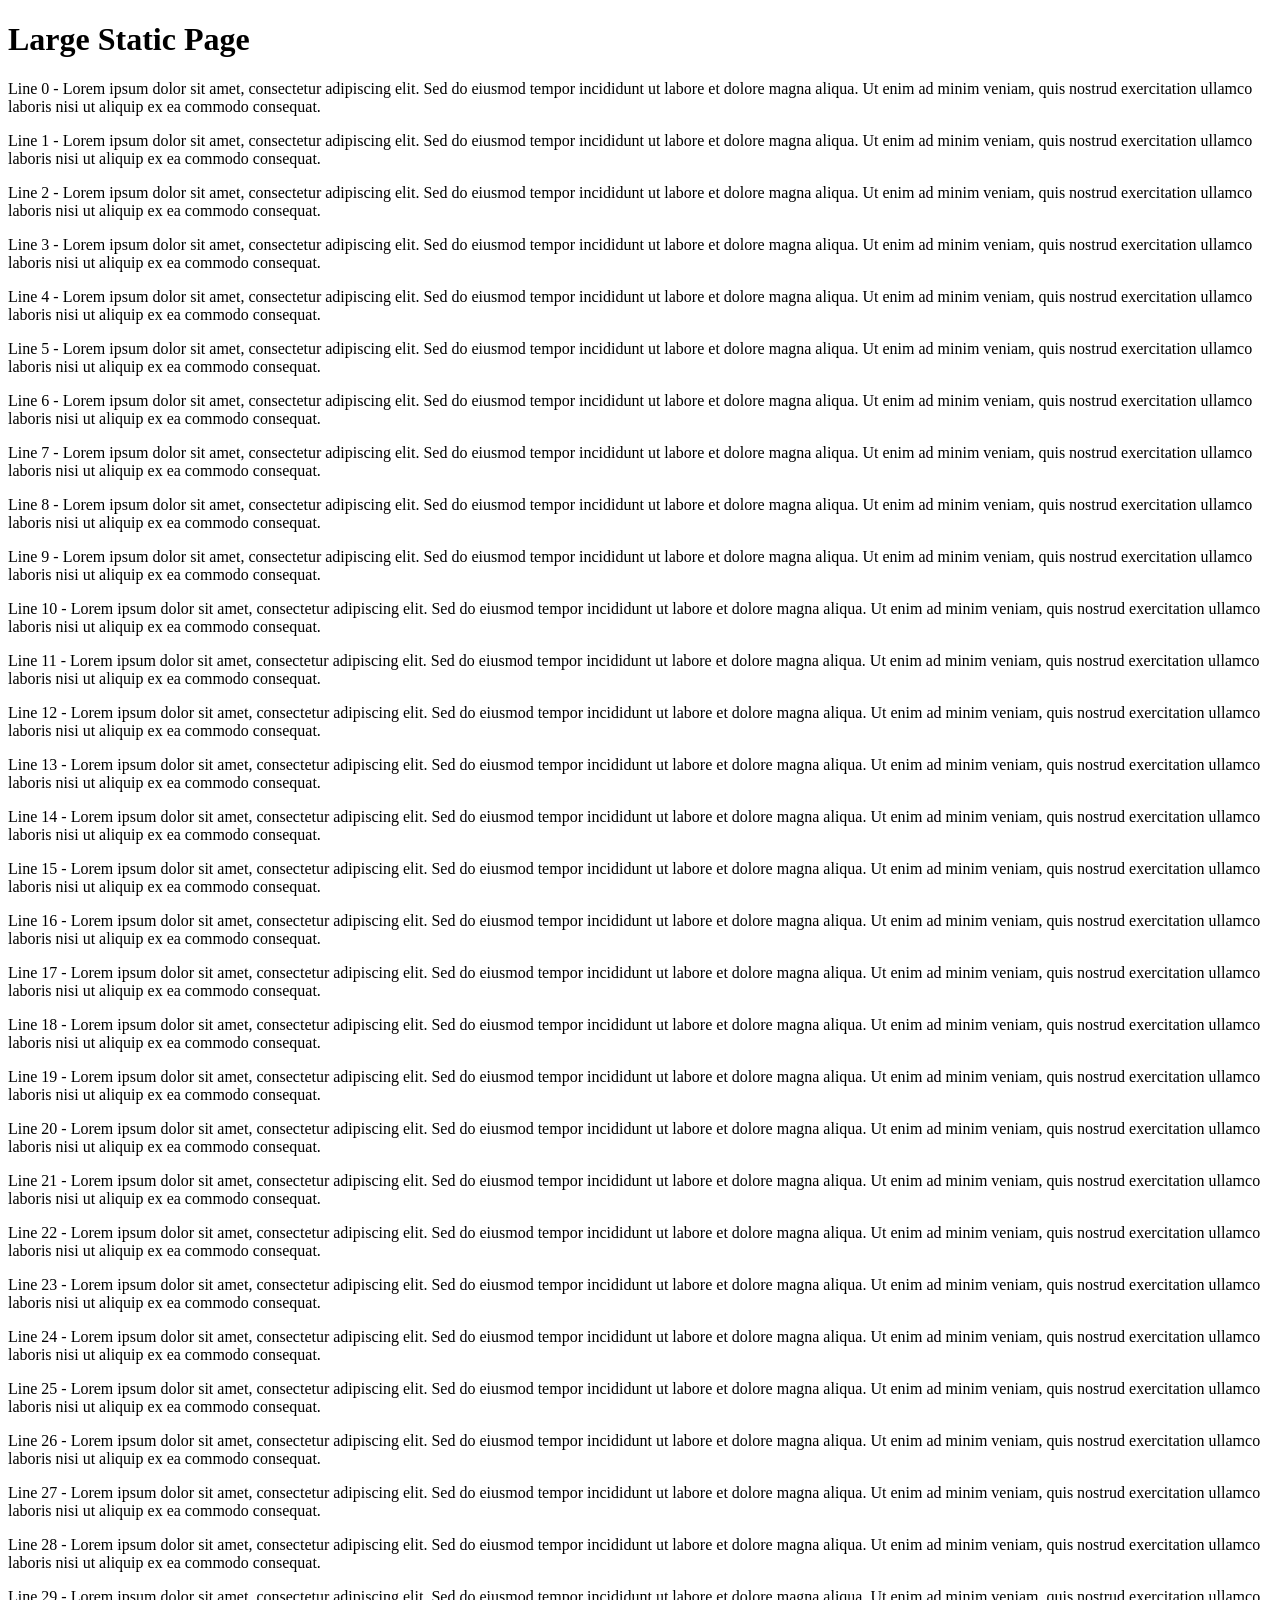
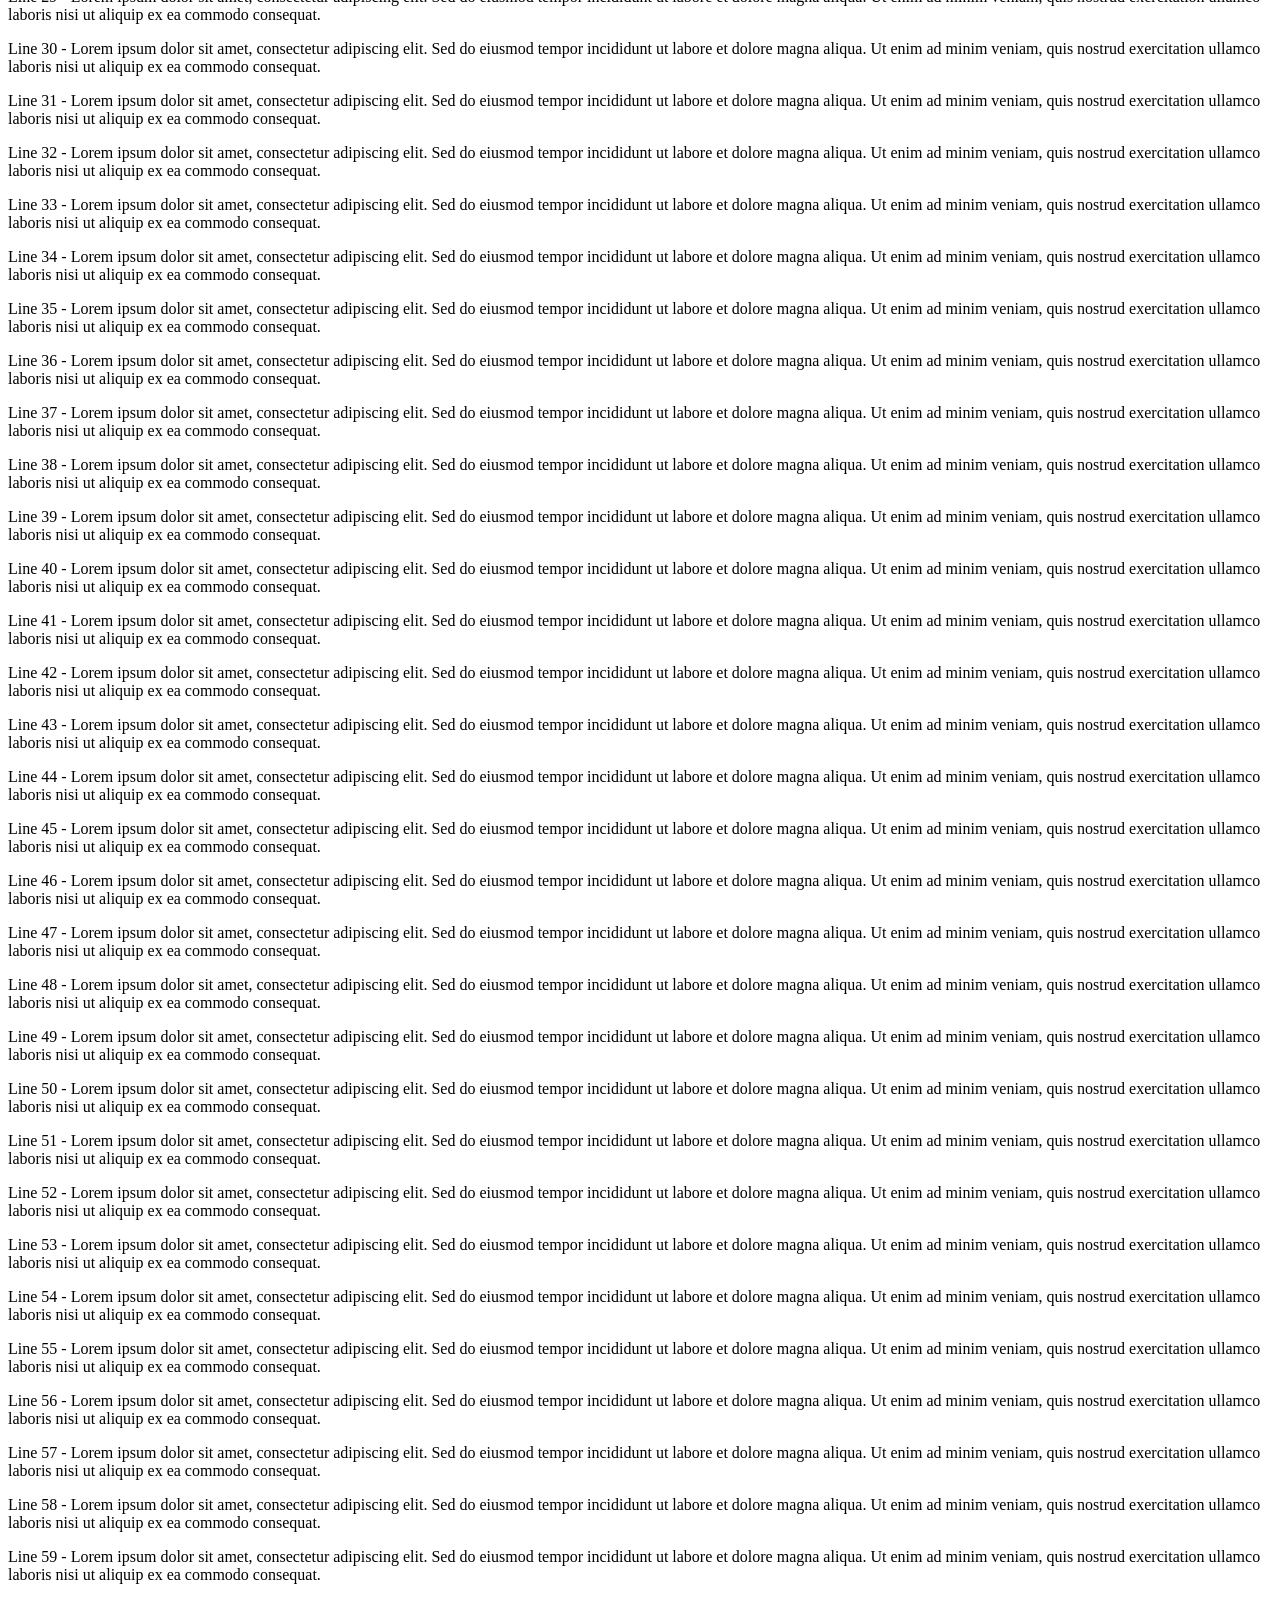
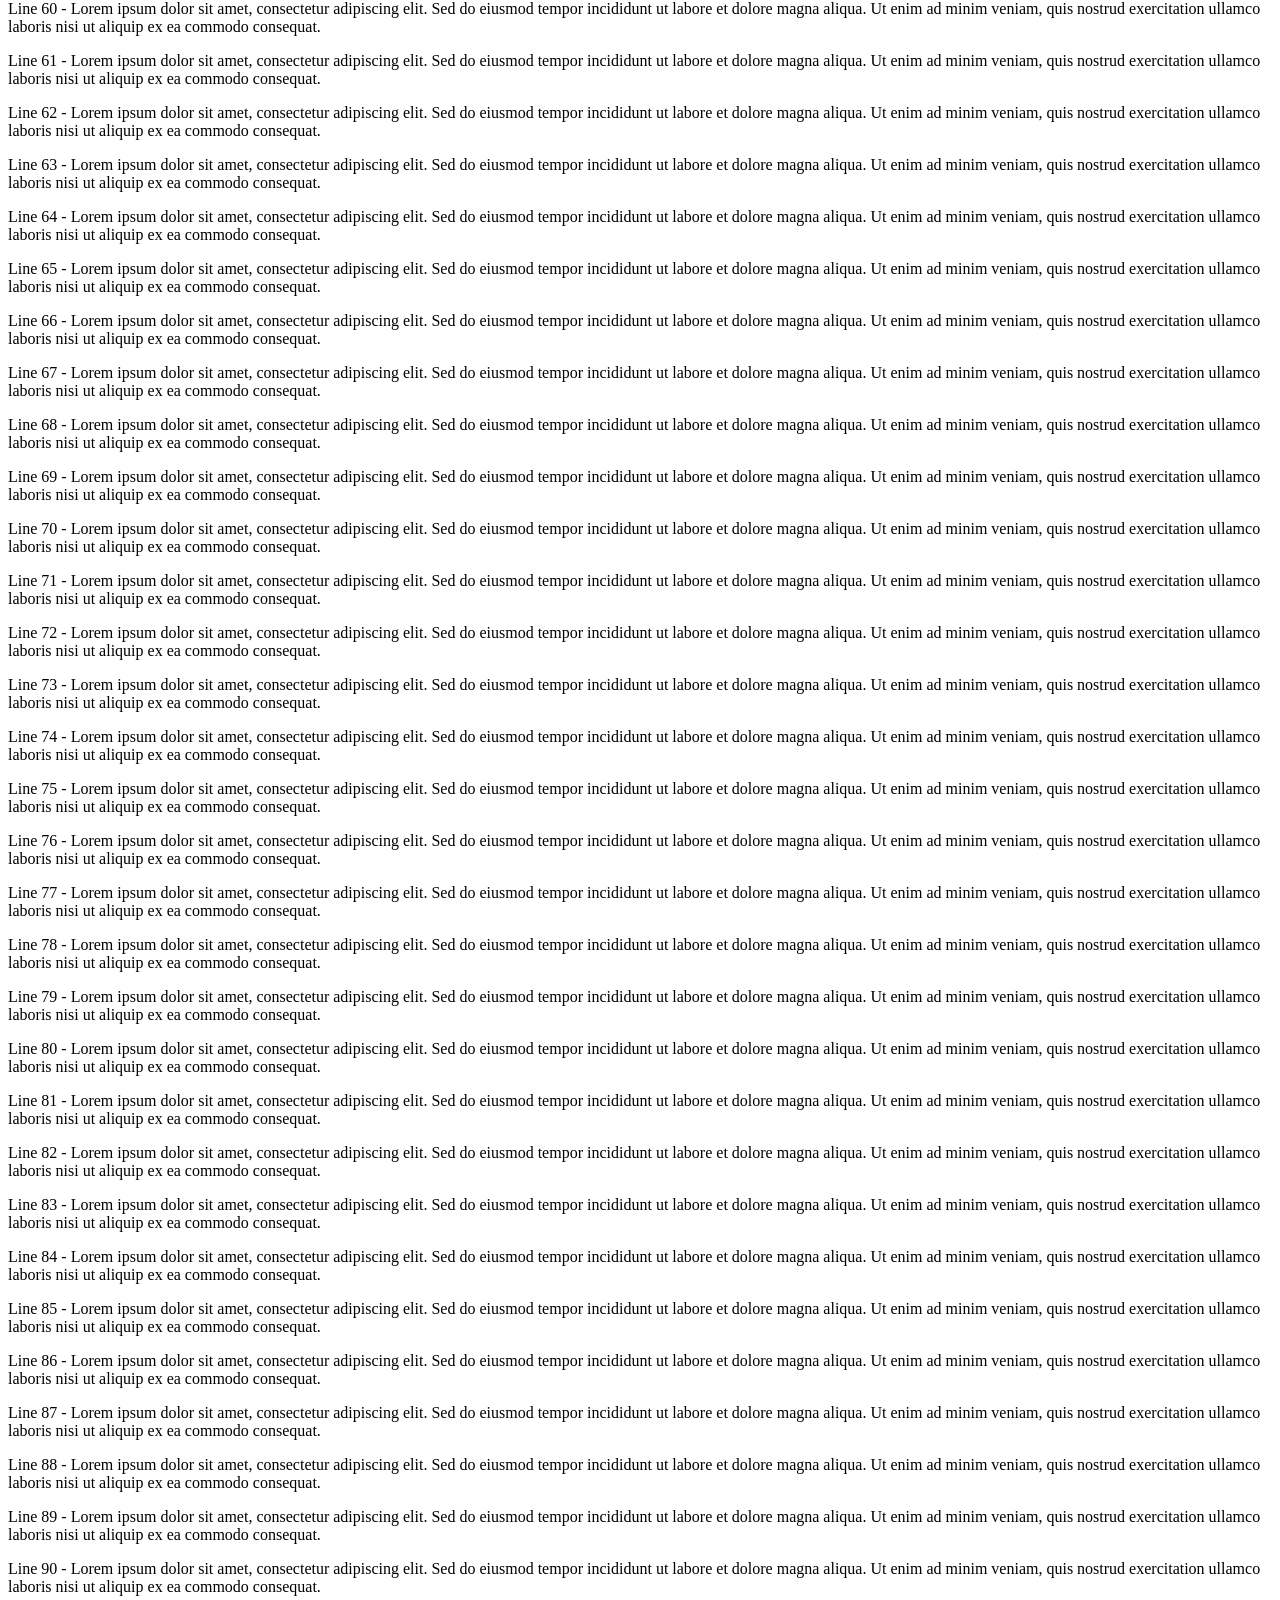
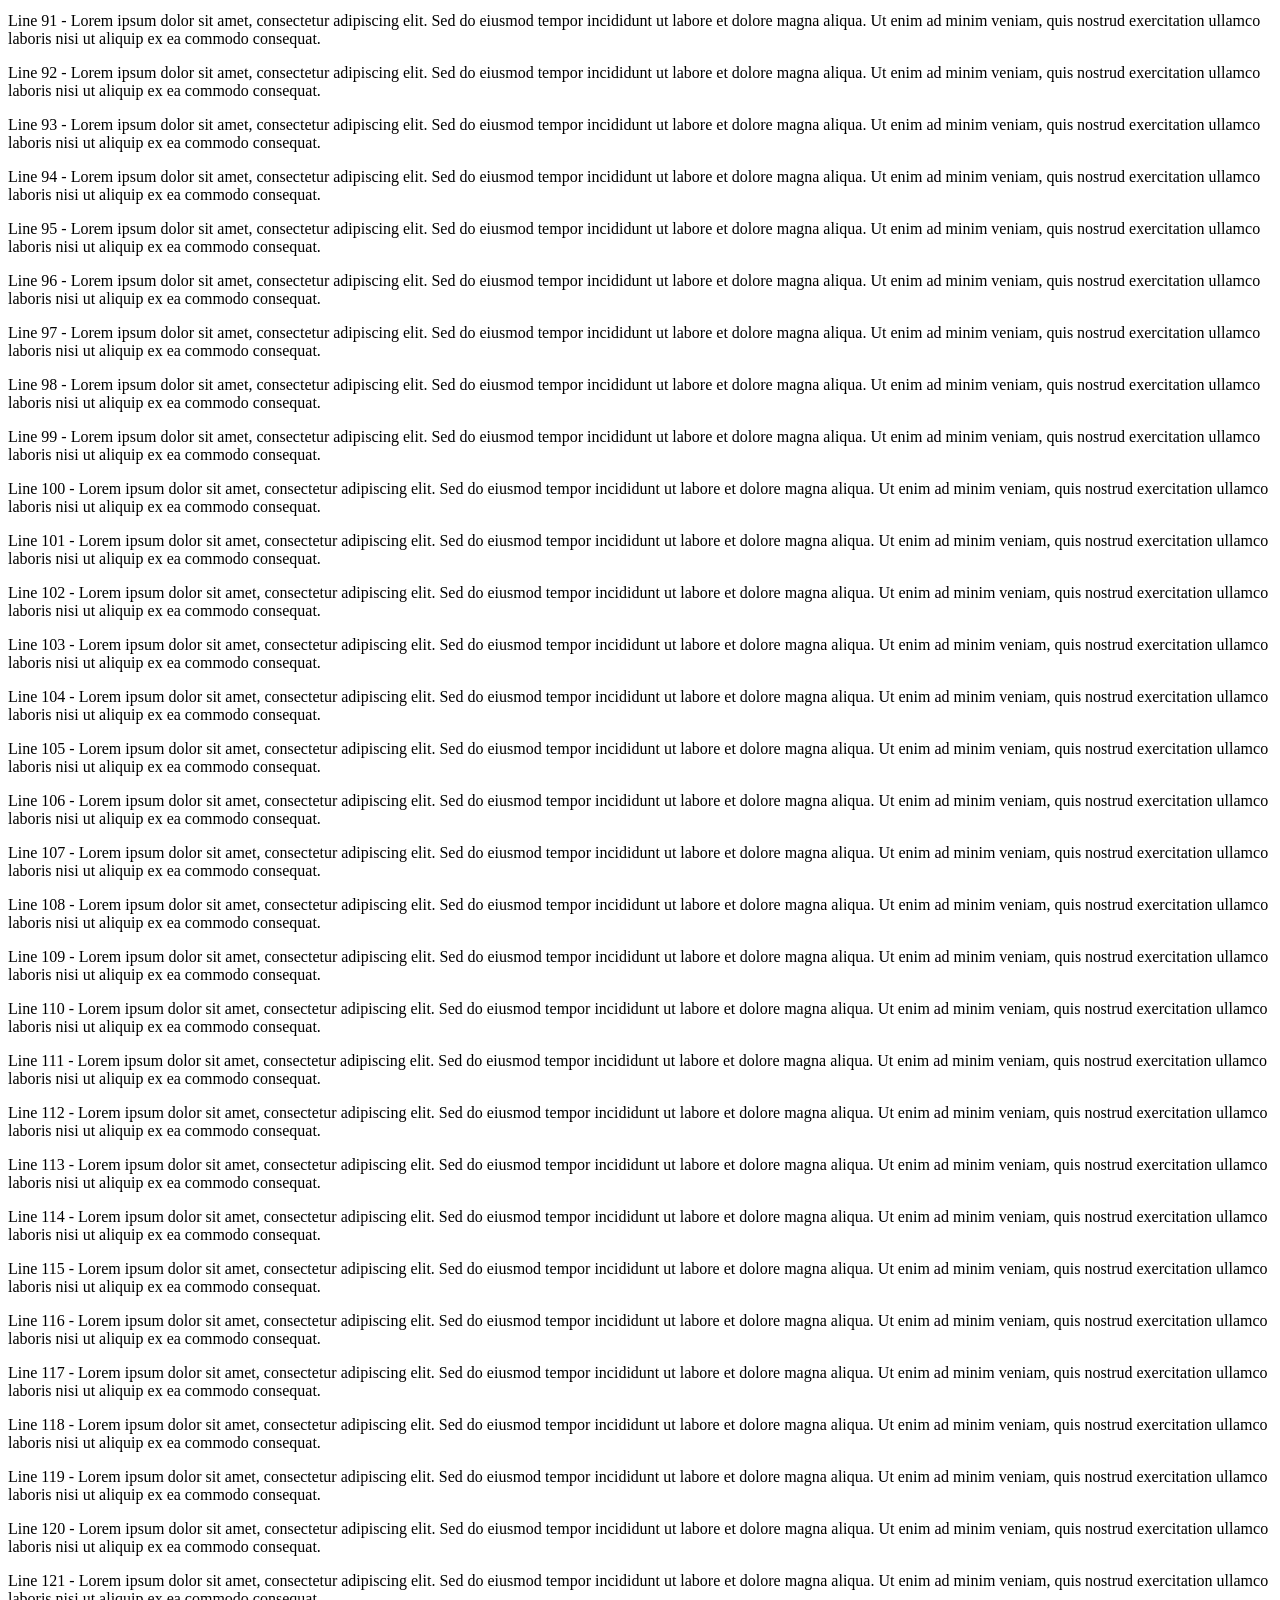
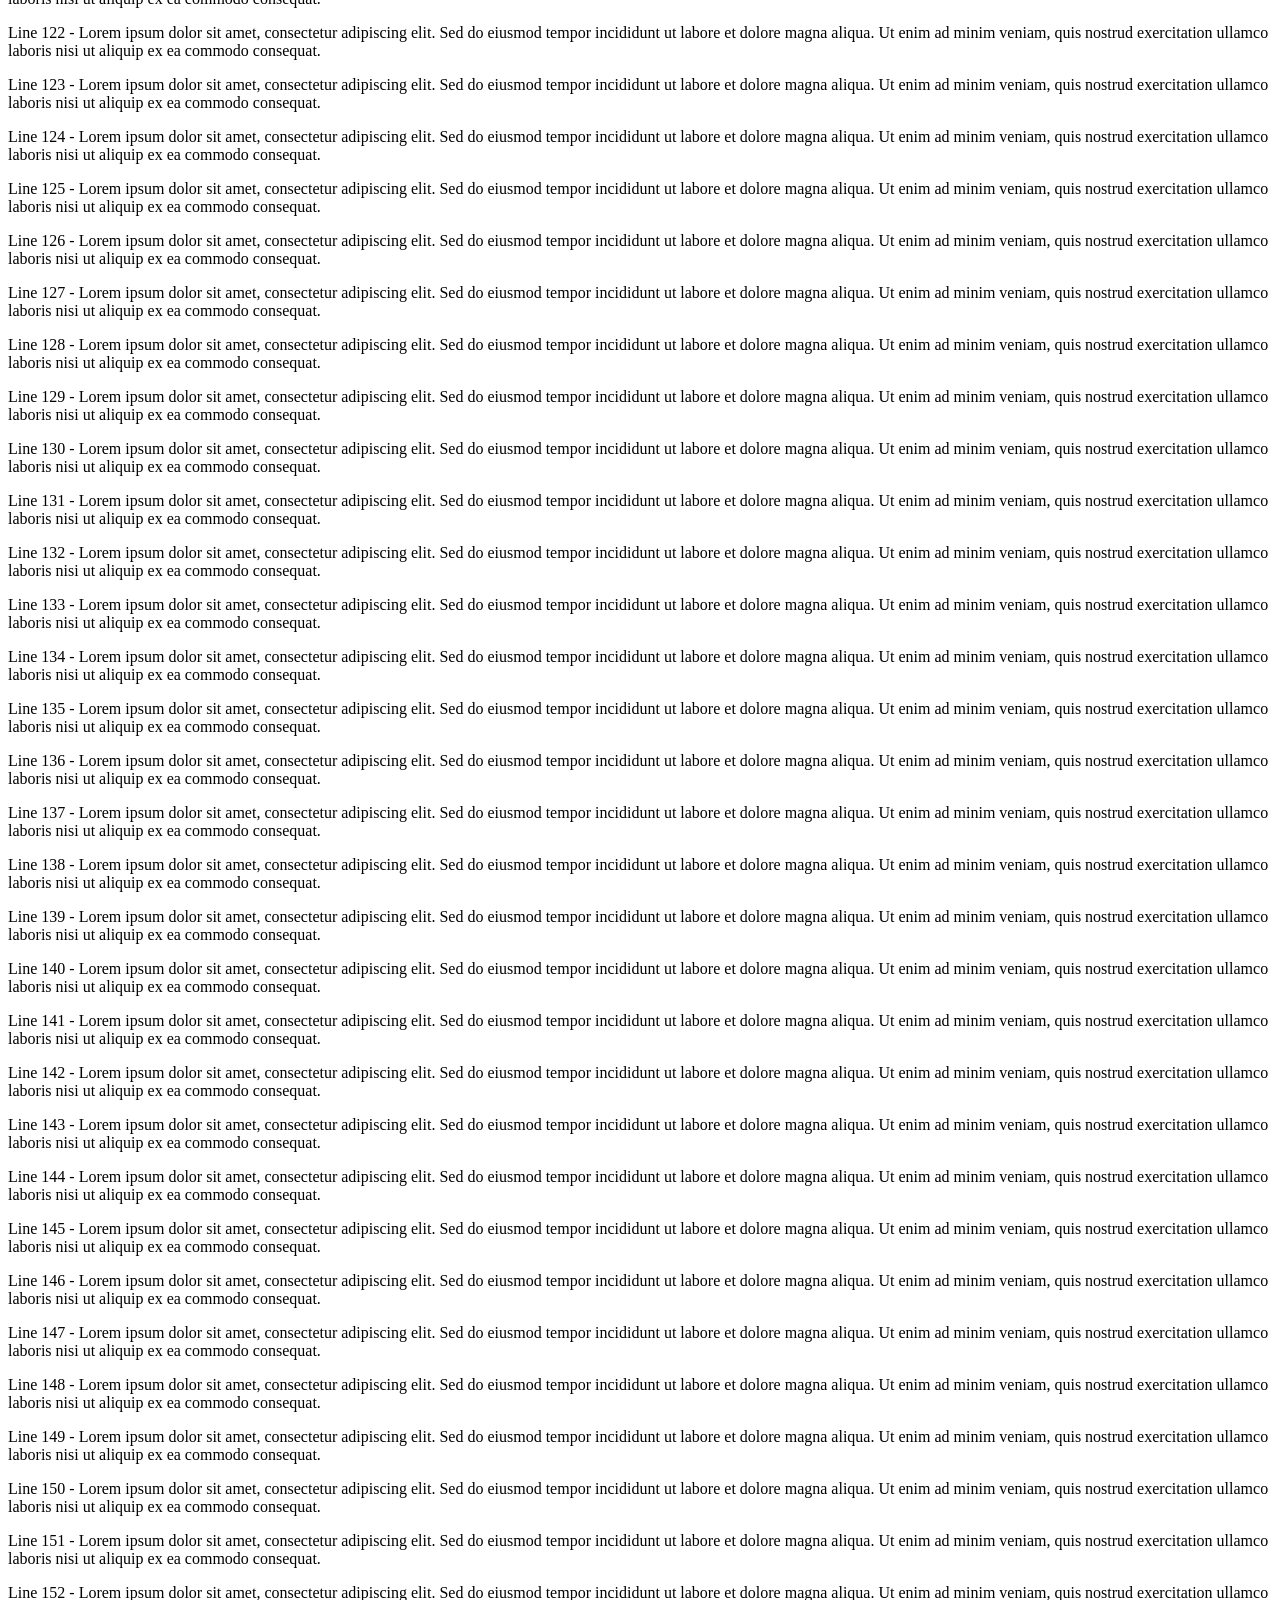
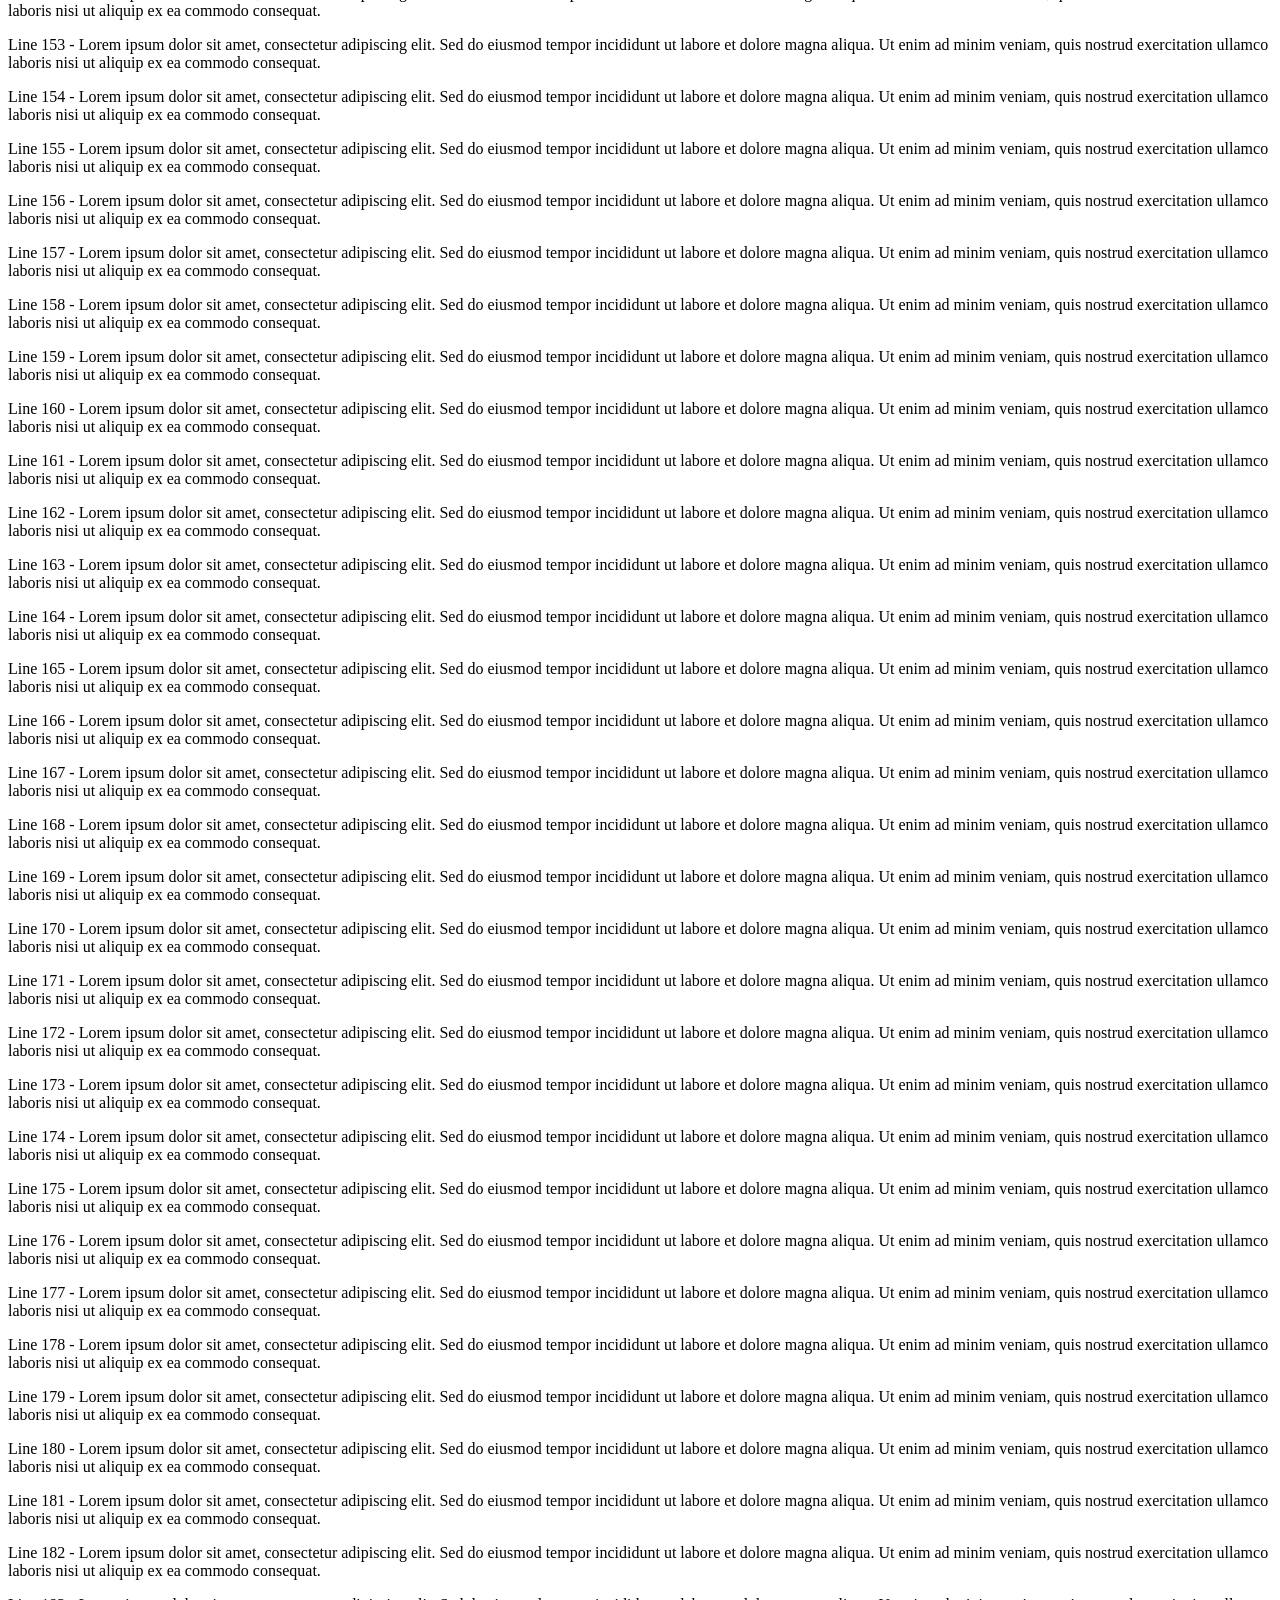
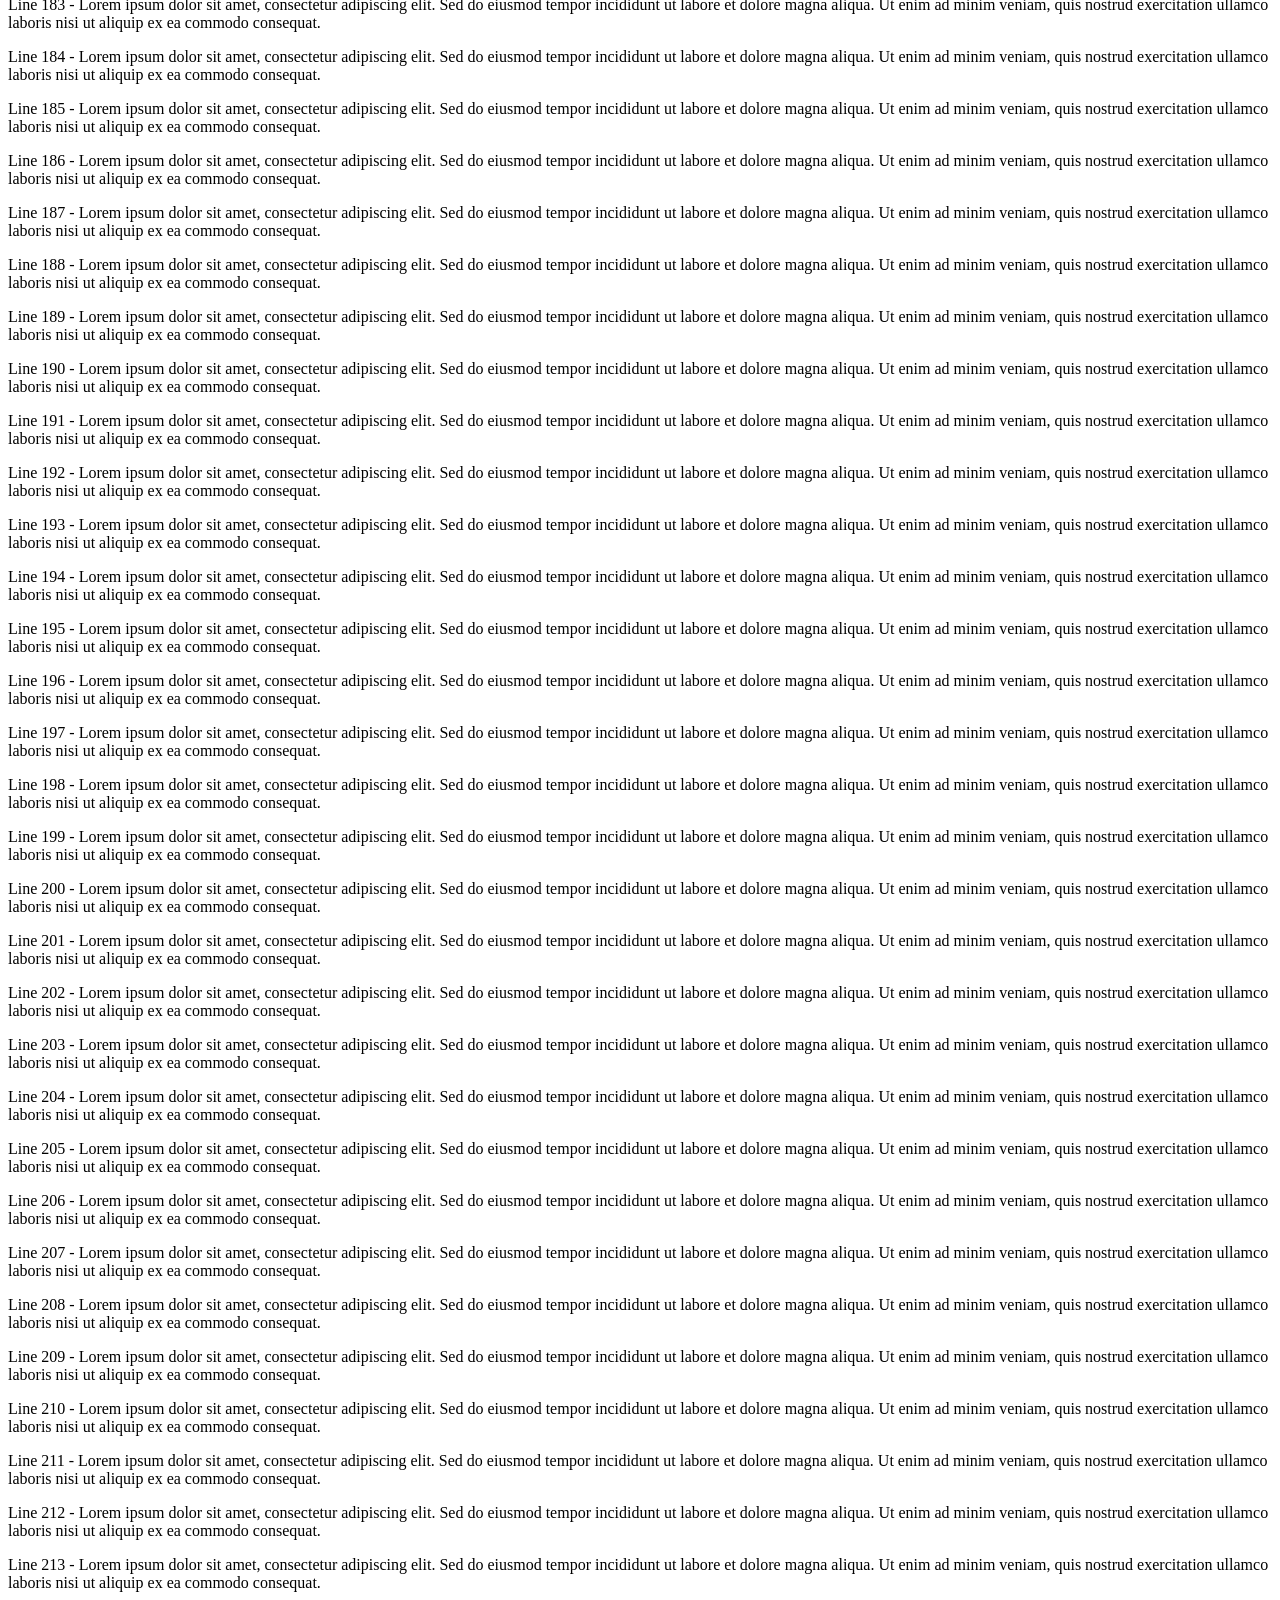
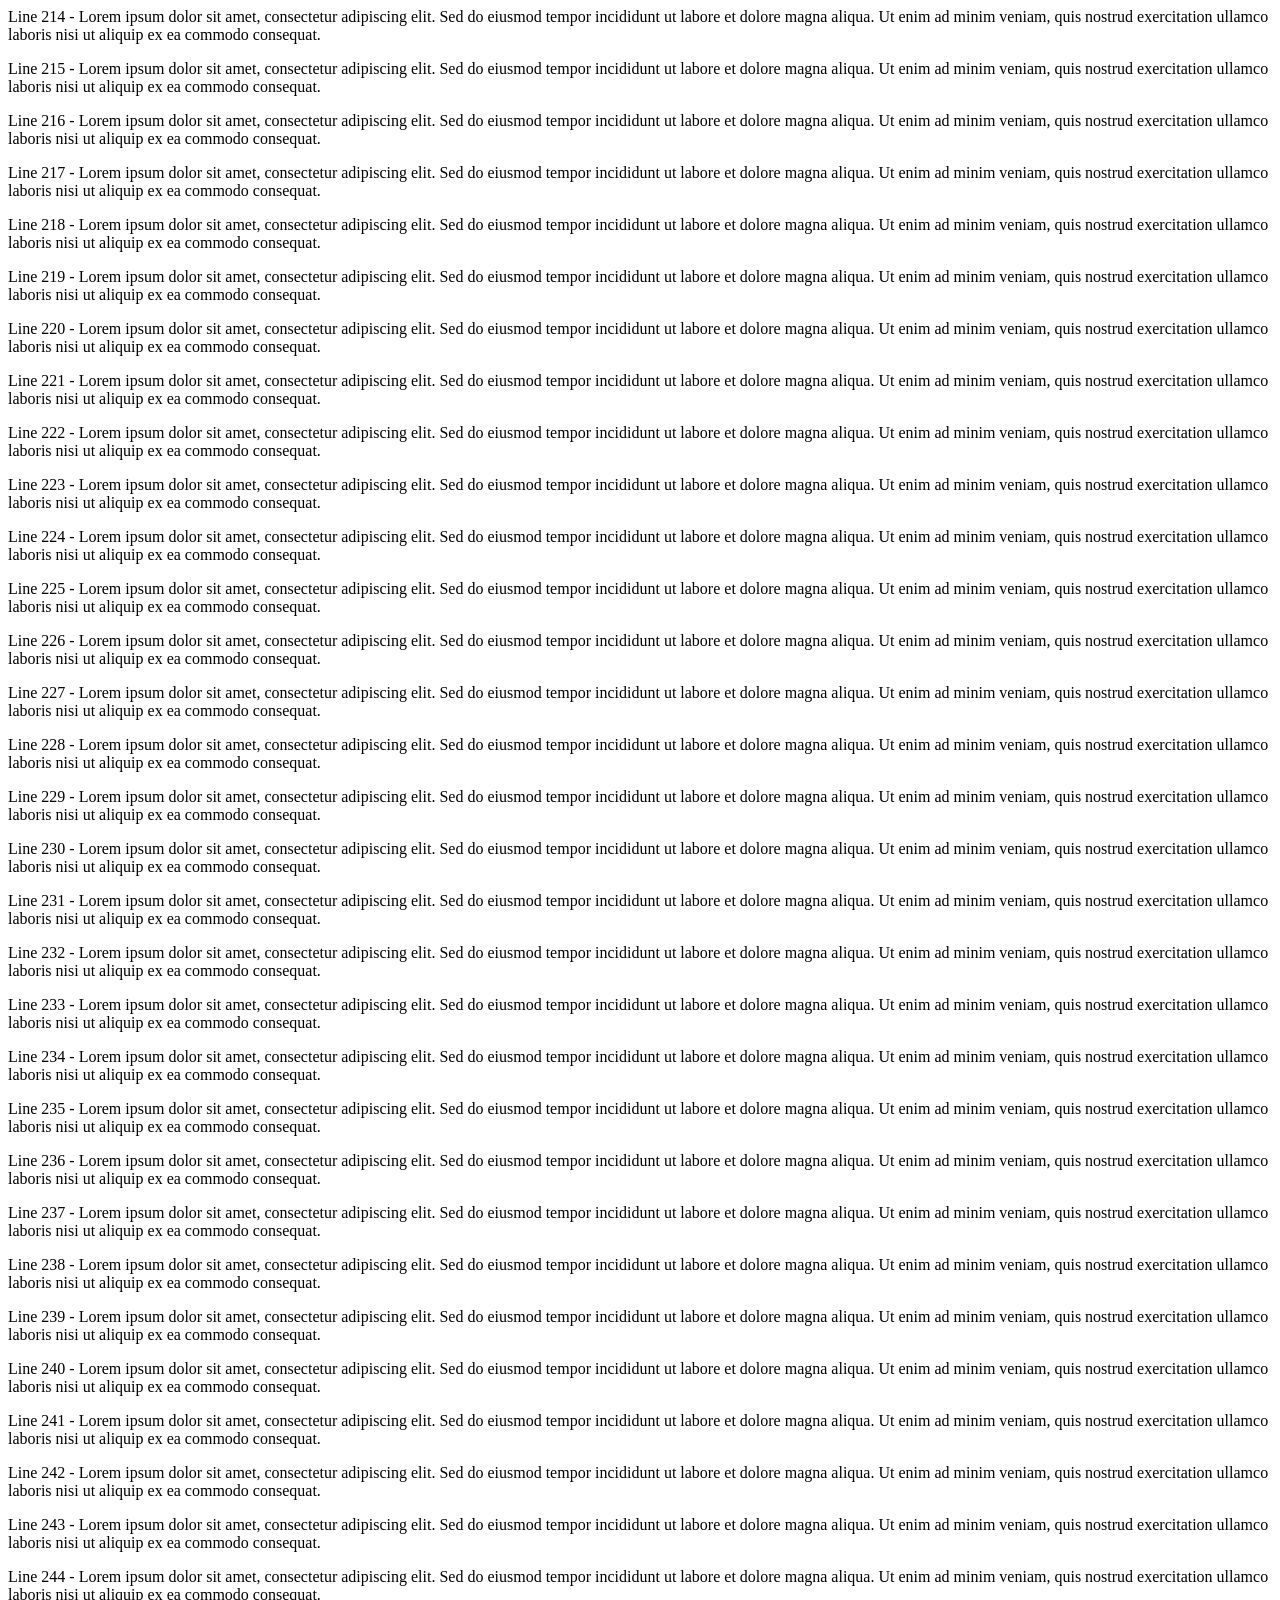
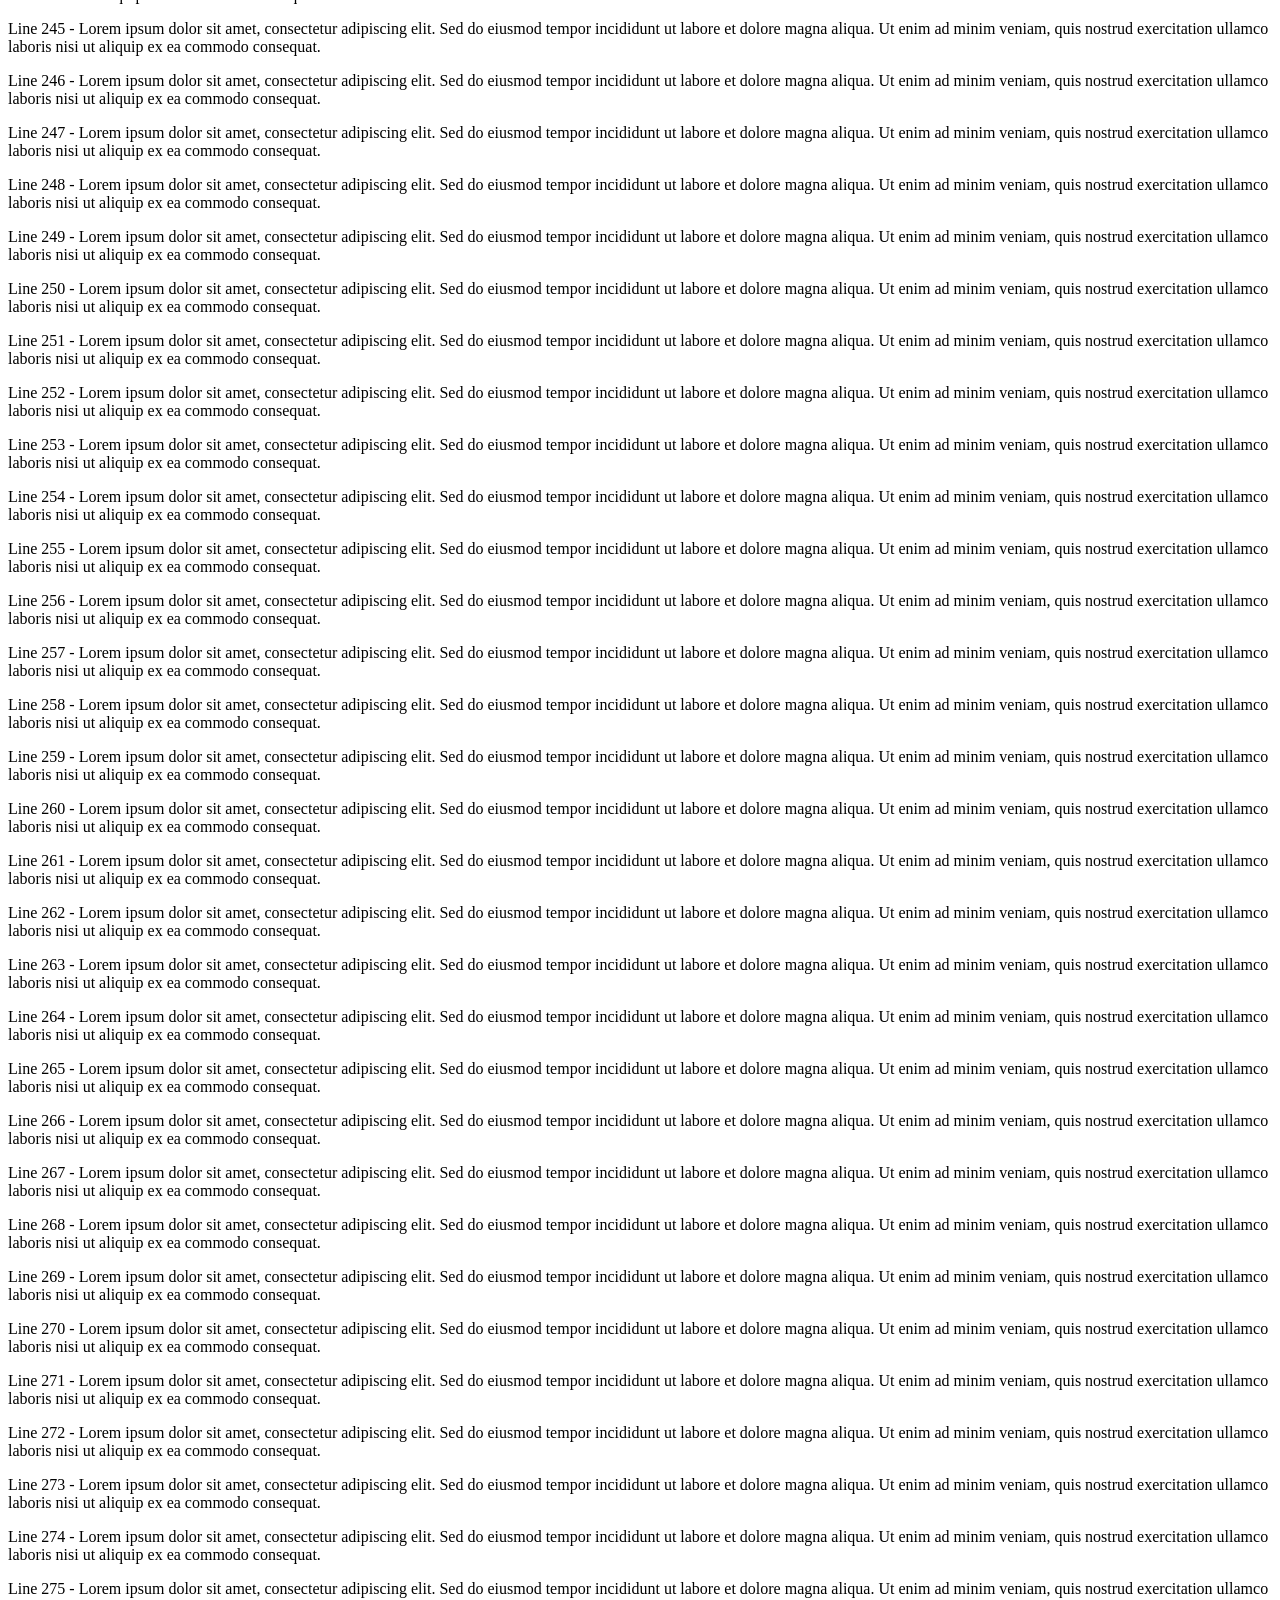
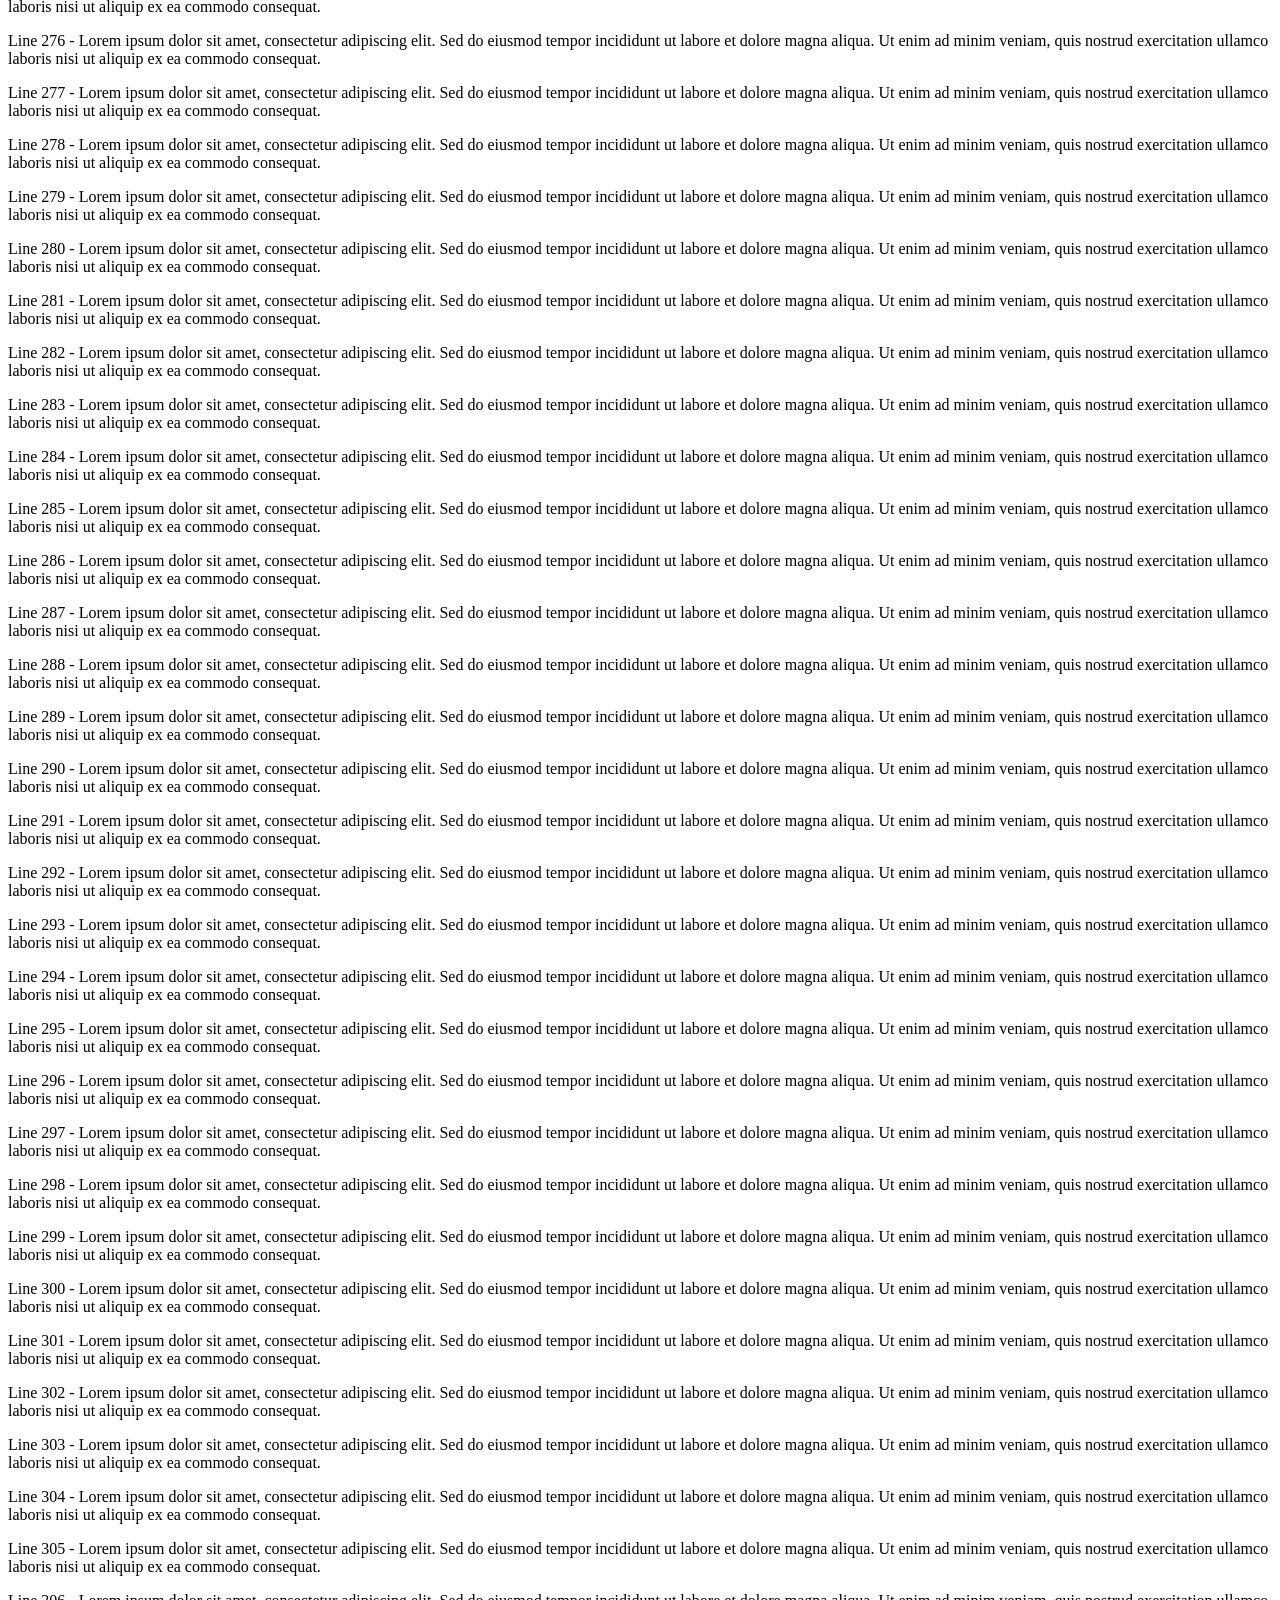
<file: docker/config/ferron3/static/large.html>
<!DOCTYPE html><html><head><title>Large Page</title></head><body><h1>Large Static Page</h1><p>Line 0 - Lorem ipsum dolor sit amet, consectetur adipiscing elit. Sed do eiusmod tempor incididunt ut labore et dolore magna aliqua. Ut enim ad minim veniam, quis nostrud exercitation ullamco laboris nisi ut aliquip ex ea commodo consequat.</p><p>Line 1 - Lorem ipsum dolor sit amet, consectetur adipiscing elit. Sed do eiusmod tempor incididunt ut labore et dolore magna aliqua. Ut enim ad minim veniam, quis nostrud exercitation ullamco laboris nisi ut aliquip ex ea commodo consequat.</p><p>Line 2 - Lorem ipsum dolor sit amet, consectetur adipiscing elit. Sed do eiusmod tempor incididunt ut labore et dolore magna aliqua. Ut enim ad minim veniam, quis nostrud exercitation ullamco laboris nisi ut aliquip ex ea commodo consequat.</p><p>Line 3 - Lorem ipsum dolor sit amet, consectetur adipiscing elit. Sed do eiusmod tempor incididunt ut labore et dolore magna aliqua. Ut enim ad minim veniam, quis nostrud exercitation ullamco laboris nisi ut aliquip ex ea commodo consequat.</p><p>Line 4 - Lorem ipsum dolor sit amet, consectetur adipiscing elit. Sed do eiusmod tempor incididunt ut labore et dolore magna aliqua. Ut enim ad minim veniam, quis nostrud exercitation ullamco laboris nisi ut aliquip ex ea commodo consequat.</p><p>Line 5 - Lorem ipsum dolor sit amet, consectetur adipiscing elit. Sed do eiusmod tempor incididunt ut labore et dolore magna aliqua. Ut enim ad minim veniam, quis nostrud exercitation ullamco laboris nisi ut aliquip ex ea commodo consequat.</p><p>Line 6 - Lorem ipsum dolor sit amet, consectetur adipiscing elit. Sed do eiusmod tempor incididunt ut labore et dolore magna aliqua. Ut enim ad minim veniam, quis nostrud exercitation ullamco laboris nisi ut aliquip ex ea commodo consequat.</p><p>Line 7 - Lorem ipsum dolor sit amet, consectetur adipiscing elit. Sed do eiusmod tempor incididunt ut labore et dolore magna aliqua. Ut enim ad minim veniam, quis nostrud exercitation ullamco laboris nisi ut aliquip ex ea commodo consequat.</p><p>Line 8 - Lorem ipsum dolor sit amet, consectetur adipiscing elit. Sed do eiusmod tempor incididunt ut labore et dolore magna aliqua. Ut enim ad minim veniam, quis nostrud exercitation ullamco laboris nisi ut aliquip ex ea commodo consequat.</p><p>Line 9 - Lorem ipsum dolor sit amet, consectetur adipiscing elit. Sed do eiusmod tempor incididunt ut labore et dolore magna aliqua. Ut enim ad minim veniam, quis nostrud exercitation ullamco laboris nisi ut aliquip ex ea commodo consequat.</p><p>Line 10 - Lorem ipsum dolor sit amet, consectetur adipiscing elit. Sed do eiusmod tempor incididunt ut labore et dolore magna aliqua. Ut enim ad minim veniam, quis nostrud exercitation ullamco laboris nisi ut aliquip ex ea commodo consequat.</p><p>Line 11 - Lorem ipsum dolor sit amet, consectetur adipiscing elit. Sed do eiusmod tempor incididunt ut labore et dolore magna aliqua. Ut enim ad minim veniam, quis nostrud exercitation ullamco laboris nisi ut aliquip ex ea commodo consequat.</p><p>Line 12 - Lorem ipsum dolor sit amet, consectetur adipiscing elit. Sed do eiusmod tempor incididunt ut labore et dolore magna aliqua. Ut enim ad minim veniam, quis nostrud exercitation ullamco laboris nisi ut aliquip ex ea commodo consequat.</p><p>Line 13 - Lorem ipsum dolor sit amet, consectetur adipiscing elit. Sed do eiusmod tempor incididunt ut labore et dolore magna aliqua. Ut enim ad minim veniam, quis nostrud exercitation ullamco laboris nisi ut aliquip ex ea commodo consequat.</p><p>Line 14 - Lorem ipsum dolor sit amet, consectetur adipiscing elit. Sed do eiusmod tempor incididunt ut labore et dolore magna aliqua. Ut enim ad minim veniam, quis nostrud exercitation ullamco laboris nisi ut aliquip ex ea commodo consequat.</p><p>Line 15 - Lorem ipsum dolor sit amet, consectetur adipiscing elit. Sed do eiusmod tempor incididunt ut labore et dolore magna aliqua. Ut enim ad minim veniam, quis nostrud exercitation ullamco laboris nisi ut aliquip ex ea commodo consequat.</p><p>Line 16 - Lorem ipsum dolor sit amet, consectetur adipiscing elit. Sed do eiusmod tempor incididunt ut labore et dolore magna aliqua. Ut enim ad minim veniam, quis nostrud exercitation ullamco laboris nisi ut aliquip ex ea commodo consequat.</p><p>Line 17 - Lorem ipsum dolor sit amet, consectetur adipiscing elit. Sed do eiusmod tempor incididunt ut labore et dolore magna aliqua. Ut enim ad minim veniam, quis nostrud exercitation ullamco laboris nisi ut aliquip ex ea commodo consequat.</p><p>Line 18 - Lorem ipsum dolor sit amet, consectetur adipiscing elit. Sed do eiusmod tempor incididunt ut labore et dolore magna aliqua. Ut enim ad minim veniam, quis nostrud exercitation ullamco laboris nisi ut aliquip ex ea commodo consequat.</p><p>Line 19 - Lorem ipsum dolor sit amet, consectetur adipiscing elit. Sed do eiusmod tempor incididunt ut labore et dolore magna aliqua. Ut enim ad minim veniam, quis nostrud exercitation ullamco laboris nisi ut aliquip ex ea commodo consequat.</p><p>Line 20 - Lorem ipsum dolor sit amet, consectetur adipiscing elit. Sed do eiusmod tempor incididunt ut labore et dolore magna aliqua. Ut enim ad minim veniam, quis nostrud exercitation ullamco laboris nisi ut aliquip ex ea commodo consequat.</p><p>Line 21 - Lorem ipsum dolor sit amet, consectetur adipiscing elit. Sed do eiusmod tempor incididunt ut labore et dolore magna aliqua. Ut enim ad minim veniam, quis nostrud exercitation ullamco laboris nisi ut aliquip ex ea commodo consequat.</p><p>Line 22 - Lorem ipsum dolor sit amet, consectetur adipiscing elit. Sed do eiusmod tempor incididunt ut labore et dolore magna aliqua. Ut enim ad minim veniam, quis nostrud exercitation ullamco laboris nisi ut aliquip ex ea commodo consequat.</p><p>Line 23 - Lorem ipsum dolor sit amet, consectetur adipiscing elit. Sed do eiusmod tempor incididunt ut labore et dolore magna aliqua. Ut enim ad minim veniam, quis nostrud exercitation ullamco laboris nisi ut aliquip ex ea commodo consequat.</p><p>Line 24 - Lorem ipsum dolor sit amet, consectetur adipiscing elit. Sed do eiusmod tempor incididunt ut labore et dolore magna aliqua. Ut enim ad minim veniam, quis nostrud exercitation ullamco laboris nisi ut aliquip ex ea commodo consequat.</p><p>Line 25 - Lorem ipsum dolor sit amet, consectetur adipiscing elit. Sed do eiusmod tempor incididunt ut labore et dolore magna aliqua. Ut enim ad minim veniam, quis nostrud exercitation ullamco laboris nisi ut aliquip ex ea commodo consequat.</p><p>Line 26 - Lorem ipsum dolor sit amet, consectetur adipiscing elit. Sed do eiusmod tempor incididunt ut labore et dolore magna aliqua. Ut enim ad minim veniam, quis nostrud exercitation ullamco laboris nisi ut aliquip ex ea commodo consequat.</p><p>Line 27 - Lorem ipsum dolor sit amet, consectetur adipiscing elit. Sed do eiusmod tempor incididunt ut labore et dolore magna aliqua. Ut enim ad minim veniam, quis nostrud exercitation ullamco laboris nisi ut aliquip ex ea commodo consequat.</p><p>Line 28 - Lorem ipsum dolor sit amet, consectetur adipiscing elit. Sed do eiusmod tempor incididunt ut labore et dolore magna aliqua. Ut enim ad minim veniam, quis nostrud exercitation ullamco laboris nisi ut aliquip ex ea commodo consequat.</p><p>Line 29 - Lorem ipsum dolor sit amet, consectetur adipiscing elit. Sed do eiusmod tempor incididunt ut labore et dolore magna aliqua. Ut enim ad minim veniam, quis nostrud exercitation ullamco laboris nisi ut aliquip ex ea commodo consequat.</p><p>Line 30 - Lorem ipsum dolor sit amet, consectetur adipiscing elit. Sed do eiusmod tempor incididunt ut labore et dolore magna aliqua. Ut enim ad minim veniam, quis nostrud exercitation ullamco laboris nisi ut aliquip ex ea commodo consequat.</p><p>Line 31 - Lorem ipsum dolor sit amet, consectetur adipiscing elit. Sed do eiusmod tempor incididunt ut labore et dolore magna aliqua. Ut enim ad minim veniam, quis nostrud exercitation ullamco laboris nisi ut aliquip ex ea commodo consequat.</p><p>Line 32 - Lorem ipsum dolor sit amet, consectetur adipiscing elit. Sed do eiusmod tempor incididunt ut labore et dolore magna aliqua. Ut enim ad minim veniam, quis nostrud exercitation ullamco laboris nisi ut aliquip ex ea commodo consequat.</p><p>Line 33 - Lorem ipsum dolor sit amet, consectetur adipiscing elit. Sed do eiusmod tempor incididunt ut labore et dolore magna aliqua. Ut enim ad minim veniam, quis nostrud exercitation ullamco laboris nisi ut aliquip ex ea commodo consequat.</p><p>Line 34 - Lorem ipsum dolor sit amet, consectetur adipiscing elit. Sed do eiusmod tempor incididunt ut labore et dolore magna aliqua. Ut enim ad minim veniam, quis nostrud exercitation ullamco laboris nisi ut aliquip ex ea commodo consequat.</p><p>Line 35 - Lorem ipsum dolor sit amet, consectetur adipiscing elit. Sed do eiusmod tempor incididunt ut labore et dolore magna aliqua. Ut enim ad minim veniam, quis nostrud exercitation ullamco laboris nisi ut aliquip ex ea commodo consequat.</p><p>Line 36 - Lorem ipsum dolor sit amet, consectetur adipiscing elit. Sed do eiusmod tempor incididunt ut labore et dolore magna aliqua. Ut enim ad minim veniam, quis nostrud exercitation ullamco laboris nisi ut aliquip ex ea commodo consequat.</p><p>Line 37 - Lorem ipsum dolor sit amet, consectetur adipiscing elit. Sed do eiusmod tempor incididunt ut labore et dolore magna aliqua. Ut enim ad minim veniam, quis nostrud exercitation ullamco laboris nisi ut aliquip ex ea commodo consequat.</p><p>Line 38 - Lorem ipsum dolor sit amet, consectetur adipiscing elit. Sed do eiusmod tempor incididunt ut labore et dolore magna aliqua. Ut enim ad minim veniam, quis nostrud exercitation ullamco laboris nisi ut aliquip ex ea commodo consequat.</p><p>Line 39 - Lorem ipsum dolor sit amet, consectetur adipiscing elit. Sed do eiusmod tempor incididunt ut labore et dolore magna aliqua. Ut enim ad minim veniam, quis nostrud exercitation ullamco laboris nisi ut aliquip ex ea commodo consequat.</p><p>Line 40 - Lorem ipsum dolor sit amet, consectetur adipiscing elit. Sed do eiusmod tempor incididunt ut labore et dolore magna aliqua. Ut enim ad minim veniam, quis nostrud exercitation ullamco laboris nisi ut aliquip ex ea commodo consequat.</p><p>Line 41 - Lorem ipsum dolor sit amet, consectetur adipiscing elit. Sed do eiusmod tempor incididunt ut labore et dolore magna aliqua. Ut enim ad minim veniam, quis nostrud exercitation ullamco laboris nisi ut aliquip ex ea commodo consequat.</p><p>Line 42 - Lorem ipsum dolor sit amet, consectetur adipiscing elit. Sed do eiusmod tempor incididunt ut labore et dolore magna aliqua. Ut enim ad minim veniam, quis nostrud exercitation ullamco laboris nisi ut aliquip ex ea commodo consequat.</p><p>Line 43 - Lorem ipsum dolor sit amet, consectetur adipiscing elit. Sed do eiusmod tempor incididunt ut labore et dolore magna aliqua. Ut enim ad minim veniam, quis nostrud exercitation ullamco laboris nisi ut aliquip ex ea commodo consequat.</p><p>Line 44 - Lorem ipsum dolor sit amet, consectetur adipiscing elit. Sed do eiusmod tempor incididunt ut labore et dolore magna aliqua. Ut enim ad minim veniam, quis nostrud exercitation ullamco laboris nisi ut aliquip ex ea commodo consequat.</p><p>Line 45 - Lorem ipsum dolor sit amet, consectetur adipiscing elit. Sed do eiusmod tempor incididunt ut labore et dolore magna aliqua. Ut enim ad minim veniam, quis nostrud exercitation ullamco laboris nisi ut aliquip ex ea commodo consequat.</p><p>Line 46 - Lorem ipsum dolor sit amet, consectetur adipiscing elit. Sed do eiusmod tempor incididunt ut labore et dolore magna aliqua. Ut enim ad minim veniam, quis nostrud exercitation ullamco laboris nisi ut aliquip ex ea commodo consequat.</p><p>Line 47 - Lorem ipsum dolor sit amet, consectetur adipiscing elit. Sed do eiusmod tempor incididunt ut labore et dolore magna aliqua. Ut enim ad minim veniam, quis nostrud exercitation ullamco laboris nisi ut aliquip ex ea commodo consequat.</p><p>Line 48 - Lorem ipsum dolor sit amet, consectetur adipiscing elit. Sed do eiusmod tempor incididunt ut labore et dolore magna aliqua. Ut enim ad minim veniam, quis nostrud exercitation ullamco laboris nisi ut aliquip ex ea commodo consequat.</p><p>Line 49 - Lorem ipsum dolor sit amet, consectetur adipiscing elit. Sed do eiusmod tempor incididunt ut labore et dolore magna aliqua. Ut enim ad minim veniam, quis nostrud exercitation ullamco laboris nisi ut aliquip ex ea commodo consequat.</p><p>Line 50 - Lorem ipsum dolor sit amet, consectetur adipiscing elit. Sed do eiusmod tempor incididunt ut labore et dolore magna aliqua. Ut enim ad minim veniam, quis nostrud exercitation ullamco laboris nisi ut aliquip ex ea commodo consequat.</p><p>Line 51 - Lorem ipsum dolor sit amet, consectetur adipiscing elit. Sed do eiusmod tempor incididunt ut labore et dolore magna aliqua. Ut enim ad minim veniam, quis nostrud exercitation ullamco laboris nisi ut aliquip ex ea commodo consequat.</p><p>Line 52 - Lorem ipsum dolor sit amet, consectetur adipiscing elit. Sed do eiusmod tempor incididunt ut labore et dolore magna aliqua. Ut enim ad minim veniam, quis nostrud exercitation ullamco laboris nisi ut aliquip ex ea commodo consequat.</p><p>Line 53 - Lorem ipsum dolor sit amet, consectetur adipiscing elit. Sed do eiusmod tempor incididunt ut labore et dolore magna aliqua. Ut enim ad minim veniam, quis nostrud exercitation ullamco laboris nisi ut aliquip ex ea commodo consequat.</p><p>Line 54 - Lorem ipsum dolor sit amet, consectetur adipiscing elit. Sed do eiusmod tempor incididunt ut labore et dolore magna aliqua. Ut enim ad minim veniam, quis nostrud exercitation ullamco laboris nisi ut aliquip ex ea commodo consequat.</p><p>Line 55 - Lorem ipsum dolor sit amet, consectetur adipiscing elit. Sed do eiusmod tempor incididunt ut labore et dolore magna aliqua. Ut enim ad minim veniam, quis nostrud exercitation ullamco laboris nisi ut aliquip ex ea commodo consequat.</p><p>Line 56 - Lorem ipsum dolor sit amet, consectetur adipiscing elit. Sed do eiusmod tempor incididunt ut labore et dolore magna aliqua. Ut enim ad minim veniam, quis nostrud exercitation ullamco laboris nisi ut aliquip ex ea commodo consequat.</p><p>Line 57 - Lorem ipsum dolor sit amet, consectetur adipiscing elit. Sed do eiusmod tempor incididunt ut labore et dolore magna aliqua. Ut enim ad minim veniam, quis nostrud exercitation ullamco laboris nisi ut aliquip ex ea commodo consequat.</p><p>Line 58 - Lorem ipsum dolor sit amet, consectetur adipiscing elit. Sed do eiusmod tempor incididunt ut labore et dolore magna aliqua. Ut enim ad minim veniam, quis nostrud exercitation ullamco laboris nisi ut aliquip ex ea commodo consequat.</p><p>Line 59 - Lorem ipsum dolor sit amet, consectetur adipiscing elit. Sed do eiusmod tempor incididunt ut labore et dolore magna aliqua. Ut enim ad minim veniam, quis nostrud exercitation ullamco laboris nisi ut aliquip ex ea commodo consequat.</p><p>Line 60 - Lorem ipsum dolor sit amet, consectetur adipiscing elit. Sed do eiusmod tempor incididunt ut labore et dolore magna aliqua. Ut enim ad minim veniam, quis nostrud exercitation ullamco laboris nisi ut aliquip ex ea commodo consequat.</p><p>Line 61 - Lorem ipsum dolor sit amet, consectetur adipiscing elit. Sed do eiusmod tempor incididunt ut labore et dolore magna aliqua. Ut enim ad minim veniam, quis nostrud exercitation ullamco laboris nisi ut aliquip ex ea commodo consequat.</p><p>Line 62 - Lorem ipsum dolor sit amet, consectetur adipiscing elit. Sed do eiusmod tempor incididunt ut labore et dolore magna aliqua. Ut enim ad minim veniam, quis nostrud exercitation ullamco laboris nisi ut aliquip ex ea commodo consequat.</p><p>Line 63 - Lorem ipsum dolor sit amet, consectetur adipiscing elit. Sed do eiusmod tempor incididunt ut labore et dolore magna aliqua. Ut enim ad minim veniam, quis nostrud exercitation ullamco laboris nisi ut aliquip ex ea commodo consequat.</p><p>Line 64 - Lorem ipsum dolor sit amet, consectetur adipiscing elit. Sed do eiusmod tempor incididunt ut labore et dolore magna aliqua. Ut enim ad minim veniam, quis nostrud exercitation ullamco laboris nisi ut aliquip ex ea commodo consequat.</p><p>Line 65 - Lorem ipsum dolor sit amet, consectetur adipiscing elit. Sed do eiusmod tempor incididunt ut labore et dolore magna aliqua. Ut enim ad minim veniam, quis nostrud exercitation ullamco laboris nisi ut aliquip ex ea commodo consequat.</p><p>Line 66 - Lorem ipsum dolor sit amet, consectetur adipiscing elit. Sed do eiusmod tempor incididunt ut labore et dolore magna aliqua. Ut enim ad minim veniam, quis nostrud exercitation ullamco laboris nisi ut aliquip ex ea commodo consequat.</p><p>Line 67 - Lorem ipsum dolor sit amet, consectetur adipiscing elit. Sed do eiusmod tempor incididunt ut labore et dolore magna aliqua. Ut enim ad minim veniam, quis nostrud exercitation ullamco laboris nisi ut aliquip ex ea commodo consequat.</p><p>Line 68 - Lorem ipsum dolor sit amet, consectetur adipiscing elit. Sed do eiusmod tempor incididunt ut labore et dolore magna aliqua. Ut enim ad minim veniam, quis nostrud exercitation ullamco laboris nisi ut aliquip ex ea commodo consequat.</p><p>Line 69 - Lorem ipsum dolor sit amet, consectetur adipiscing elit. Sed do eiusmod tempor incididunt ut labore et dolore magna aliqua. Ut enim ad minim veniam, quis nostrud exercitation ullamco laboris nisi ut aliquip ex ea commodo consequat.</p><p>Line 70 - Lorem ipsum dolor sit amet, consectetur adipiscing elit. Sed do eiusmod tempor incididunt ut labore et dolore magna aliqua. Ut enim ad minim veniam, quis nostrud exercitation ullamco laboris nisi ut aliquip ex ea commodo consequat.</p><p>Line 71 - Lorem ipsum dolor sit amet, consectetur adipiscing elit. Sed do eiusmod tempor incididunt ut labore et dolore magna aliqua. Ut enim ad minim veniam, quis nostrud exercitation ullamco laboris nisi ut aliquip ex ea commodo consequat.</p><p>Line 72 - Lorem ipsum dolor sit amet, consectetur adipiscing elit. Sed do eiusmod tempor incididunt ut labore et dolore magna aliqua. Ut enim ad minim veniam, quis nostrud exercitation ullamco laboris nisi ut aliquip ex ea commodo consequat.</p><p>Line 73 - Lorem ipsum dolor sit amet, consectetur adipiscing elit. Sed do eiusmod tempor incididunt ut labore et dolore magna aliqua. Ut enim ad minim veniam, quis nostrud exercitation ullamco laboris nisi ut aliquip ex ea commodo consequat.</p><p>Line 74 - Lorem ipsum dolor sit amet, consectetur adipiscing elit. Sed do eiusmod tempor incididunt ut labore et dolore magna aliqua. Ut enim ad minim veniam, quis nostrud exercitation ullamco laboris nisi ut aliquip ex ea commodo consequat.</p><p>Line 75 - Lorem ipsum dolor sit amet, consectetur adipiscing elit. Sed do eiusmod tempor incididunt ut labore et dolore magna aliqua. Ut enim ad minim veniam, quis nostrud exercitation ullamco laboris nisi ut aliquip ex ea commodo consequat.</p><p>Line 76 - Lorem ipsum dolor sit amet, consectetur adipiscing elit. Sed do eiusmod tempor incididunt ut labore et dolore magna aliqua. Ut enim ad minim veniam, quis nostrud exercitation ullamco laboris nisi ut aliquip ex ea commodo consequat.</p><p>Line 77 - Lorem ipsum dolor sit amet, consectetur adipiscing elit. Sed do eiusmod tempor incididunt ut labore et dolore magna aliqua. Ut enim ad minim veniam, quis nostrud exercitation ullamco laboris nisi ut aliquip ex ea commodo consequat.</p><p>Line 78 - Lorem ipsum dolor sit amet, consectetur adipiscing elit. Sed do eiusmod tempor incididunt ut labore et dolore magna aliqua. Ut enim ad minim veniam, quis nostrud exercitation ullamco laboris nisi ut aliquip ex ea commodo consequat.</p><p>Line 79 - Lorem ipsum dolor sit amet, consectetur adipiscing elit. Sed do eiusmod tempor incididunt ut labore et dolore magna aliqua. Ut enim ad minim veniam, quis nostrud exercitation ullamco laboris nisi ut aliquip ex ea commodo consequat.</p><p>Line 80 - Lorem ipsum dolor sit amet, consectetur adipiscing elit. Sed do eiusmod tempor incididunt ut labore et dolore magna aliqua. Ut enim ad minim veniam, quis nostrud exercitation ullamco laboris nisi ut aliquip ex ea commodo consequat.</p><p>Line 81 - Lorem ipsum dolor sit amet, consectetur adipiscing elit. Sed do eiusmod tempor incididunt ut labore et dolore magna aliqua. Ut enim ad minim veniam, quis nostrud exercitation ullamco laboris nisi ut aliquip ex ea commodo consequat.</p><p>Line 82 - Lorem ipsum dolor sit amet, consectetur adipiscing elit. Sed do eiusmod tempor incididunt ut labore et dolore magna aliqua. Ut enim ad minim veniam, quis nostrud exercitation ullamco laboris nisi ut aliquip ex ea commodo consequat.</p><p>Line 83 - Lorem ipsum dolor sit amet, consectetur adipiscing elit. Sed do eiusmod tempor incididunt ut labore et dolore magna aliqua. Ut enim ad minim veniam, quis nostrud exercitation ullamco laboris nisi ut aliquip ex ea commodo consequat.</p><p>Line 84 - Lorem ipsum dolor sit amet, consectetur adipiscing elit. Sed do eiusmod tempor incididunt ut labore et dolore magna aliqua. Ut enim ad minim veniam, quis nostrud exercitation ullamco laboris nisi ut aliquip ex ea commodo consequat.</p><p>Line 85 - Lorem ipsum dolor sit amet, consectetur adipiscing elit. Sed do eiusmod tempor incididunt ut labore et dolore magna aliqua. Ut enim ad minim veniam, quis nostrud exercitation ullamco laboris nisi ut aliquip ex ea commodo consequat.</p><p>Line 86 - Lorem ipsum dolor sit amet, consectetur adipiscing elit. Sed do eiusmod tempor incididunt ut labore et dolore magna aliqua. Ut enim ad minim veniam, quis nostrud exercitation ullamco laboris nisi ut aliquip ex ea commodo consequat.</p><p>Line 87 - Lorem ipsum dolor sit amet, consectetur adipiscing elit. Sed do eiusmod tempor incididunt ut labore et dolore magna aliqua. Ut enim ad minim veniam, quis nostrud exercitation ullamco laboris nisi ut aliquip ex ea commodo consequat.</p><p>Line 88 - Lorem ipsum dolor sit amet, consectetur adipiscing elit. Sed do eiusmod tempor incididunt ut labore et dolore magna aliqua. Ut enim ad minim veniam, quis nostrud exercitation ullamco laboris nisi ut aliquip ex ea commodo consequat.</p><p>Line 89 - Lorem ipsum dolor sit amet, consectetur adipiscing elit. Sed do eiusmod tempor incididunt ut labore et dolore magna aliqua. Ut enim ad minim veniam, quis nostrud exercitation ullamco laboris nisi ut aliquip ex ea commodo consequat.</p><p>Line 90 - Lorem ipsum dolor sit amet, consectetur adipiscing elit. Sed do eiusmod tempor incididunt ut labore et dolore magna aliqua. Ut enim ad minim veniam, quis nostrud exercitation ullamco laboris nisi ut aliquip ex ea commodo consequat.</p><p>Line 91 - Lorem ipsum dolor sit amet, consectetur adipiscing elit. Sed do eiusmod tempor incididunt ut labore et dolore magna aliqua. Ut enim ad minim veniam, quis nostrud exercitation ullamco laboris nisi ut aliquip ex ea commodo consequat.</p><p>Line 92 - Lorem ipsum dolor sit amet, consectetur adipiscing elit. Sed do eiusmod tempor incididunt ut labore et dolore magna aliqua. Ut enim ad minim veniam, quis nostrud exercitation ullamco laboris nisi ut aliquip ex ea commodo consequat.</p><p>Line 93 - Lorem ipsum dolor sit amet, consectetur adipiscing elit. Sed do eiusmod tempor incididunt ut labore et dolore magna aliqua. Ut enim ad minim veniam, quis nostrud exercitation ullamco laboris nisi ut aliquip ex ea commodo consequat.</p><p>Line 94 - Lorem ipsum dolor sit amet, consectetur adipiscing elit. Sed do eiusmod tempor incididunt ut labore et dolore magna aliqua. Ut enim ad minim veniam, quis nostrud exercitation ullamco laboris nisi ut aliquip ex ea commodo consequat.</p><p>Line 95 - Lorem ipsum dolor sit amet, consectetur adipiscing elit. Sed do eiusmod tempor incididunt ut labore et dolore magna aliqua. Ut enim ad minim veniam, quis nostrud exercitation ullamco laboris nisi ut aliquip ex ea commodo consequat.</p><p>Line 96 - Lorem ipsum dolor sit amet, consectetur adipiscing elit. Sed do eiusmod tempor incididunt ut labore et dolore magna aliqua. Ut enim ad minim veniam, quis nostrud exercitation ullamco laboris nisi ut aliquip ex ea commodo consequat.</p><p>Line 97 - Lorem ipsum dolor sit amet, consectetur adipiscing elit. Sed do eiusmod tempor incididunt ut labore et dolore magna aliqua. Ut enim ad minim veniam, quis nostrud exercitation ullamco laboris nisi ut aliquip ex ea commodo consequat.</p><p>Line 98 - Lorem ipsum dolor sit amet, consectetur adipiscing elit. Sed do eiusmod tempor incididunt ut labore et dolore magna aliqua. Ut enim ad minim veniam, quis nostrud exercitation ullamco laboris nisi ut aliquip ex ea commodo consequat.</p><p>Line 99 - Lorem ipsum dolor sit amet, consectetur adipiscing elit. Sed do eiusmod tempor incididunt ut labore et dolore magna aliqua. Ut enim ad minim veniam, quis nostrud exercitation ullamco laboris nisi ut aliquip ex ea commodo consequat.</p><p>Line 100 - Lorem ipsum dolor sit amet, consectetur adipiscing elit. Sed do eiusmod tempor incididunt ut labore et dolore magna aliqua. Ut enim ad minim veniam, quis nostrud exercitation ullamco laboris nisi ut aliquip ex ea commodo consequat.</p><p>Line 101 - Lorem ipsum dolor sit amet, consectetur adipiscing elit. Sed do eiusmod tempor incididunt ut labore et dolore magna aliqua. Ut enim ad minim veniam, quis nostrud exercitation ullamco laboris nisi ut aliquip ex ea commodo consequat.</p><p>Line 102 - Lorem ipsum dolor sit amet, consectetur adipiscing elit. Sed do eiusmod tempor incididunt ut labore et dolore magna aliqua. Ut enim ad minim veniam, quis nostrud exercitation ullamco laboris nisi ut aliquip ex ea commodo consequat.</p><p>Line 103 - Lorem ipsum dolor sit amet, consectetur adipiscing elit. Sed do eiusmod tempor incididunt ut labore et dolore magna aliqua. Ut enim ad minim veniam, quis nostrud exercitation ullamco laboris nisi ut aliquip ex ea commodo consequat.</p><p>Line 104 - Lorem ipsum dolor sit amet, consectetur adipiscing elit. Sed do eiusmod tempor incididunt ut labore et dolore magna aliqua. Ut enim ad minim veniam, quis nostrud exercitation ullamco laboris nisi ut aliquip ex ea commodo consequat.</p><p>Line 105 - Lorem ipsum dolor sit amet, consectetur adipiscing elit. Sed do eiusmod tempor incididunt ut labore et dolore magna aliqua. Ut enim ad minim veniam, quis nostrud exercitation ullamco laboris nisi ut aliquip ex ea commodo consequat.</p><p>Line 106 - Lorem ipsum dolor sit amet, consectetur adipiscing elit. Sed do eiusmod tempor incididunt ut labore et dolore magna aliqua. Ut enim ad minim veniam, quis nostrud exercitation ullamco laboris nisi ut aliquip ex ea commodo consequat.</p><p>Line 107 - Lorem ipsum dolor sit amet, consectetur adipiscing elit. Sed do eiusmod tempor incididunt ut labore et dolore magna aliqua. Ut enim ad minim veniam, quis nostrud exercitation ullamco laboris nisi ut aliquip ex ea commodo consequat.</p><p>Line 108 - Lorem ipsum dolor sit amet, consectetur adipiscing elit. Sed do eiusmod tempor incididunt ut labore et dolore magna aliqua. Ut enim ad minim veniam, quis nostrud exercitation ullamco laboris nisi ut aliquip ex ea commodo consequat.</p><p>Line 109 - Lorem ipsum dolor sit amet, consectetur adipiscing elit. Sed do eiusmod tempor incididunt ut labore et dolore magna aliqua. Ut enim ad minim veniam, quis nostrud exercitation ullamco laboris nisi ut aliquip ex ea commodo consequat.</p><p>Line 110 - Lorem ipsum dolor sit amet, consectetur adipiscing elit. Sed do eiusmod tempor incididunt ut labore et dolore magna aliqua. Ut enim ad minim veniam, quis nostrud exercitation ullamco laboris nisi ut aliquip ex ea commodo consequat.</p><p>Line 111 - Lorem ipsum dolor sit amet, consectetur adipiscing elit. Sed do eiusmod tempor incididunt ut labore et dolore magna aliqua. Ut enim ad minim veniam, quis nostrud exercitation ullamco laboris nisi ut aliquip ex ea commodo consequat.</p><p>Line 112 - Lorem ipsum dolor sit amet, consectetur adipiscing elit. Sed do eiusmod tempor incididunt ut labore et dolore magna aliqua. Ut enim ad minim veniam, quis nostrud exercitation ullamco laboris nisi ut aliquip ex ea commodo consequat.</p><p>Line 113 - Lorem ipsum dolor sit amet, consectetur adipiscing elit. Sed do eiusmod tempor incididunt ut labore et dolore magna aliqua. Ut enim ad minim veniam, quis nostrud exercitation ullamco laboris nisi ut aliquip ex ea commodo consequat.</p><p>Line 114 - Lorem ipsum dolor sit amet, consectetur adipiscing elit. Sed do eiusmod tempor incididunt ut labore et dolore magna aliqua. Ut enim ad minim veniam, quis nostrud exercitation ullamco laboris nisi ut aliquip ex ea commodo consequat.</p><p>Line 115 - Lorem ipsum dolor sit amet, consectetur adipiscing elit. Sed do eiusmod tempor incididunt ut labore et dolore magna aliqua. Ut enim ad minim veniam, quis nostrud exercitation ullamco laboris nisi ut aliquip ex ea commodo consequat.</p><p>Line 116 - Lorem ipsum dolor sit amet, consectetur adipiscing elit. Sed do eiusmod tempor incididunt ut labore et dolore magna aliqua. Ut enim ad minim veniam, quis nostrud exercitation ullamco laboris nisi ut aliquip ex ea commodo consequat.</p><p>Line 117 - Lorem ipsum dolor sit amet, consectetur adipiscing elit. Sed do eiusmod tempor incididunt ut labore et dolore magna aliqua. Ut enim ad minim veniam, quis nostrud exercitation ullamco laboris nisi ut aliquip ex ea commodo consequat.</p><p>Line 118 - Lorem ipsum dolor sit amet, consectetur adipiscing elit. Sed do eiusmod tempor incididunt ut labore et dolore magna aliqua. Ut enim ad minim veniam, quis nostrud exercitation ullamco laboris nisi ut aliquip ex ea commodo consequat.</p><p>Line 119 - Lorem ipsum dolor sit amet, consectetur adipiscing elit. Sed do eiusmod tempor incididunt ut labore et dolore magna aliqua. Ut enim ad minim veniam, quis nostrud exercitation ullamco laboris nisi ut aliquip ex ea commodo consequat.</p><p>Line 120 - Lorem ipsum dolor sit amet, consectetur adipiscing elit. Sed do eiusmod tempor incididunt ut labore et dolore magna aliqua. Ut enim ad minim veniam, quis nostrud exercitation ullamco laboris nisi ut aliquip ex ea commodo consequat.</p><p>Line 121 - Lorem ipsum dolor sit amet, consectetur adipiscing elit. Sed do eiusmod tempor incididunt ut labore et dolore magna aliqua. Ut enim ad minim veniam, quis nostrud exercitation ullamco laboris nisi ut aliquip ex ea commodo consequat.</p><p>Line 122 - Lorem ipsum dolor sit amet, consectetur adipiscing elit. Sed do eiusmod tempor incididunt ut labore et dolore magna aliqua. Ut enim ad minim veniam, quis nostrud exercitation ullamco laboris nisi ut aliquip ex ea commodo consequat.</p><p>Line 123 - Lorem ipsum dolor sit amet, consectetur adipiscing elit. Sed do eiusmod tempor incididunt ut labore et dolore magna aliqua. Ut enim ad minim veniam, quis nostrud exercitation ullamco laboris nisi ut aliquip ex ea commodo consequat.</p><p>Line 124 - Lorem ipsum dolor sit amet, consectetur adipiscing elit. Sed do eiusmod tempor incididunt ut labore et dolore magna aliqua. Ut enim ad minim veniam, quis nostrud exercitation ullamco laboris nisi ut aliquip ex ea commodo consequat.</p><p>Line 125 - Lorem ipsum dolor sit amet, consectetur adipiscing elit. Sed do eiusmod tempor incididunt ut labore et dolore magna aliqua. Ut enim ad minim veniam, quis nostrud exercitation ullamco laboris nisi ut aliquip ex ea commodo consequat.</p><p>Line 126 - Lorem ipsum dolor sit amet, consectetur adipiscing elit. Sed do eiusmod tempor incididunt ut labore et dolore magna aliqua. Ut enim ad minim veniam, quis nostrud exercitation ullamco laboris nisi ut aliquip ex ea commodo consequat.</p><p>Line 127 - Lorem ipsum dolor sit amet, consectetur adipiscing elit. Sed do eiusmod tempor incididunt ut labore et dolore magna aliqua. Ut enim ad minim veniam, quis nostrud exercitation ullamco laboris nisi ut aliquip ex ea commodo consequat.</p><p>Line 128 - Lorem ipsum dolor sit amet, consectetur adipiscing elit. Sed do eiusmod tempor incididunt ut labore et dolore magna aliqua. Ut enim ad minim veniam, quis nostrud exercitation ullamco laboris nisi ut aliquip ex ea commodo consequat.</p><p>Line 129 - Lorem ipsum dolor sit amet, consectetur adipiscing elit. Sed do eiusmod tempor incididunt ut labore et dolore magna aliqua. Ut enim ad minim veniam, quis nostrud exercitation ullamco laboris nisi ut aliquip ex ea commodo consequat.</p><p>Line 130 - Lorem ipsum dolor sit amet, consectetur adipiscing elit. Sed do eiusmod tempor incididunt ut labore et dolore magna aliqua. Ut enim ad minim veniam, quis nostrud exercitation ullamco laboris nisi ut aliquip ex ea commodo consequat.</p><p>Line 131 - Lorem ipsum dolor sit amet, consectetur adipiscing elit. Sed do eiusmod tempor incididunt ut labore et dolore magna aliqua. Ut enim ad minim veniam, quis nostrud exercitation ullamco laboris nisi ut aliquip ex ea commodo consequat.</p><p>Line 132 - Lorem ipsum dolor sit amet, consectetur adipiscing elit. Sed do eiusmod tempor incididunt ut labore et dolore magna aliqua. Ut enim ad minim veniam, quis nostrud exercitation ullamco laboris nisi ut aliquip ex ea commodo consequat.</p><p>Line 133 - Lorem ipsum dolor sit amet, consectetur adipiscing elit. Sed do eiusmod tempor incididunt ut labore et dolore magna aliqua. Ut enim ad minim veniam, quis nostrud exercitation ullamco laboris nisi ut aliquip ex ea commodo consequat.</p><p>Line 134 - Lorem ipsum dolor sit amet, consectetur adipiscing elit. Sed do eiusmod tempor incididunt ut labore et dolore magna aliqua. Ut enim ad minim veniam, quis nostrud exercitation ullamco laboris nisi ut aliquip ex ea commodo consequat.</p><p>Line 135 - Lorem ipsum dolor sit amet, consectetur adipiscing elit. Sed do eiusmod tempor incididunt ut labore et dolore magna aliqua. Ut enim ad minim veniam, quis nostrud exercitation ullamco laboris nisi ut aliquip ex ea commodo consequat.</p><p>Line 136 - Lorem ipsum dolor sit amet, consectetur adipiscing elit. Sed do eiusmod tempor incididunt ut labore et dolore magna aliqua. Ut enim ad minim veniam, quis nostrud exercitation ullamco laboris nisi ut aliquip ex ea commodo consequat.</p><p>Line 137 - Lorem ipsum dolor sit amet, consectetur adipiscing elit. Sed do eiusmod tempor incididunt ut labore et dolore magna aliqua. Ut enim ad minim veniam, quis nostrud exercitation ullamco laboris nisi ut aliquip ex ea commodo consequat.</p><p>Line 138 - Lorem ipsum dolor sit amet, consectetur adipiscing elit. Sed do eiusmod tempor incididunt ut labore et dolore magna aliqua. Ut enim ad minim veniam, quis nostrud exercitation ullamco laboris nisi ut aliquip ex ea commodo consequat.</p><p>Line 139 - Lorem ipsum dolor sit amet, consectetur adipiscing elit. Sed do eiusmod tempor incididunt ut labore et dolore magna aliqua. Ut enim ad minim veniam, quis nostrud exercitation ullamco laboris nisi ut aliquip ex ea commodo consequat.</p><p>Line 140 - Lorem ipsum dolor sit amet, consectetur adipiscing elit. Sed do eiusmod tempor incididunt ut labore et dolore magna aliqua. Ut enim ad minim veniam, quis nostrud exercitation ullamco laboris nisi ut aliquip ex ea commodo consequat.</p><p>Line 141 - Lorem ipsum dolor sit amet, consectetur adipiscing elit. Sed do eiusmod tempor incididunt ut labore et dolore magna aliqua. Ut enim ad minim veniam, quis nostrud exercitation ullamco laboris nisi ut aliquip ex ea commodo consequat.</p><p>Line 142 - Lorem ipsum dolor sit amet, consectetur adipiscing elit. Sed do eiusmod tempor incididunt ut labore et dolore magna aliqua. Ut enim ad minim veniam, quis nostrud exercitation ullamco laboris nisi ut aliquip ex ea commodo consequat.</p><p>Line 143 - Lorem ipsum dolor sit amet, consectetur adipiscing elit. Sed do eiusmod tempor incididunt ut labore et dolore magna aliqua. Ut enim ad minim veniam, quis nostrud exercitation ullamco laboris nisi ut aliquip ex ea commodo consequat.</p><p>Line 144 - Lorem ipsum dolor sit amet, consectetur adipiscing elit. Sed do eiusmod tempor incididunt ut labore et dolore magna aliqua. Ut enim ad minim veniam, quis nostrud exercitation ullamco laboris nisi ut aliquip ex ea commodo consequat.</p><p>Line 145 - Lorem ipsum dolor sit amet, consectetur adipiscing elit. Sed do eiusmod tempor incididunt ut labore et dolore magna aliqua. Ut enim ad minim veniam, quis nostrud exercitation ullamco laboris nisi ut aliquip ex ea commodo consequat.</p><p>Line 146 - Lorem ipsum dolor sit amet, consectetur adipiscing elit. Sed do eiusmod tempor incididunt ut labore et dolore magna aliqua. Ut enim ad minim veniam, quis nostrud exercitation ullamco laboris nisi ut aliquip ex ea commodo consequat.</p><p>Line 147 - Lorem ipsum dolor sit amet, consectetur adipiscing elit. Sed do eiusmod tempor incididunt ut labore et dolore magna aliqua. Ut enim ad minim veniam, quis nostrud exercitation ullamco laboris nisi ut aliquip ex ea commodo consequat.</p><p>Line 148 - Lorem ipsum dolor sit amet, consectetur adipiscing elit. Sed do eiusmod tempor incididunt ut labore et dolore magna aliqua. Ut enim ad minim veniam, quis nostrud exercitation ullamco laboris nisi ut aliquip ex ea commodo consequat.</p><p>Line 149 - Lorem ipsum dolor sit amet, consectetur adipiscing elit. Sed do eiusmod tempor incididunt ut labore et dolore magna aliqua. Ut enim ad minim veniam, quis nostrud exercitation ullamco laboris nisi ut aliquip ex ea commodo consequat.</p><p>Line 150 - Lorem ipsum dolor sit amet, consectetur adipiscing elit. Sed do eiusmod tempor incididunt ut labore et dolore magna aliqua. Ut enim ad minim veniam, quis nostrud exercitation ullamco laboris nisi ut aliquip ex ea commodo consequat.</p><p>Line 151 - Lorem ipsum dolor sit amet, consectetur adipiscing elit. Sed do eiusmod tempor incididunt ut labore et dolore magna aliqua. Ut enim ad minim veniam, quis nostrud exercitation ullamco laboris nisi ut aliquip ex ea commodo consequat.</p><p>Line 152 - Lorem ipsum dolor sit amet, consectetur adipiscing elit. Sed do eiusmod tempor incididunt ut labore et dolore magna aliqua. Ut enim ad minim veniam, quis nostrud exercitation ullamco laboris nisi ut aliquip ex ea commodo consequat.</p><p>Line 153 - Lorem ipsum dolor sit amet, consectetur adipiscing elit. Sed do eiusmod tempor incididunt ut labore et dolore magna aliqua. Ut enim ad minim veniam, quis nostrud exercitation ullamco laboris nisi ut aliquip ex ea commodo consequat.</p><p>Line 154 - Lorem ipsum dolor sit amet, consectetur adipiscing elit. Sed do eiusmod tempor incididunt ut labore et dolore magna aliqua. Ut enim ad minim veniam, quis nostrud exercitation ullamco laboris nisi ut aliquip ex ea commodo consequat.</p><p>Line 155 - Lorem ipsum dolor sit amet, consectetur adipiscing elit. Sed do eiusmod tempor incididunt ut labore et dolore magna aliqua. Ut enim ad minim veniam, quis nostrud exercitation ullamco laboris nisi ut aliquip ex ea commodo consequat.</p><p>Line 156 - Lorem ipsum dolor sit amet, consectetur adipiscing elit. Sed do eiusmod tempor incididunt ut labore et dolore magna aliqua. Ut enim ad minim veniam, quis nostrud exercitation ullamco laboris nisi ut aliquip ex ea commodo consequat.</p><p>Line 157 - Lorem ipsum dolor sit amet, consectetur adipiscing elit. Sed do eiusmod tempor incididunt ut labore et dolore magna aliqua. Ut enim ad minim veniam, quis nostrud exercitation ullamco laboris nisi ut aliquip ex ea commodo consequat.</p><p>Line 158 - Lorem ipsum dolor sit amet, consectetur adipiscing elit. Sed do eiusmod tempor incididunt ut labore et dolore magna aliqua. Ut enim ad minim veniam, quis nostrud exercitation ullamco laboris nisi ut aliquip ex ea commodo consequat.</p><p>Line 159 - Lorem ipsum dolor sit amet, consectetur adipiscing elit. Sed do eiusmod tempor incididunt ut labore et dolore magna aliqua. Ut enim ad minim veniam, quis nostrud exercitation ullamco laboris nisi ut aliquip ex ea commodo consequat.</p><p>Line 160 - Lorem ipsum dolor sit amet, consectetur adipiscing elit. Sed do eiusmod tempor incididunt ut labore et dolore magna aliqua. Ut enim ad minim veniam, quis nostrud exercitation ullamco laboris nisi ut aliquip ex ea commodo consequat.</p><p>Line 161 - Lorem ipsum dolor sit amet, consectetur adipiscing elit. Sed do eiusmod tempor incididunt ut labore et dolore magna aliqua. Ut enim ad minim veniam, quis nostrud exercitation ullamco laboris nisi ut aliquip ex ea commodo consequat.</p><p>Line 162 - Lorem ipsum dolor sit amet, consectetur adipiscing elit. Sed do eiusmod tempor incididunt ut labore et dolore magna aliqua. Ut enim ad minim veniam, quis nostrud exercitation ullamco laboris nisi ut aliquip ex ea commodo consequat.</p><p>Line 163 - Lorem ipsum dolor sit amet, consectetur adipiscing elit. Sed do eiusmod tempor incididunt ut labore et dolore magna aliqua. Ut enim ad minim veniam, quis nostrud exercitation ullamco laboris nisi ut aliquip ex ea commodo consequat.</p><p>Line 164 - Lorem ipsum dolor sit amet, consectetur adipiscing elit. Sed do eiusmod tempor incididunt ut labore et dolore magna aliqua. Ut enim ad minim veniam, quis nostrud exercitation ullamco laboris nisi ut aliquip ex ea commodo consequat.</p><p>Line 165 - Lorem ipsum dolor sit amet, consectetur adipiscing elit. Sed do eiusmod tempor incididunt ut labore et dolore magna aliqua. Ut enim ad minim veniam, quis nostrud exercitation ullamco laboris nisi ut aliquip ex ea commodo consequat.</p><p>Line 166 - Lorem ipsum dolor sit amet, consectetur adipiscing elit. Sed do eiusmod tempor incididunt ut labore et dolore magna aliqua. Ut enim ad minim veniam, quis nostrud exercitation ullamco laboris nisi ut aliquip ex ea commodo consequat.</p><p>Line 167 - Lorem ipsum dolor sit amet, consectetur adipiscing elit. Sed do eiusmod tempor incididunt ut labore et dolore magna aliqua. Ut enim ad minim veniam, quis nostrud exercitation ullamco laboris nisi ut aliquip ex ea commodo consequat.</p><p>Line 168 - Lorem ipsum dolor sit amet, consectetur adipiscing elit. Sed do eiusmod tempor incididunt ut labore et dolore magna aliqua. Ut enim ad minim veniam, quis nostrud exercitation ullamco laboris nisi ut aliquip ex ea commodo consequat.</p><p>Line 169 - Lorem ipsum dolor sit amet, consectetur adipiscing elit. Sed do eiusmod tempor incididunt ut labore et dolore magna aliqua. Ut enim ad minim veniam, quis nostrud exercitation ullamco laboris nisi ut aliquip ex ea commodo consequat.</p><p>Line 170 - Lorem ipsum dolor sit amet, consectetur adipiscing elit. Sed do eiusmod tempor incididunt ut labore et dolore magna aliqua. Ut enim ad minim veniam, quis nostrud exercitation ullamco laboris nisi ut aliquip ex ea commodo consequat.</p><p>Line 171 - Lorem ipsum dolor sit amet, consectetur adipiscing elit. Sed do eiusmod tempor incididunt ut labore et dolore magna aliqua. Ut enim ad minim veniam, quis nostrud exercitation ullamco laboris nisi ut aliquip ex ea commodo consequat.</p><p>Line 172 - Lorem ipsum dolor sit amet, consectetur adipiscing elit. Sed do eiusmod tempor incididunt ut labore et dolore magna aliqua. Ut enim ad minim veniam, quis nostrud exercitation ullamco laboris nisi ut aliquip ex ea commodo consequat.</p><p>Line 173 - Lorem ipsum dolor sit amet, consectetur adipiscing elit. Sed do eiusmod tempor incididunt ut labore et dolore magna aliqua. Ut enim ad minim veniam, quis nostrud exercitation ullamco laboris nisi ut aliquip ex ea commodo consequat.</p><p>Line 174 - Lorem ipsum dolor sit amet, consectetur adipiscing elit. Sed do eiusmod tempor incididunt ut labore et dolore magna aliqua. Ut enim ad minim veniam, quis nostrud exercitation ullamco laboris nisi ut aliquip ex ea commodo consequat.</p><p>Line 175 - Lorem ipsum dolor sit amet, consectetur adipiscing elit. Sed do eiusmod tempor incididunt ut labore et dolore magna aliqua. Ut enim ad minim veniam, quis nostrud exercitation ullamco laboris nisi ut aliquip ex ea commodo consequat.</p><p>Line 176 - Lorem ipsum dolor sit amet, consectetur adipiscing elit. Sed do eiusmod tempor incididunt ut labore et dolore magna aliqua. Ut enim ad minim veniam, quis nostrud exercitation ullamco laboris nisi ut aliquip ex ea commodo consequat.</p><p>Line 177 - Lorem ipsum dolor sit amet, consectetur adipiscing elit. Sed do eiusmod tempor incididunt ut labore et dolore magna aliqua. Ut enim ad minim veniam, quis nostrud exercitation ullamco laboris nisi ut aliquip ex ea commodo consequat.</p><p>Line 178 - Lorem ipsum dolor sit amet, consectetur adipiscing elit. Sed do eiusmod tempor incididunt ut labore et dolore magna aliqua. Ut enim ad minim veniam, quis nostrud exercitation ullamco laboris nisi ut aliquip ex ea commodo consequat.</p><p>Line 179 - Lorem ipsum dolor sit amet, consectetur adipiscing elit. Sed do eiusmod tempor incididunt ut labore et dolore magna aliqua. Ut enim ad minim veniam, quis nostrud exercitation ullamco laboris nisi ut aliquip ex ea commodo consequat.</p><p>Line 180 - Lorem ipsum dolor sit amet, consectetur adipiscing elit. Sed do eiusmod tempor incididunt ut labore et dolore magna aliqua. Ut enim ad minim veniam, quis nostrud exercitation ullamco laboris nisi ut aliquip ex ea commodo consequat.</p><p>Line 181 - Lorem ipsum dolor sit amet, consectetur adipiscing elit. Sed do eiusmod tempor incididunt ut labore et dolore magna aliqua. Ut enim ad minim veniam, quis nostrud exercitation ullamco laboris nisi ut aliquip ex ea commodo consequat.</p><p>Line 182 - Lorem ipsum dolor sit amet, consectetur adipiscing elit. Sed do eiusmod tempor incididunt ut labore et dolore magna aliqua. Ut enim ad minim veniam, quis nostrud exercitation ullamco laboris nisi ut aliquip ex ea commodo consequat.</p><p>Line 183 - Lorem ipsum dolor sit amet, consectetur adipiscing elit. Sed do eiusmod tempor incididunt ut labore et dolore magna aliqua. Ut enim ad minim veniam, quis nostrud exercitation ullamco laboris nisi ut aliquip ex ea commodo consequat.</p><p>Line 184 - Lorem ipsum dolor sit amet, consectetur adipiscing elit. Sed do eiusmod tempor incididunt ut labore et dolore magna aliqua. Ut enim ad minim veniam, quis nostrud exercitation ullamco laboris nisi ut aliquip ex ea commodo consequat.</p><p>Line 185 - Lorem ipsum dolor sit amet, consectetur adipiscing elit. Sed do eiusmod tempor incididunt ut labore et dolore magna aliqua. Ut enim ad minim veniam, quis nostrud exercitation ullamco laboris nisi ut aliquip ex ea commodo consequat.</p><p>Line 186 - Lorem ipsum dolor sit amet, consectetur adipiscing elit. Sed do eiusmod tempor incididunt ut labore et dolore magna aliqua. Ut enim ad minim veniam, quis nostrud exercitation ullamco laboris nisi ut aliquip ex ea commodo consequat.</p><p>Line 187 - Lorem ipsum dolor sit amet, consectetur adipiscing elit. Sed do eiusmod tempor incididunt ut labore et dolore magna aliqua. Ut enim ad minim veniam, quis nostrud exercitation ullamco laboris nisi ut aliquip ex ea commodo consequat.</p><p>Line 188 - Lorem ipsum dolor sit amet, consectetur adipiscing elit. Sed do eiusmod tempor incididunt ut labore et dolore magna aliqua. Ut enim ad minim veniam, quis nostrud exercitation ullamco laboris nisi ut aliquip ex ea commodo consequat.</p><p>Line 189 - Lorem ipsum dolor sit amet, consectetur adipiscing elit. Sed do eiusmod tempor incididunt ut labore et dolore magna aliqua. Ut enim ad minim veniam, quis nostrud exercitation ullamco laboris nisi ut aliquip ex ea commodo consequat.</p><p>Line 190 - Lorem ipsum dolor sit amet, consectetur adipiscing elit. Sed do eiusmod tempor incididunt ut labore et dolore magna aliqua. Ut enim ad minim veniam, quis nostrud exercitation ullamco laboris nisi ut aliquip ex ea commodo consequat.</p><p>Line 191 - Lorem ipsum dolor sit amet, consectetur adipiscing elit. Sed do eiusmod tempor incididunt ut labore et dolore magna aliqua. Ut enim ad minim veniam, quis nostrud exercitation ullamco laboris nisi ut aliquip ex ea commodo consequat.</p><p>Line 192 - Lorem ipsum dolor sit amet, consectetur adipiscing elit. Sed do eiusmod tempor incididunt ut labore et dolore magna aliqua. Ut enim ad minim veniam, quis nostrud exercitation ullamco laboris nisi ut aliquip ex ea commodo consequat.</p><p>Line 193 - Lorem ipsum dolor sit amet, consectetur adipiscing elit. Sed do eiusmod tempor incididunt ut labore et dolore magna aliqua. Ut enim ad minim veniam, quis nostrud exercitation ullamco laboris nisi ut aliquip ex ea commodo consequat.</p><p>Line 194 - Lorem ipsum dolor sit amet, consectetur adipiscing elit. Sed do eiusmod tempor incididunt ut labore et dolore magna aliqua. Ut enim ad minim veniam, quis nostrud exercitation ullamco laboris nisi ut aliquip ex ea commodo consequat.</p><p>Line 195 - Lorem ipsum dolor sit amet, consectetur adipiscing elit. Sed do eiusmod tempor incididunt ut labore et dolore magna aliqua. Ut enim ad minim veniam, quis nostrud exercitation ullamco laboris nisi ut aliquip ex ea commodo consequat.</p><p>Line 196 - Lorem ipsum dolor sit amet, consectetur adipiscing elit. Sed do eiusmod tempor incididunt ut labore et dolore magna aliqua. Ut enim ad minim veniam, quis nostrud exercitation ullamco laboris nisi ut aliquip ex ea commodo consequat.</p><p>Line 197 - Lorem ipsum dolor sit amet, consectetur adipiscing elit. Sed do eiusmod tempor incididunt ut labore et dolore magna aliqua. Ut enim ad minim veniam, quis nostrud exercitation ullamco laboris nisi ut aliquip ex ea commodo consequat.</p><p>Line 198 - Lorem ipsum dolor sit amet, consectetur adipiscing elit. Sed do eiusmod tempor incididunt ut labore et dolore magna aliqua. Ut enim ad minim veniam, quis nostrud exercitation ullamco laboris nisi ut aliquip ex ea commodo consequat.</p><p>Line 199 - Lorem ipsum dolor sit amet, consectetur adipiscing elit. Sed do eiusmod tempor incididunt ut labore et dolore magna aliqua. Ut enim ad minim veniam, quis nostrud exercitation ullamco laboris nisi ut aliquip ex ea commodo consequat.</p><p>Line 200 - Lorem ipsum dolor sit amet, consectetur adipiscing elit. Sed do eiusmod tempor incididunt ut labore et dolore magna aliqua. Ut enim ad minim veniam, quis nostrud exercitation ullamco laboris nisi ut aliquip ex ea commodo consequat.</p><p>Line 201 - Lorem ipsum dolor sit amet, consectetur adipiscing elit. Sed do eiusmod tempor incididunt ut labore et dolore magna aliqua. Ut enim ad minim veniam, quis nostrud exercitation ullamco laboris nisi ut aliquip ex ea commodo consequat.</p><p>Line 202 - Lorem ipsum dolor sit amet, consectetur adipiscing elit. Sed do eiusmod tempor incididunt ut labore et dolore magna aliqua. Ut enim ad minim veniam, quis nostrud exercitation ullamco laboris nisi ut aliquip ex ea commodo consequat.</p><p>Line 203 - Lorem ipsum dolor sit amet, consectetur adipiscing elit. Sed do eiusmod tempor incididunt ut labore et dolore magna aliqua. Ut enim ad minim veniam, quis nostrud exercitation ullamco laboris nisi ut aliquip ex ea commodo consequat.</p><p>Line 204 - Lorem ipsum dolor sit amet, consectetur adipiscing elit. Sed do eiusmod tempor incididunt ut labore et dolore magna aliqua. Ut enim ad minim veniam, quis nostrud exercitation ullamco laboris nisi ut aliquip ex ea commodo consequat.</p><p>Line 205 - Lorem ipsum dolor sit amet, consectetur adipiscing elit. Sed do eiusmod tempor incididunt ut labore et dolore magna aliqua. Ut enim ad minim veniam, quis nostrud exercitation ullamco laboris nisi ut aliquip ex ea commodo consequat.</p><p>Line 206 - Lorem ipsum dolor sit amet, consectetur adipiscing elit. Sed do eiusmod tempor incididunt ut labore et dolore magna aliqua. Ut enim ad minim veniam, quis nostrud exercitation ullamco laboris nisi ut aliquip ex ea commodo consequat.</p><p>Line 207 - Lorem ipsum dolor sit amet, consectetur adipiscing elit. Sed do eiusmod tempor incididunt ut labore et dolore magna aliqua. Ut enim ad minim veniam, quis nostrud exercitation ullamco laboris nisi ut aliquip ex ea commodo consequat.</p><p>Line 208 - Lorem ipsum dolor sit amet, consectetur adipiscing elit. Sed do eiusmod tempor incididunt ut labore et dolore magna aliqua. Ut enim ad minim veniam, quis nostrud exercitation ullamco laboris nisi ut aliquip ex ea commodo consequat.</p><p>Line 209 - Lorem ipsum dolor sit amet, consectetur adipiscing elit. Sed do eiusmod tempor incididunt ut labore et dolore magna aliqua. Ut enim ad minim veniam, quis nostrud exercitation ullamco laboris nisi ut aliquip ex ea commodo consequat.</p><p>Line 210 - Lorem ipsum dolor sit amet, consectetur adipiscing elit. Sed do eiusmod tempor incididunt ut labore et dolore magna aliqua. Ut enim ad minim veniam, quis nostrud exercitation ullamco laboris nisi ut aliquip ex ea commodo consequat.</p><p>Line 211 - Lorem ipsum dolor sit amet, consectetur adipiscing elit. Sed do eiusmod tempor incididunt ut labore et dolore magna aliqua. Ut enim ad minim veniam, quis nostrud exercitation ullamco laboris nisi ut aliquip ex ea commodo consequat.</p><p>Line 212 - Lorem ipsum dolor sit amet, consectetur adipiscing elit. Sed do eiusmod tempor incididunt ut labore et dolore magna aliqua. Ut enim ad minim veniam, quis nostrud exercitation ullamco laboris nisi ut aliquip ex ea commodo consequat.</p><p>Line 213 - Lorem ipsum dolor sit amet, consectetur adipiscing elit. Sed do eiusmod tempor incididunt ut labore et dolore magna aliqua. Ut enim ad minim veniam, quis nostrud exercitation ullamco laboris nisi ut aliquip ex ea commodo consequat.</p><p>Line 214 - Lorem ipsum dolor sit amet, consectetur adipiscing elit. Sed do eiusmod tempor incididunt ut labore et dolore magna aliqua. Ut enim ad minim veniam, quis nostrud exercitation ullamco laboris nisi ut aliquip ex ea commodo consequat.</p><p>Line 215 - Lorem ipsum dolor sit amet, consectetur adipiscing elit. Sed do eiusmod tempor incididunt ut labore et dolore magna aliqua. Ut enim ad minim veniam, quis nostrud exercitation ullamco laboris nisi ut aliquip ex ea commodo consequat.</p><p>Line 216 - Lorem ipsum dolor sit amet, consectetur adipiscing elit. Sed do eiusmod tempor incididunt ut labore et dolore magna aliqua. Ut enim ad minim veniam, quis nostrud exercitation ullamco laboris nisi ut aliquip ex ea commodo consequat.</p><p>Line 217 - Lorem ipsum dolor sit amet, consectetur adipiscing elit. Sed do eiusmod tempor incididunt ut labore et dolore magna aliqua. Ut enim ad minim veniam, quis nostrud exercitation ullamco laboris nisi ut aliquip ex ea commodo consequat.</p><p>Line 218 - Lorem ipsum dolor sit amet, consectetur adipiscing elit. Sed do eiusmod tempor incididunt ut labore et dolore magna aliqua. Ut enim ad minim veniam, quis nostrud exercitation ullamco laboris nisi ut aliquip ex ea commodo consequat.</p><p>Line 219 - Lorem ipsum dolor sit amet, consectetur adipiscing elit. Sed do eiusmod tempor incididunt ut labore et dolore magna aliqua. Ut enim ad minim veniam, quis nostrud exercitation ullamco laboris nisi ut aliquip ex ea commodo consequat.</p><p>Line 220 - Lorem ipsum dolor sit amet, consectetur adipiscing elit. Sed do eiusmod tempor incididunt ut labore et dolore magna aliqua. Ut enim ad minim veniam, quis nostrud exercitation ullamco laboris nisi ut aliquip ex ea commodo consequat.</p><p>Line 221 - Lorem ipsum dolor sit amet, consectetur adipiscing elit. Sed do eiusmod tempor incididunt ut labore et dolore magna aliqua. Ut enim ad minim veniam, quis nostrud exercitation ullamco laboris nisi ut aliquip ex ea commodo consequat.</p><p>Line 222 - Lorem ipsum dolor sit amet, consectetur adipiscing elit. Sed do eiusmod tempor incididunt ut labore et dolore magna aliqua. Ut enim ad minim veniam, quis nostrud exercitation ullamco laboris nisi ut aliquip ex ea commodo consequat.</p><p>Line 223 - Lorem ipsum dolor sit amet, consectetur adipiscing elit. Sed do eiusmod tempor incididunt ut labore et dolore magna aliqua. Ut enim ad minim veniam, quis nostrud exercitation ullamco laboris nisi ut aliquip ex ea commodo consequat.</p><p>Line 224 - Lorem ipsum dolor sit amet, consectetur adipiscing elit. Sed do eiusmod tempor incididunt ut labore et dolore magna aliqua. Ut enim ad minim veniam, quis nostrud exercitation ullamco laboris nisi ut aliquip ex ea commodo consequat.</p><p>Line 225 - Lorem ipsum dolor sit amet, consectetur adipiscing elit. Sed do eiusmod tempor incididunt ut labore et dolore magna aliqua. Ut enim ad minim veniam, quis nostrud exercitation ullamco laboris nisi ut aliquip ex ea commodo consequat.</p><p>Line 226 - Lorem ipsum dolor sit amet, consectetur adipiscing elit. Sed do eiusmod tempor incididunt ut labore et dolore magna aliqua. Ut enim ad minim veniam, quis nostrud exercitation ullamco laboris nisi ut aliquip ex ea commodo consequat.</p><p>Line 227 - Lorem ipsum dolor sit amet, consectetur adipiscing elit. Sed do eiusmod tempor incididunt ut labore et dolore magna aliqua. Ut enim ad minim veniam, quis nostrud exercitation ullamco laboris nisi ut aliquip ex ea commodo consequat.</p><p>Line 228 - Lorem ipsum dolor sit amet, consectetur adipiscing elit. Sed do eiusmod tempor incididunt ut labore et dolore magna aliqua. Ut enim ad minim veniam, quis nostrud exercitation ullamco laboris nisi ut aliquip ex ea commodo consequat.</p><p>Line 229 - Lorem ipsum dolor sit amet, consectetur adipiscing elit. Sed do eiusmod tempor incididunt ut labore et dolore magna aliqua. Ut enim ad minim veniam, quis nostrud exercitation ullamco laboris nisi ut aliquip ex ea commodo consequat.</p><p>Line 230 - Lorem ipsum dolor sit amet, consectetur adipiscing elit. Sed do eiusmod tempor incididunt ut labore et dolore magna aliqua. Ut enim ad minim veniam, quis nostrud exercitation ullamco laboris nisi ut aliquip ex ea commodo consequat.</p><p>Line 231 - Lorem ipsum dolor sit amet, consectetur adipiscing elit. Sed do eiusmod tempor incididunt ut labore et dolore magna aliqua. Ut enim ad minim veniam, quis nostrud exercitation ullamco laboris nisi ut aliquip ex ea commodo consequat.</p><p>Line 232 - Lorem ipsum dolor sit amet, consectetur adipiscing elit. Sed do eiusmod tempor incididunt ut labore et dolore magna aliqua. Ut enim ad minim veniam, quis nostrud exercitation ullamco laboris nisi ut aliquip ex ea commodo consequat.</p><p>Line 233 - Lorem ipsum dolor sit amet, consectetur adipiscing elit. Sed do eiusmod tempor incididunt ut labore et dolore magna aliqua. Ut enim ad minim veniam, quis nostrud exercitation ullamco laboris nisi ut aliquip ex ea commodo consequat.</p><p>Line 234 - Lorem ipsum dolor sit amet, consectetur adipiscing elit. Sed do eiusmod tempor incididunt ut labore et dolore magna aliqua. Ut enim ad minim veniam, quis nostrud exercitation ullamco laboris nisi ut aliquip ex ea commodo consequat.</p><p>Line 235 - Lorem ipsum dolor sit amet, consectetur adipiscing elit. Sed do eiusmod tempor incididunt ut labore et dolore magna aliqua. Ut enim ad minim veniam, quis nostrud exercitation ullamco laboris nisi ut aliquip ex ea commodo consequat.</p><p>Line 236 - Lorem ipsum dolor sit amet, consectetur adipiscing elit. Sed do eiusmod tempor incididunt ut labore et dolore magna aliqua. Ut enim ad minim veniam, quis nostrud exercitation ullamco laboris nisi ut aliquip ex ea commodo consequat.</p><p>Line 237 - Lorem ipsum dolor sit amet, consectetur adipiscing elit. Sed do eiusmod tempor incididunt ut labore et dolore magna aliqua. Ut enim ad minim veniam, quis nostrud exercitation ullamco laboris nisi ut aliquip ex ea commodo consequat.</p><p>Line 238 - Lorem ipsum dolor sit amet, consectetur adipiscing elit. Sed do eiusmod tempor incididunt ut labore et dolore magna aliqua. Ut enim ad minim veniam, quis nostrud exercitation ullamco laboris nisi ut aliquip ex ea commodo consequat.</p><p>Line 239 - Lorem ipsum dolor sit amet, consectetur adipiscing elit. Sed do eiusmod tempor incididunt ut labore et dolore magna aliqua. Ut enim ad minim veniam, quis nostrud exercitation ullamco laboris nisi ut aliquip ex ea commodo consequat.</p><p>Line 240 - Lorem ipsum dolor sit amet, consectetur adipiscing elit. Sed do eiusmod tempor incididunt ut labore et dolore magna aliqua. Ut enim ad minim veniam, quis nostrud exercitation ullamco laboris nisi ut aliquip ex ea commodo consequat.</p><p>Line 241 - Lorem ipsum dolor sit amet, consectetur adipiscing elit. Sed do eiusmod tempor incididunt ut labore et dolore magna aliqua. Ut enim ad minim veniam, quis nostrud exercitation ullamco laboris nisi ut aliquip ex ea commodo consequat.</p><p>Line 242 - Lorem ipsum dolor sit amet, consectetur adipiscing elit. Sed do eiusmod tempor incididunt ut labore et dolore magna aliqua. Ut enim ad minim veniam, quis nostrud exercitation ullamco laboris nisi ut aliquip ex ea commodo consequat.</p><p>Line 243 - Lorem ipsum dolor sit amet, consectetur adipiscing elit. Sed do eiusmod tempor incididunt ut labore et dolore magna aliqua. Ut enim ad minim veniam, quis nostrud exercitation ullamco laboris nisi ut aliquip ex ea commodo consequat.</p><p>Line 244 - Lorem ipsum dolor sit amet, consectetur adipiscing elit. Sed do eiusmod tempor incididunt ut labore et dolore magna aliqua. Ut enim ad minim veniam, quis nostrud exercitation ullamco laboris nisi ut aliquip ex ea commodo consequat.</p><p>Line 245 - Lorem ipsum dolor sit amet, consectetur adipiscing elit. Sed do eiusmod tempor incididunt ut labore et dolore magna aliqua. Ut enim ad minim veniam, quis nostrud exercitation ullamco laboris nisi ut aliquip ex ea commodo consequat.</p><p>Line 246 - Lorem ipsum dolor sit amet, consectetur adipiscing elit. Sed do eiusmod tempor incididunt ut labore et dolore magna aliqua. Ut enim ad minim veniam, quis nostrud exercitation ullamco laboris nisi ut aliquip ex ea commodo consequat.</p><p>Line 247 - Lorem ipsum dolor sit amet, consectetur adipiscing elit. Sed do eiusmod tempor incididunt ut labore et dolore magna aliqua. Ut enim ad minim veniam, quis nostrud exercitation ullamco laboris nisi ut aliquip ex ea commodo consequat.</p><p>Line 248 - Lorem ipsum dolor sit amet, consectetur adipiscing elit. Sed do eiusmod tempor incididunt ut labore et dolore magna aliqua. Ut enim ad minim veniam, quis nostrud exercitation ullamco laboris nisi ut aliquip ex ea commodo consequat.</p><p>Line 249 - Lorem ipsum dolor sit amet, consectetur adipiscing elit. Sed do eiusmod tempor incididunt ut labore et dolore magna aliqua. Ut enim ad minim veniam, quis nostrud exercitation ullamco laboris nisi ut aliquip ex ea commodo consequat.</p><p>Line 250 - Lorem ipsum dolor sit amet, consectetur adipiscing elit. Sed do eiusmod tempor incididunt ut labore et dolore magna aliqua. Ut enim ad minim veniam, quis nostrud exercitation ullamco laboris nisi ut aliquip ex ea commodo consequat.</p><p>Line 251 - Lorem ipsum dolor sit amet, consectetur adipiscing elit. Sed do eiusmod tempor incididunt ut labore et dolore magna aliqua. Ut enim ad minim veniam, quis nostrud exercitation ullamco laboris nisi ut aliquip ex ea commodo consequat.</p><p>Line 252 - Lorem ipsum dolor sit amet, consectetur adipiscing elit. Sed do eiusmod tempor incididunt ut labore et dolore magna aliqua. Ut enim ad minim veniam, quis nostrud exercitation ullamco laboris nisi ut aliquip ex ea commodo consequat.</p><p>Line 253 - Lorem ipsum dolor sit amet, consectetur adipiscing elit. Sed do eiusmod tempor incididunt ut labore et dolore magna aliqua. Ut enim ad minim veniam, quis nostrud exercitation ullamco laboris nisi ut aliquip ex ea commodo consequat.</p><p>Line 254 - Lorem ipsum dolor sit amet, consectetur adipiscing elit. Sed do eiusmod tempor incididunt ut labore et dolore magna aliqua. Ut enim ad minim veniam, quis nostrud exercitation ullamco laboris nisi ut aliquip ex ea commodo consequat.</p><p>Line 255 - Lorem ipsum dolor sit amet, consectetur adipiscing elit. Sed do eiusmod tempor incididunt ut labore et dolore magna aliqua. Ut enim ad minim veniam, quis nostrud exercitation ullamco laboris nisi ut aliquip ex ea commodo consequat.</p><p>Line 256 - Lorem ipsum dolor sit amet, consectetur adipiscing elit. Sed do eiusmod tempor incididunt ut labore et dolore magna aliqua. Ut enim ad minim veniam, quis nostrud exercitation ullamco laboris nisi ut aliquip ex ea commodo consequat.</p><p>Line 257 - Lorem ipsum dolor sit amet, consectetur adipiscing elit. Sed do eiusmod tempor incididunt ut labore et dolore magna aliqua. Ut enim ad minim veniam, quis nostrud exercitation ullamco laboris nisi ut aliquip ex ea commodo consequat.</p><p>Line 258 - Lorem ipsum dolor sit amet, consectetur adipiscing elit. Sed do eiusmod tempor incididunt ut labore et dolore magna aliqua. Ut enim ad minim veniam, quis nostrud exercitation ullamco laboris nisi ut aliquip ex ea commodo consequat.</p><p>Line 259 - Lorem ipsum dolor sit amet, consectetur adipiscing elit. Sed do eiusmod tempor incididunt ut labore et dolore magna aliqua. Ut enim ad minim veniam, quis nostrud exercitation ullamco laboris nisi ut aliquip ex ea commodo consequat.</p><p>Line 260 - Lorem ipsum dolor sit amet, consectetur adipiscing elit. Sed do eiusmod tempor incididunt ut labore et dolore magna aliqua. Ut enim ad minim veniam, quis nostrud exercitation ullamco laboris nisi ut aliquip ex ea commodo consequat.</p><p>Line 261 - Lorem ipsum dolor sit amet, consectetur adipiscing elit. Sed do eiusmod tempor incididunt ut labore et dolore magna aliqua. Ut enim ad minim veniam, quis nostrud exercitation ullamco laboris nisi ut aliquip ex ea commodo consequat.</p><p>Line 262 - Lorem ipsum dolor sit amet, consectetur adipiscing elit. Sed do eiusmod tempor incididunt ut labore et dolore magna aliqua. Ut enim ad minim veniam, quis nostrud exercitation ullamco laboris nisi ut aliquip ex ea commodo consequat.</p><p>Line 263 - Lorem ipsum dolor sit amet, consectetur adipiscing elit. Sed do eiusmod tempor incididunt ut labore et dolore magna aliqua. Ut enim ad minim veniam, quis nostrud exercitation ullamco laboris nisi ut aliquip ex ea commodo consequat.</p><p>Line 264 - Lorem ipsum dolor sit amet, consectetur adipiscing elit. Sed do eiusmod tempor incididunt ut labore et dolore magna aliqua. Ut enim ad minim veniam, quis nostrud exercitation ullamco laboris nisi ut aliquip ex ea commodo consequat.</p><p>Line 265 - Lorem ipsum dolor sit amet, consectetur adipiscing elit. Sed do eiusmod tempor incididunt ut labore et dolore magna aliqua. Ut enim ad minim veniam, quis nostrud exercitation ullamco laboris nisi ut aliquip ex ea commodo consequat.</p><p>Line 266 - Lorem ipsum dolor sit amet, consectetur adipiscing elit. Sed do eiusmod tempor incididunt ut labore et dolore magna aliqua. Ut enim ad minim veniam, quis nostrud exercitation ullamco laboris nisi ut aliquip ex ea commodo consequat.</p><p>Line 267 - Lorem ipsum dolor sit amet, consectetur adipiscing elit. Sed do eiusmod tempor incididunt ut labore et dolore magna aliqua. Ut enim ad minim veniam, quis nostrud exercitation ullamco laboris nisi ut aliquip ex ea commodo consequat.</p><p>Line 268 - Lorem ipsum dolor sit amet, consectetur adipiscing elit. Sed do eiusmod tempor incididunt ut labore et dolore magna aliqua. Ut enim ad minim veniam, quis nostrud exercitation ullamco laboris nisi ut aliquip ex ea commodo consequat.</p><p>Line 269 - Lorem ipsum dolor sit amet, consectetur adipiscing elit. Sed do eiusmod tempor incididunt ut labore et dolore magna aliqua. Ut enim ad minim veniam, quis nostrud exercitation ullamco laboris nisi ut aliquip ex ea commodo consequat.</p><p>Line 270 - Lorem ipsum dolor sit amet, consectetur adipiscing elit. Sed do eiusmod tempor incididunt ut labore et dolore magna aliqua. Ut enim ad minim veniam, quis nostrud exercitation ullamco laboris nisi ut aliquip ex ea commodo consequat.</p><p>Line 271 - Lorem ipsum dolor sit amet, consectetur adipiscing elit. Sed do eiusmod tempor incididunt ut labore et dolore magna aliqua. Ut enim ad minim veniam, quis nostrud exercitation ullamco laboris nisi ut aliquip ex ea commodo consequat.</p><p>Line 272 - Lorem ipsum dolor sit amet, consectetur adipiscing elit. Sed do eiusmod tempor incididunt ut labore et dolore magna aliqua. Ut enim ad minim veniam, quis nostrud exercitation ullamco laboris nisi ut aliquip ex ea commodo consequat.</p><p>Line 273 - Lorem ipsum dolor sit amet, consectetur adipiscing elit. Sed do eiusmod tempor incididunt ut labore et dolore magna aliqua. Ut enim ad minim veniam, quis nostrud exercitation ullamco laboris nisi ut aliquip ex ea commodo consequat.</p><p>Line 274 - Lorem ipsum dolor sit amet, consectetur adipiscing elit. Sed do eiusmod tempor incididunt ut labore et dolore magna aliqua. Ut enim ad minim veniam, quis nostrud exercitation ullamco laboris nisi ut aliquip ex ea commodo consequat.</p><p>Line 275 - Lorem ipsum dolor sit amet, consectetur adipiscing elit. Sed do eiusmod tempor incididunt ut labore et dolore magna aliqua. Ut enim ad minim veniam, quis nostrud exercitation ullamco laboris nisi ut aliquip ex ea commodo consequat.</p><p>Line 276 - Lorem ipsum dolor sit amet, consectetur adipiscing elit. Sed do eiusmod tempor incididunt ut labore et dolore magna aliqua. Ut enim ad minim veniam, quis nostrud exercitation ullamco laboris nisi ut aliquip ex ea commodo consequat.</p><p>Line 277 - Lorem ipsum dolor sit amet, consectetur adipiscing elit. Sed do eiusmod tempor incididunt ut labore et dolore magna aliqua. Ut enim ad minim veniam, quis nostrud exercitation ullamco laboris nisi ut aliquip ex ea commodo consequat.</p><p>Line 278 - Lorem ipsum dolor sit amet, consectetur adipiscing elit. Sed do eiusmod tempor incididunt ut labore et dolore magna aliqua. Ut enim ad minim veniam, quis nostrud exercitation ullamco laboris nisi ut aliquip ex ea commodo consequat.</p><p>Line 279 - Lorem ipsum dolor sit amet, consectetur adipiscing elit. Sed do eiusmod tempor incididunt ut labore et dolore magna aliqua. Ut enim ad minim veniam, quis nostrud exercitation ullamco laboris nisi ut aliquip ex ea commodo consequat.</p><p>Line 280 - Lorem ipsum dolor sit amet, consectetur adipiscing elit. Sed do eiusmod tempor incididunt ut labore et dolore magna aliqua. Ut enim ad minim veniam, quis nostrud exercitation ullamco laboris nisi ut aliquip ex ea commodo consequat.</p><p>Line 281 - Lorem ipsum dolor sit amet, consectetur adipiscing elit. Sed do eiusmod tempor incididunt ut labore et dolore magna aliqua. Ut enim ad minim veniam, quis nostrud exercitation ullamco laboris nisi ut aliquip ex ea commodo consequat.</p><p>Line 282 - Lorem ipsum dolor sit amet, consectetur adipiscing elit. Sed do eiusmod tempor incididunt ut labore et dolore magna aliqua. Ut enim ad minim veniam, quis nostrud exercitation ullamco laboris nisi ut aliquip ex ea commodo consequat.</p><p>Line 283 - Lorem ipsum dolor sit amet, consectetur adipiscing elit. Sed do eiusmod tempor incididunt ut labore et dolore magna aliqua. Ut enim ad minim veniam, quis nostrud exercitation ullamco laboris nisi ut aliquip ex ea commodo consequat.</p><p>Line 284 - Lorem ipsum dolor sit amet, consectetur adipiscing elit. Sed do eiusmod tempor incididunt ut labore et dolore magna aliqua. Ut enim ad minim veniam, quis nostrud exercitation ullamco laboris nisi ut aliquip ex ea commodo consequat.</p><p>Line 285 - Lorem ipsum dolor sit amet, consectetur adipiscing elit. Sed do eiusmod tempor incididunt ut labore et dolore magna aliqua. Ut enim ad minim veniam, quis nostrud exercitation ullamco laboris nisi ut aliquip ex ea commodo consequat.</p><p>Line 286 - Lorem ipsum dolor sit amet, consectetur adipiscing elit. Sed do eiusmod tempor incididunt ut labore et dolore magna aliqua. Ut enim ad minim veniam, quis nostrud exercitation ullamco laboris nisi ut aliquip ex ea commodo consequat.</p><p>Line 287 - Lorem ipsum dolor sit amet, consectetur adipiscing elit. Sed do eiusmod tempor incididunt ut labore et dolore magna aliqua. Ut enim ad minim veniam, quis nostrud exercitation ullamco laboris nisi ut aliquip ex ea commodo consequat.</p><p>Line 288 - Lorem ipsum dolor sit amet, consectetur adipiscing elit. Sed do eiusmod tempor incididunt ut labore et dolore magna aliqua. Ut enim ad minim veniam, quis nostrud exercitation ullamco laboris nisi ut aliquip ex ea commodo consequat.</p><p>Line 289 - Lorem ipsum dolor sit amet, consectetur adipiscing elit. Sed do eiusmod tempor incididunt ut labore et dolore magna aliqua. Ut enim ad minim veniam, quis nostrud exercitation ullamco laboris nisi ut aliquip ex ea commodo consequat.</p><p>Line 290 - Lorem ipsum dolor sit amet, consectetur adipiscing elit. Sed do eiusmod tempor incididunt ut labore et dolore magna aliqua. Ut enim ad minim veniam, quis nostrud exercitation ullamco laboris nisi ut aliquip ex ea commodo consequat.</p><p>Line 291 - Lorem ipsum dolor sit amet, consectetur adipiscing elit. Sed do eiusmod tempor incididunt ut labore et dolore magna aliqua. Ut enim ad minim veniam, quis nostrud exercitation ullamco laboris nisi ut aliquip ex ea commodo consequat.</p><p>Line 292 - Lorem ipsum dolor sit amet, consectetur adipiscing elit. Sed do eiusmod tempor incididunt ut labore et dolore magna aliqua. Ut enim ad minim veniam, quis nostrud exercitation ullamco laboris nisi ut aliquip ex ea commodo consequat.</p><p>Line 293 - Lorem ipsum dolor sit amet, consectetur adipiscing elit. Sed do eiusmod tempor incididunt ut labore et dolore magna aliqua. Ut enim ad minim veniam, quis nostrud exercitation ullamco laboris nisi ut aliquip ex ea commodo consequat.</p><p>Line 294 - Lorem ipsum dolor sit amet, consectetur adipiscing elit. Sed do eiusmod tempor incididunt ut labore et dolore magna aliqua. Ut enim ad minim veniam, quis nostrud exercitation ullamco laboris nisi ut aliquip ex ea commodo consequat.</p><p>Line 295 - Lorem ipsum dolor sit amet, consectetur adipiscing elit. Sed do eiusmod tempor incididunt ut labore et dolore magna aliqua. Ut enim ad minim veniam, quis nostrud exercitation ullamco laboris nisi ut aliquip ex ea commodo consequat.</p><p>Line 296 - Lorem ipsum dolor sit amet, consectetur adipiscing elit. Sed do eiusmod tempor incididunt ut labore et dolore magna aliqua. Ut enim ad minim veniam, quis nostrud exercitation ullamco laboris nisi ut aliquip ex ea commodo consequat.</p><p>Line 297 - Lorem ipsum dolor sit amet, consectetur adipiscing elit. Sed do eiusmod tempor incididunt ut labore et dolore magna aliqua. Ut enim ad minim veniam, quis nostrud exercitation ullamco laboris nisi ut aliquip ex ea commodo consequat.</p><p>Line 298 - Lorem ipsum dolor sit amet, consectetur adipiscing elit. Sed do eiusmod tempor incididunt ut labore et dolore magna aliqua. Ut enim ad minim veniam, quis nostrud exercitation ullamco laboris nisi ut aliquip ex ea commodo consequat.</p><p>Line 299 - Lorem ipsum dolor sit amet, consectetur adipiscing elit. Sed do eiusmod tempor incididunt ut labore et dolore magna aliqua. Ut enim ad minim veniam, quis nostrud exercitation ullamco laboris nisi ut aliquip ex ea commodo consequat.</p><p>Line 300 - Lorem ipsum dolor sit amet, consectetur adipiscing elit. Sed do eiusmod tempor incididunt ut labore et dolore magna aliqua. Ut enim ad minim veniam, quis nostrud exercitation ullamco laboris nisi ut aliquip ex ea commodo consequat.</p><p>Line 301 - Lorem ipsum dolor sit amet, consectetur adipiscing elit. Sed do eiusmod tempor incididunt ut labore et dolore magna aliqua. Ut enim ad minim veniam, quis nostrud exercitation ullamco laboris nisi ut aliquip ex ea commodo consequat.</p><p>Line 302 - Lorem ipsum dolor sit amet, consectetur adipiscing elit. Sed do eiusmod tempor incididunt ut labore et dolore magna aliqua. Ut enim ad minim veniam, quis nostrud exercitation ullamco laboris nisi ut aliquip ex ea commodo consequat.</p><p>Line 303 - Lorem ipsum dolor sit amet, consectetur adipiscing elit. Sed do eiusmod tempor incididunt ut labore et dolore magna aliqua. Ut enim ad minim veniam, quis nostrud exercitation ullamco laboris nisi ut aliquip ex ea commodo consequat.</p><p>Line 304 - Lorem ipsum dolor sit amet, consectetur adipiscing elit. Sed do eiusmod tempor incididunt ut labore et dolore magna aliqua. Ut enim ad minim veniam, quis nostrud exercitation ullamco laboris nisi ut aliquip ex ea commodo consequat.</p><p>Line 305 - Lorem ipsum dolor sit amet, consectetur adipiscing elit. Sed do eiusmod tempor incididunt ut labore et dolore magna aliqua. Ut enim ad minim veniam, quis nostrud exercitation ullamco laboris nisi ut aliquip ex ea commodo consequat.</p><p>Line 306 - Lorem ipsum dolor sit amet, consectetur adipiscing elit. Sed do eiusmod tempor incididunt ut labore et dolore magna aliqua. Ut enim ad minim veniam, quis nostrud exercitation ullamco laboris nisi ut aliquip ex ea commodo consequat.</p><p>Line 307 - Lorem ipsum dolor sit amet, consectetur adipiscing elit. Sed do eiusmod tempor incididunt ut labore et dolore magna aliqua. Ut enim ad minim veniam, quis nostrud exercitation ullamco laboris nisi ut aliquip ex ea commodo consequat.</p><p>Line 308 - Lorem ipsum dolor sit amet, consectetur adipiscing elit. Sed do eiusmod tempor incididunt ut labore et dolore magna aliqua. Ut enim ad minim veniam, quis nostrud exercitation ullamco laboris nisi ut aliquip ex ea commodo consequat.</p><p>Line 309 - Lorem ipsum dolor sit amet, consectetur adipiscing elit. Sed do eiusmod tempor incididunt ut labore et dolore magna aliqua. Ut enim ad minim veniam, quis nostrud exercitation ullamco laboris nisi ut aliquip ex ea commodo consequat.</p><p>Line 310 - Lorem ipsum dolor sit amet, consectetur adipiscing elit. Sed do eiusmod tempor incididunt ut labore et dolore magna aliqua. Ut enim ad minim veniam, quis nostrud exercitation ullamco laboris nisi ut aliquip ex ea commodo consequat.</p><p>Line 311 - Lorem ipsum dolor sit amet, consectetur adipiscing elit. Sed do eiusmod tempor incididunt ut labore et dolore magna aliqua. Ut enim ad minim veniam, quis nostrud exercitation ullamco laboris nisi ut aliquip ex ea commodo consequat.</p><p>Line 312 - Lorem ipsum dolor sit amet, consectetur adipiscing elit. Sed do eiusmod tempor incididunt ut labore et dolore magna aliqua. Ut enim ad minim veniam, quis nostrud exercitation ullamco laboris nisi ut aliquip ex ea commodo consequat.</p><p>Line 313 - Lorem ipsum dolor sit amet, consectetur adipiscing elit. Sed do eiusmod tempor incididunt ut labore et dolore magna aliqua. Ut enim ad minim veniam, quis nostrud exercitation ullamco laboris nisi ut aliquip ex ea commodo consequat.</p><p>Line 314 - Lorem ipsum dolor sit amet, consectetur adipiscing elit. Sed do eiusmod tempor incididunt ut labore et dolore magna aliqua. Ut enim ad minim veniam, quis nostrud exercitation ullamco laboris nisi ut aliquip ex ea commodo consequat.</p><p>Line 315 - Lorem ipsum dolor sit amet, consectetur adipiscing elit. Sed do eiusmod tempor incididunt ut labore et dolore magna aliqua. Ut enim ad minim veniam, quis nostrud exercitation ullamco laboris nisi ut aliquip ex ea commodo consequat.</p><p>Line 316 - Lorem ipsum dolor sit amet, consectetur adipiscing elit. Sed do eiusmod tempor incididunt ut labore et dolore magna aliqua. Ut enim ad minim veniam, quis nostrud exercitation ullamco laboris nisi ut aliquip ex ea commodo consequat.</p><p>Line 317 - Lorem ipsum dolor sit amet, consectetur adipiscing elit. Sed do eiusmod tempor incididunt ut labore et dolore magna aliqua. Ut enim ad minim veniam, quis nostrud exercitation ullamco laboris nisi ut aliquip ex ea commodo consequat.</p><p>Line 318 - Lorem ipsum dolor sit amet, consectetur adipiscing elit. Sed do eiusmod tempor incididunt ut labore et dolore magna aliqua. Ut enim ad minim veniam, quis nostrud exercitation ullamco laboris nisi ut aliquip ex ea commodo consequat.</p><p>Line 319 - Lorem ipsum dolor sit amet, consectetur adipiscing elit. Sed do eiusmod tempor incididunt ut labore et dolore magna aliqua. Ut enim ad minim veniam, quis nostrud exercitation ullamco laboris nisi ut aliquip ex ea commodo consequat.</p><p>Line 320 - Lorem ipsum dolor sit amet, consectetur adipiscing elit. Sed do eiusmod tempor incididunt ut labore et dolore magna aliqua. Ut enim ad minim veniam, quis nostrud exercitation ullamco laboris nisi ut aliquip ex ea commodo consequat.</p><p>Line 321 - Lorem ipsum dolor sit amet, consectetur adipiscing elit. Sed do eiusmod tempor incididunt ut labore et dolore magna aliqua. Ut enim ad minim veniam, quis nostrud exercitation ullamco laboris nisi ut aliquip ex ea commodo consequat.</p><p>Line 322 - Lorem ipsum dolor sit amet, consectetur adipiscing elit. Sed do eiusmod tempor incididunt ut labore et dolore magna aliqua. Ut enim ad minim veniam, quis nostrud exercitation ullamco laboris nisi ut aliquip ex ea commodo consequat.</p><p>Line 323 - Lorem ipsum dolor sit amet, consectetur adipiscing elit. Sed do eiusmod tempor incididunt ut labore et dolore magna aliqua. Ut enim ad minim veniam, quis nostrud exercitation ullamco laboris nisi ut aliquip ex ea commodo consequat.</p><p>Line 324 - Lorem ipsum dolor sit amet, consectetur adipiscing elit. Sed do eiusmod tempor incididunt ut labore et dolore magna aliqua. Ut enim ad minim veniam, quis nostrud exercitation ullamco laboris nisi ut aliquip ex ea commodo consequat.</p><p>Line 325 - Lorem ipsum dolor sit amet, consectetur adipiscing elit. Sed do eiusmod tempor incididunt ut labore et dolore magna aliqua. Ut enim ad minim veniam, quis nostrud exercitation ullamco laboris nisi ut aliquip ex ea commodo consequat.</p><p>Line 326 - Lorem ipsum dolor sit amet, consectetur adipiscing elit. Sed do eiusmod tempor incididunt ut labore et dolore magna aliqua. Ut enim ad minim veniam, quis nostrud exercitation ullamco laboris nisi ut aliquip ex ea commodo consequat.</p><p>Line 327 - Lorem ipsum dolor sit amet, consectetur adipiscing elit. Sed do eiusmod tempor incididunt ut labore et dolore magna aliqua. Ut enim ad minim veniam, quis nostrud exercitation ullamco laboris nisi ut aliquip ex ea commodo consequat.</p><p>Line 328 - Lorem ipsum dolor sit amet, consectetur adipiscing elit. Sed do eiusmod tempor incididunt ut labore et dolore magna aliqua. Ut enim ad minim veniam, quis nostrud exercitation ullamco laboris nisi ut aliquip ex ea commodo consequat.</p><p>Line 329 - Lorem ipsum dolor sit amet, consectetur adipiscing elit. Sed do eiusmod tempor incididunt ut labore et dolore magna aliqua. Ut enim ad minim veniam, quis nostrud exercitation ullamco laboris nisi ut aliquip ex ea commodo consequat.</p><p>Line 330 - Lorem ipsum dolor sit amet, consectetur adipiscing elit. Sed do eiusmod tempor incididunt ut labore et dolore magna aliqua. Ut enim ad minim veniam, quis nostrud exercitation ullamco laboris nisi ut aliquip ex ea commodo consequat.</p><p>Line 331 - Lorem ipsum dolor sit amet, consectetur adipiscing elit. Sed do eiusmod tempor incididunt ut labore et dolore magna aliqua. Ut enim ad minim veniam, quis nostrud exercitation ullamco laboris nisi ut aliquip ex ea commodo consequat.</p><p>Line 332 - Lorem ipsum dolor sit amet, consectetur adipiscing elit. Sed do eiusmod tempor incididunt ut labore et dolore magna aliqua. Ut enim ad minim veniam, quis nostrud exercitation ullamco laboris nisi ut aliquip ex ea commodo consequat.</p><p>Line 333 - Lorem ipsum dolor sit amet, consectetur adipiscing elit. Sed do eiusmod tempor incididunt ut labore et dolore magna aliqua. Ut enim ad minim veniam, quis nostrud exercitation ullamco laboris nisi ut aliquip ex ea commodo consequat.</p><p>Line 334 - Lorem ipsum dolor sit amet, consectetur adipiscing elit. Sed do eiusmod tempor incididunt ut labore et dolore magna aliqua. Ut enim ad minim veniam, quis nostrud exercitation ullamco laboris nisi ut aliquip ex ea commodo consequat.</p><p>Line 335 - Lorem ipsum dolor sit amet, consectetur adipiscing elit. Sed do eiusmod tempor incididunt ut labore et dolore magna aliqua. Ut enim ad minim veniam, quis nostrud exercitation ullamco laboris nisi ut aliquip ex ea commodo consequat.</p><p>Line 336 - Lorem ipsum dolor sit amet, consectetur adipiscing elit. Sed do eiusmod tempor incididunt ut labore et dolore magna aliqua. Ut enim ad minim veniam, quis nostrud exercitation ullamco laboris nisi ut aliquip ex ea commodo consequat.</p><p>Line 337 - Lorem ipsum dolor sit amet, consectetur adipiscing elit. Sed do eiusmod tempor incididunt ut labore et dolore magna aliqua. Ut enim ad minim veniam, quis nostrud exercitation ullamco laboris nisi ut aliquip ex ea commodo consequat.</p><p>Line 338 - Lorem ipsum dolor sit amet, consectetur adipiscing elit. Sed do eiusmod tempor incididunt ut labore et dolore magna aliqua. Ut enim ad minim veniam, quis nostrud exercitation ullamco laboris nisi ut aliquip ex ea commodo consequat.</p><p>Line 339 - Lorem ipsum dolor sit amet, consectetur adipiscing elit. Sed do eiusmod tempor incididunt ut labore et dolore magna aliqua. Ut enim ad minim veniam, quis nostrud exercitation ullamco laboris nisi ut aliquip ex ea commodo consequat.</p><p>Line 340 - Lorem ipsum dolor sit amet, consectetur adipiscing elit. Sed do eiusmod tempor incididunt ut labore et dolore magna aliqua. Ut enim ad minim veniam, quis nostrud exercitation ullamco laboris nisi ut aliquip ex ea commodo consequat.</p><p>Line 341 - Lorem ipsum dolor sit amet, consectetur adipiscing elit. Sed do eiusmod tempor incididunt ut labore et dolore magna aliqua. Ut enim ad minim veniam, quis nostrud exercitation ullamco laboris nisi ut aliquip ex ea commodo consequat.</p><p>Line 342 - Lorem ipsum dolor sit amet, consectetur adipiscing elit. Sed do eiusmod tempor incididunt ut labore et dolore magna aliqua. Ut enim ad minim veniam, quis nostrud exercitation ullamco laboris nisi ut aliquip ex ea commodo consequat.</p><p>Line 343 - Lorem ipsum dolor sit amet, consectetur adipiscing elit. Sed do eiusmod tempor incididunt ut labore et dolore magna aliqua. Ut enim ad minim veniam, quis nostrud exercitation ullamco laboris nisi ut aliquip ex ea commodo consequat.</p><p>Line 344 - Lorem ipsum dolor sit amet, consectetur adipiscing elit. Sed do eiusmod tempor incididunt ut labore et dolore magna aliqua. Ut enim ad minim veniam, quis nostrud exercitation ullamco laboris nisi ut aliquip ex ea commodo consequat.</p><p>Line 345 - Lorem ipsum dolor sit amet, consectetur adipiscing elit. Sed do eiusmod tempor incididunt ut labore et dolore magna aliqua. Ut enim ad minim veniam, quis nostrud exercitation ullamco laboris nisi ut aliquip ex ea commodo consequat.</p><p>Line 346 - Lorem ipsum dolor sit amet, consectetur adipiscing elit. Sed do eiusmod tempor incididunt ut labore et dolore magna aliqua. Ut enim ad minim veniam, quis nostrud exercitation ullamco laboris nisi ut aliquip ex ea commodo consequat.</p><p>Line 347 - Lorem ipsum dolor sit amet, consectetur adipiscing elit. Sed do eiusmod tempor incididunt ut labore et dolore magna aliqua. Ut enim ad minim veniam, quis nostrud exercitation ullamco laboris nisi ut aliquip ex ea commodo consequat.</p><p>Line 348 - Lorem ipsum dolor sit amet, consectetur adipiscing elit. Sed do eiusmod tempor incididunt ut labore et dolore magna aliqua. Ut enim ad minim veniam, quis nostrud exercitation ullamco laboris nisi ut aliquip ex ea commodo consequat.</p><p>Line 349 - Lorem ipsum dolor sit amet, consectetur adipiscing elit. Sed do eiusmod tempor incididunt ut labore et dolore magna aliqua. Ut enim ad minim veniam, quis nostrud exercitation ullamco laboris nisi ut aliquip ex ea commodo consequat.</p><p>Line 350 - Lorem ipsum dolor sit amet, consectetur adipiscing elit. Sed do eiusmod tempor incididunt ut labore et dolore magna aliqua. Ut enim ad minim veniam, quis nostrud exercitation ullamco laboris nisi ut aliquip ex ea commodo consequat.</p><p>Line 351 - Lorem ipsum dolor sit amet, consectetur adipiscing elit. Sed do eiusmod tempor incididunt ut labore et dolore magna aliqua. Ut enim ad minim veniam, quis nostrud exercitation ullamco laboris nisi ut aliquip ex ea commodo consequat.</p><p>Line 352 - Lorem ipsum dolor sit amet, consectetur adipiscing elit. Sed do eiusmod tempor incididunt ut labore et dolore magna aliqua. Ut enim ad minim veniam, quis nostrud exercitation ullamco laboris nisi ut aliquip ex ea commodo consequat.</p><p>Line 353 - Lorem ipsum dolor sit amet, consectetur adipiscing elit. Sed do eiusmod tempor incididunt ut labore et dolore magna aliqua. Ut enim ad minim veniam, quis nostrud exercitation ullamco laboris nisi ut aliquip ex ea commodo consequat.</p><p>Line 354 - Lorem ipsum dolor sit amet, consectetur adipiscing elit. Sed do eiusmod tempor incididunt ut labore et dolore magna aliqua. Ut enim ad minim veniam, quis nostrud exercitation ullamco laboris nisi ut aliquip ex ea commodo consequat.</p><p>Line 355 - Lorem ipsum dolor sit amet, consectetur adipiscing elit. Sed do eiusmod tempor incididunt ut labore et dolore magna aliqua. Ut enim ad minim veniam, quis nostrud exercitation ullamco laboris nisi ut aliquip ex ea commodo consequat.</p><p>Line 356 - Lorem ipsum dolor sit amet, consectetur adipiscing elit. Sed do eiusmod tempor incididunt ut labore et dolore magna aliqua. Ut enim ad minim veniam, quis nostrud exercitation ullamco laboris nisi ut aliquip ex ea commodo consequat.</p><p>Line 357 - Lorem ipsum dolor sit amet, consectetur adipiscing elit. Sed do eiusmod tempor incididunt ut labore et dolore magna aliqua. Ut enim ad minim veniam, quis nostrud exercitation ullamco laboris nisi ut aliquip ex ea commodo consequat.</p><p>Line 358 - Lorem ipsum dolor sit amet, consectetur adipiscing elit. Sed do eiusmod tempor incididunt ut labore et dolore magna aliqua. Ut enim ad minim veniam, quis nostrud exercitation ullamco laboris nisi ut aliquip ex ea commodo consequat.</p><p>Line 359 - Lorem ipsum dolor sit amet, consectetur adipiscing elit. Sed do eiusmod tempor incididunt ut labore et dolore magna aliqua. Ut enim ad minim veniam, quis nostrud exercitation ullamco laboris nisi ut aliquip ex ea commodo consequat.</p><p>Line 360 - Lorem ipsum dolor sit amet, consectetur adipiscing elit. Sed do eiusmod tempor incididunt ut labore et dolore magna aliqua. Ut enim ad minim veniam, quis nostrud exercitation ullamco laboris nisi ut aliquip ex ea commodo consequat.</p><p>Line 361 - Lorem ipsum dolor sit amet, consectetur adipiscing elit. Sed do eiusmod tempor incididunt ut labore et dolore magna aliqua. Ut enim ad minim veniam, quis nostrud exercitation ullamco laboris nisi ut aliquip ex ea commodo consequat.</p><p>Line 362 - Lorem ipsum dolor sit amet, consectetur adipiscing elit. Sed do eiusmod tempor incididunt ut labore et dolore magna aliqua. Ut enim ad minim veniam, quis nostrud exercitation ullamco laboris nisi ut aliquip ex ea commodo consequat.</p><p>Line 363 - Lorem ipsum dolor sit amet, consectetur adipiscing elit. Sed do eiusmod tempor incididunt ut labore et dolore magna aliqua. Ut enim ad minim veniam, quis nostrud exercitation ullamco laboris nisi ut aliquip ex ea commodo consequat.</p><p>Line 364 - Lorem ipsum dolor sit amet, consectetur adipiscing elit. Sed do eiusmod tempor incididunt ut labore et dolore magna aliqua. Ut enim ad minim veniam, quis nostrud exercitation ullamco laboris nisi ut aliquip ex ea commodo consequat.</p><p>Line 365 - Lorem ipsum dolor sit amet, consectetur adipiscing elit. Sed do eiusmod tempor incididunt ut labore et dolore magna aliqua. Ut enim ad minim veniam, quis nostrud exercitation ullamco laboris nisi ut aliquip ex ea commodo consequat.</p><p>Line 366 - Lorem ipsum dolor sit amet, consectetur adipiscing elit. Sed do eiusmod tempor incididunt ut labore et dolore magna aliqua. Ut enim ad minim veniam, quis nostrud exercitation ullamco laboris nisi ut aliquip ex ea commodo consequat.</p><p>Line 367 - Lorem ipsum dolor sit amet, consectetur adipiscing elit. Sed do eiusmod tempor incididunt ut labore et dolore magna aliqua. Ut enim ad minim veniam, quis nostrud exercitation ullamco laboris nisi ut aliquip ex ea commodo consequat.</p><p>Line 368 - Lorem ipsum dolor sit amet, consectetur adipiscing elit. Sed do eiusmod tempor incididunt ut labore et dolore magna aliqua. Ut enim ad minim veniam, quis nostrud exercitation ullamco laboris nisi ut aliquip ex ea commodo consequat.</p><p>Line 369 - Lorem ipsum dolor sit amet, consectetur adipiscing elit. Sed do eiusmod tempor incididunt ut labore et dolore magna aliqua. Ut enim ad minim veniam, quis nostrud exercitation ullamco laboris nisi ut aliquip ex ea commodo consequat.</p><p>Line 370 - Lorem ipsum dolor sit amet, consectetur adipiscing elit. Sed do eiusmod tempor incididunt ut labore et dolore magna aliqua. Ut enim ad minim veniam, quis nostrud exercitation ullamco laboris nisi ut aliquip ex ea commodo consequat.</p><p>Line 371 - Lorem ipsum dolor sit amet, consectetur adipiscing elit. Sed do eiusmod tempor incididunt ut labore et dolore magna aliqua. Ut enim ad minim veniam, quis nostrud exercitation ullamco laboris nisi ut aliquip ex ea commodo consequat.</p><p>Line 372 - Lorem ipsum dolor sit amet, consectetur adipiscing elit. Sed do eiusmod tempor incididunt ut labore et dolore magna aliqua. Ut enim ad minim veniam, quis nostrud exercitation ullamco laboris nisi ut aliquip ex ea commodo consequat.</p><p>Line 373 - Lorem ipsum dolor sit amet, consectetur adipiscing elit. Sed do eiusmod tempor incididunt ut labore et dolore magna aliqua. Ut enim ad minim veniam, quis nostrud exercitation ullamco laboris nisi ut aliquip ex ea commodo consequat.</p><p>Line 374 - Lorem ipsum dolor sit amet, consectetur adipiscing elit. Sed do eiusmod tempor incididunt ut labore et dolore magna aliqua. Ut enim ad minim veniam, quis nostrud exercitation ullamco laboris nisi ut aliquip ex ea commodo consequat.</p><p>Line 375 - Lorem ipsum dolor sit amet, consectetur adipiscing elit. Sed do eiusmod tempor incididunt ut labore et dolore magna aliqua. Ut enim ad minim veniam, quis nostrud exercitation ullamco laboris nisi ut aliquip ex ea commodo consequat.</p><p>Line 376 - Lorem ipsum dolor sit amet, consectetur adipiscing elit. Sed do eiusmod tempor incididunt ut labore et dolore magna aliqua. Ut enim ad minim veniam, quis nostrud exercitation ullamco laboris nisi ut aliquip ex ea commodo consequat.</p><p>Line 377 - Lorem ipsum dolor sit amet, consectetur adipiscing elit. Sed do eiusmod tempor incididunt ut labore et dolore magna aliqua. Ut enim ad minim veniam, quis nostrud exercitation ullamco laboris nisi ut aliquip ex ea commodo consequat.</p><p>Line 378 - Lorem ipsum dolor sit amet, consectetur adipiscing elit. Sed do eiusmod tempor incididunt ut labore et dolore magna aliqua. Ut enim ad minim veniam, quis nostrud exercitation ullamco laboris nisi ut aliquip ex ea commodo consequat.</p><p>Line 379 - Lorem ipsum dolor sit amet, consectetur adipiscing elit. Sed do eiusmod tempor incididunt ut labore et dolore magna aliqua. Ut enim ad minim veniam, quis nostrud exercitation ullamco laboris nisi ut aliquip ex ea commodo consequat.</p><p>Line 380 - Lorem ipsum dolor sit amet, consectetur adipiscing elit. Sed do eiusmod tempor incididunt ut labore et dolore magna aliqua. Ut enim ad minim veniam, quis nostrud exercitation ullamco laboris nisi ut aliquip ex ea commodo consequat.</p><p>Line 381 - Lorem ipsum dolor sit amet, consectetur adipiscing elit. Sed do eiusmod tempor incididunt ut labore et dolore magna aliqua. Ut enim ad minim veniam, quis nostrud exercitation ullamco laboris nisi ut aliquip ex ea commodo consequat.</p><p>Line 382 - Lorem ipsum dolor sit amet, consectetur adipiscing elit. Sed do eiusmod tempor incididunt ut labore et dolore magna aliqua. Ut enim ad minim veniam, quis nostrud exercitation ullamco laboris nisi ut aliquip ex ea commodo consequat.</p><p>Line 383 - Lorem ipsum dolor sit amet, consectetur adipiscing elit. Sed do eiusmod tempor incididunt ut labore et dolore magna aliqua. Ut enim ad minim veniam, quis nostrud exercitation ullamco laboris nisi ut aliquip ex ea commodo consequat.</p><p>Line 384 - Lorem ipsum dolor sit amet, consectetur adipiscing elit. Sed do eiusmod tempor incididunt ut labore et dolore magna aliqua. Ut enim ad minim veniam, quis nostrud exercitation ullamco laboris nisi ut aliquip ex ea commodo consequat.</p><p>Line 385 - Lorem ipsum dolor sit amet, consectetur adipiscing elit. Sed do eiusmod tempor incididunt ut labore et dolore magna aliqua. Ut enim ad minim veniam, quis nostrud exercitation ullamco laboris nisi ut aliquip ex ea commodo consequat.</p><p>Line 386 - Lorem ipsum dolor sit amet, consectetur adipiscing elit. Sed do eiusmod tempor incididunt ut labore et dolore magna aliqua. Ut enim ad minim veniam, quis nostrud exercitation ullamco laboris nisi ut aliquip ex ea commodo consequat.</p><p>Line 387 - Lorem ipsum dolor sit amet, consectetur adipiscing elit. Sed do eiusmod tempor incididunt ut labore et dolore magna aliqua. Ut enim ad minim veniam, quis nostrud exercitation ullamco laboris nisi ut aliquip ex ea commodo consequat.</p><p>Line 388 - Lorem ipsum dolor sit amet, consectetur adipiscing elit. Sed do eiusmod tempor incididunt ut labore et dolore magna aliqua. Ut enim ad minim veniam, quis nostrud exercitation ullamco laboris nisi ut aliquip ex ea commodo consequat.</p><p>Line 389 - Lorem ipsum dolor sit amet, consectetur adipiscing elit. Sed do eiusmod tempor incididunt ut labore et dolore magna aliqua. Ut enim ad minim veniam, quis nostrud exercitation ullamco laboris nisi ut aliquip ex ea commodo consequat.</p><p>Line 390 - Lorem ipsum dolor sit amet, consectetur adipiscing elit. Sed do eiusmod tempor incididunt ut labore et dolore magna aliqua. Ut enim ad minim veniam, quis nostrud exercitation ullamco laboris nisi ut aliquip ex ea commodo consequat.</p><p>Line 391 - Lorem ipsum dolor sit amet, consectetur adipiscing elit. Sed do eiusmod tempor incididunt ut labore et dolore magna aliqua. Ut enim ad minim veniam, quis nostrud exercitation ullamco laboris nisi ut aliquip ex ea commodo consequat.</p><p>Line 392 - Lorem ipsum dolor sit amet, consectetur adipiscing elit. Sed do eiusmod tempor incididunt ut labore et dolore magna aliqua. Ut enim ad minim veniam, quis nostrud exercitation ullamco laboris nisi ut aliquip ex ea commodo consequat.</p><p>Line 393 - Lorem ipsum dolor sit amet, consectetur adipiscing elit. Sed do eiusmod tempor incididunt ut labore et dolore magna aliqua. Ut enim ad minim veniam, quis nostrud exercitation ullamco laboris nisi ut aliquip ex ea commodo consequat.</p><p>Line 394 - Lorem ipsum dolor sit amet, consectetur adipiscing elit. Sed do eiusmod tempor incididunt ut labore et dolore magna aliqua. Ut enim ad minim veniam, quis nostrud exercitation ullamco laboris nisi ut aliquip ex ea commodo consequat.</p><p>Line 395 - Lorem ipsum dolor sit amet, consectetur adipiscing elit. Sed do eiusmod tempor incididunt ut labore et dolore magna aliqua. Ut enim ad minim veniam, quis nostrud exercitation ullamco laboris nisi ut aliquip ex ea commodo consequat.</p><p>Line 396 - Lorem ipsum dolor sit amet, consectetur adipiscing elit. Sed do eiusmod tempor incididunt ut labore et dolore magna aliqua. Ut enim ad minim veniam, quis nostrud exercitation ullamco laboris nisi ut aliquip ex ea commodo consequat.</p><p>Line 397 - Lorem ipsum dolor sit amet, consectetur adipiscing elit. Sed do eiusmod tempor incididunt ut labore et dolore magna aliqua. Ut enim ad minim veniam, quis nostrud exercitation ullamco laboris nisi ut aliquip ex ea commodo consequat.</p><p>Line 398 - Lorem ipsum dolor sit amet, consectetur adipiscing elit. Sed do eiusmod tempor incididunt ut labore et dolore magna aliqua. Ut enim ad minim veniam, quis nostrud exercitation ullamco laboris nisi ut aliquip ex ea commodo consequat.</p><p>Line 399 - Lorem ipsum dolor sit amet, consectetur adipiscing elit. Sed do eiusmod tempor incididunt ut labore et dolore magna aliqua. Ut enim ad minim veniam, quis nostrud exercitation ullamco laboris nisi ut aliquip ex ea commodo consequat.</p><p>Line 400 - Lorem ipsum dolor sit amet, consectetur adipiscing elit. Sed do eiusmod tempor incididunt ut labore et dolore magna aliqua. Ut enim ad minim veniam, quis nostrud exercitation ullamco laboris nisi ut aliquip ex ea commodo consequat.</p><p>Line 401 - Lorem ipsum dolor sit amet, consectetur adipiscing elit. Sed do eiusmod tempor incididunt ut labore et dolore magna aliqua. Ut enim ad minim veniam, quis nostrud exercitation ullamco laboris nisi ut aliquip ex ea commodo consequat.</p><p>Line 402 - Lorem ipsum dolor sit amet, consectetur adipiscing elit. Sed do eiusmod tempor incididunt ut labore et dolore magna aliqua. Ut enim ad minim veniam, quis nostrud exercitation ullamco laboris nisi ut aliquip ex ea commodo consequat.</p><p>Line 403 - Lorem ipsum dolor sit amet, consectetur adipiscing elit. Sed do eiusmod tempor incididunt ut labore et dolore magna aliqua. Ut enim ad minim veniam, quis nostrud exercitation ullamco laboris nisi ut aliquip ex ea commodo consequat.</p><p>Line 404 - Lorem ipsum dolor sit amet, consectetur adipiscing elit. Sed do eiusmod tempor incididunt ut labore et dolore magna aliqua. Ut enim ad minim veniam, quis nostrud exercitation ullamco laboris nisi ut aliquip ex ea commodo consequat.</p><p>Line 405 - Lorem ipsum dolor sit amet, consectetur adipiscing elit. Sed do eiusmod tempor incididunt ut labore et dolore magna aliqua. Ut enim ad minim veniam, quis nostrud exercitation ullamco laboris nisi ut aliquip ex ea commodo consequat.</p><p>Line 406 - Lorem ipsum dolor sit amet, consectetur adipiscing elit. Sed do eiusmod tempor incididunt ut labore et dolore magna aliqua. Ut enim ad minim veniam, quis nostrud exercitation ullamco laboris nisi ut aliquip ex ea commodo consequat.</p><p>Line 407 - Lorem ipsum dolor sit amet, consectetur adipiscing elit. Sed do eiusmod tempor incididunt ut labore et dolore magna aliqua. Ut enim ad minim veniam, quis nostrud exercitation ullamco laboris nisi ut aliquip ex ea commodo consequat.</p><p>Line 408 - Lorem ipsum dolor sit amet, consectetur adipiscing elit. Sed do eiusmod tempor incididunt ut labore et dolore magna aliqua. Ut enim ad minim veniam, quis nostrud exercitation ullamco laboris nisi ut aliquip ex ea commodo consequat.</p><p>Line 409 - Lorem ipsum dolor sit amet, consectetur adipiscing elit. Sed do eiusmod tempor incididunt ut labore et dolore magna aliqua. Ut enim ad minim veniam, quis nostrud exercitation ullamco laboris nisi ut aliquip ex ea commodo consequat.</p><p>Line 410 - Lorem ipsum dolor sit amet, consectetur adipiscing elit. Sed do eiusmod tempor incididunt ut labore et dolore magna aliqua. Ut enim ad minim veniam, quis nostrud exercitation ullamco laboris nisi ut aliquip ex ea commodo consequat.</p><p>Line 411 - Lorem ipsum dolor sit amet, consectetur adipiscing elit. Sed do eiusmod tempor incididunt ut labore et dolore magna aliqua. Ut enim ad minim veniam, quis nostrud exercitation ullamco laboris nisi ut aliquip ex ea commodo consequat.</p><p>Line 412 - Lorem ipsum dolor sit amet, consectetur adipiscing elit. Sed do eiusmod tempor incididunt ut labore et dolore magna aliqua. Ut enim ad minim veniam, quis nostrud exercitation ullamco laboris nisi ut aliquip ex ea commodo consequat.</p><p>Line 413 - Lorem ipsum dolor sit amet, consectetur adipiscing elit. Sed do eiusmod tempor incididunt ut labore et dolore magna aliqua. Ut enim ad minim veniam, quis nostrud exercitation ullamco laboris nisi ut aliquip ex ea commodo consequat.</p><p>Line 414 - Lorem ipsum dolor sit amet, consectetur adipiscing elit. Sed do eiusmod tempor incididunt ut labore et dolore magna aliqua. Ut enim ad minim veniam, quis nostrud exercitation ullamco laboris nisi ut aliquip ex ea commodo consequat.</p><p>Line 415 - Lorem ipsum dolor sit amet, consectetur adipiscing elit. Sed do eiusmod tempor incididunt ut labore et dolore magna aliqua. Ut enim ad minim veniam, quis nostrud exercitation ullamco laboris nisi ut aliquip ex ea commodo consequat.</p><p>Line 416 - Lorem ipsum dolor sit amet, consectetur adipiscing elit. Sed do eiusmod tempor incididunt ut labore et dolore magna aliqua. Ut enim ad minim veniam, quis nostrud exercitation ullamco laboris nisi ut aliquip ex ea commodo consequat.</p><p>Line 417 - Lorem ipsum dolor sit amet, consectetur adipiscing elit. Sed do eiusmod tempor incididunt ut labore et dolore magna aliqua. Ut enim ad minim veniam, quis nostrud exercitation ullamco laboris nisi ut aliquip ex ea commodo consequat.</p><p>Line 418 - Lorem ipsum dolor sit amet, consectetur adipiscing elit. Sed do eiusmod tempor incididunt ut labore et dolore magna aliqua. Ut enim ad minim veniam, quis nostrud exercitation ullamco laboris nisi ut aliquip ex ea commodo consequat.</p><p>Line 419 - Lorem ipsum dolor sit amet, consectetur adipiscing elit. Sed do eiusmod tempor incididunt ut labore et dolore magna aliqua. Ut enim ad minim veniam, quis nostrud exercitation ullamco laboris nisi ut aliquip ex ea commodo consequat.</p><p>Line 420 - Lorem ipsum dolor sit amet, consectetur adipiscing elit. Sed do eiusmod tempor incididunt ut labore et dolore magna aliqua. Ut enim ad minim veniam, quis nostrud exercitation ullamco laboris nisi ut aliquip ex ea commodo consequat.</p><p>Line 421 - Lorem ipsum dolor sit amet, consectetur adipiscing elit. Sed do eiusmod tempor incididunt ut labore et dolore magna aliqua. Ut enim ad minim veniam, quis nostrud exercitation ullamco laboris nisi ut aliquip ex ea commodo consequat.</p><p>Line 422 - Lorem ipsum dolor sit amet, consectetur adipiscing elit. Sed do eiusmod tempor incididunt ut labore et dolore magna aliqua. Ut enim ad minim veniam, quis nostrud exercitation ullamco laboris nisi ut aliquip ex ea commodo consequat.</p><p>Line 423 - Lorem ipsum dolor sit amet, consectetur adipiscing elit. Sed do eiusmod tempor incididunt ut labore et dolore magna aliqua. Ut enim ad minim veniam, quis nostrud exercitation ullamco laboris nisi ut aliquip ex ea commodo consequat.</p><p>Line 424 - Lorem ipsum dolor sit amet, consectetur adipiscing elit. Sed do eiusmod tempor incididunt ut labore et dolore magna aliqua. Ut enim ad minim veniam, quis nostrud exercitation ullamco laboris nisi ut aliquip ex ea commodo consequat.</p><p>Line 425 - Lorem ipsum dolor sit amet, consectetur adipiscing elit. Sed do eiusmod tempor incididunt ut labore et dolore magna aliqua. Ut enim ad minim veniam, quis nostrud exercitation ullamco laboris nisi ut aliquip ex ea commodo consequat.</p><p>Line 426 - Lorem ipsum dolor sit amet, consectetur adipiscing elit. Sed do eiusmod tempor incididunt ut labore et dolore magna aliqua. Ut enim ad minim veniam, quis nostrud exercitation ullamco laboris nisi ut aliquip ex ea commodo consequat.</p><p>Line 427 - Lorem ipsum dolor sit amet, consectetur adipiscing elit. Sed do eiusmod tempor incididunt ut labore et dolore magna aliqua. Ut enim ad minim veniam, quis nostrud exercitation ullamco laboris nisi ut aliquip ex ea commodo consequat.</p><p>Line 428 - Lorem ipsum dolor sit amet, consectetur adipiscing elit. Sed do eiusmod tempor incididunt ut labore et dolore magna aliqua. Ut enim ad minim veniam, quis nostrud exercitation ullamco laboris nisi ut aliquip ex ea commodo consequat.</p><p>Line 429 - Lorem ipsum dolor sit amet, consectetur adipiscing elit. Sed do eiusmod tempor incididunt ut labore et dolore magna aliqua. Ut enim ad minim veniam, quis nostrud exercitation ullamco laboris nisi ut aliquip ex ea commodo consequat.</p><p>Line 430 - Lorem ipsum dolor sit amet, consectetur adipiscing elit. Sed do eiusmod tempor incididunt ut labore et dolore magna aliqua. Ut enim ad minim veniam, quis nostrud exercitation ullamco laboris nisi ut aliquip ex ea commodo consequat.</p><p>Line 431 - Lorem ipsum dolor sit amet, consectetur adipiscing elit. Sed do eiusmod tempor incididunt ut labore et dolore magna aliqua. Ut enim ad minim veniam, quis nostrud exercitation ullamco laboris nisi ut aliquip ex ea commodo consequat.</p><p>Line 432 - Lorem ipsum dolor sit amet, consectetur adipiscing elit. Sed do eiusmod tempor incididunt ut labore et dolore magna aliqua. Ut enim ad minim veniam, quis nostrud exercitation ullamco laboris nisi ut aliquip ex ea commodo consequat.</p><p>Line 433 - Lorem ipsum dolor sit amet, consectetur adipiscing elit. Sed do eiusmod tempor incididunt ut labore et dolore magna aliqua. Ut enim ad minim veniam, quis nostrud exercitation ullamco laboris nisi ut aliquip ex ea commodo consequat.</p><p>Line 434 - Lorem ipsum dolor sit amet, consectetur adipiscing elit. Sed do eiusmod tempor incididunt ut labore et dolore magna aliqua. Ut enim ad minim veniam, quis nostrud exercitation ullamco laboris nisi ut aliquip ex ea commodo consequat.</p><p>Line 435 - Lorem ipsum dolor sit amet, consectetur adipiscing elit. Sed do eiusmod tempor incididunt ut labore et dolore magna aliqua. Ut enim ad minim veniam, quis nostrud exercitation ullamco laboris nisi ut aliquip ex ea commodo consequat.</p><p>Line 436 - Lorem ipsum dolor sit amet, consectetur adipiscing elit. Sed do eiusmod tempor incididunt ut labore et dolore magna aliqua. Ut enim ad minim veniam, quis nostrud exercitation ullamco laboris nisi ut aliquip ex ea commodo consequat.</p><p>Line 437 - Lorem ipsum dolor sit amet, consectetur adipiscing elit. Sed do eiusmod tempor incididunt ut labore et dolore magna aliqua. Ut enim ad minim veniam, quis nostrud exercitation ullamco laboris nisi ut aliquip ex ea commodo consequat.</p><p>Line 438 - Lorem ipsum dolor sit amet, consectetur adipiscing elit. Sed do eiusmod tempor incididunt ut labore et dolore magna aliqua. Ut enim ad minim veniam, quis nostrud exercitation ullamco laboris nisi ut aliquip ex ea commodo consequat.</p><p>Line 439 - Lorem ipsum dolor sit amet, consectetur adipiscing elit. Sed do eiusmod tempor incididunt ut labore et dolore magna aliqua. Ut enim ad minim veniam, quis nostrud exercitation ullamco laboris nisi ut aliquip ex ea commodo consequat.</p><p>Line 440 - Lorem ipsum dolor sit amet, consectetur adipiscing elit. Sed do eiusmod tempor incididunt ut labore et dolore magna aliqua. Ut enim ad minim veniam, quis nostrud exercitation ullamco laboris nisi ut aliquip ex ea commodo consequat.</p><p>Line 441 - Lorem ipsum dolor sit amet, consectetur adipiscing elit. Sed do eiusmod tempor incididunt ut labore et dolore magna aliqua. Ut enim ad minim veniam, quis nostrud exercitation ullamco laboris nisi ut aliquip ex ea commodo consequat.</p><p>Line 442 - Lorem ipsum dolor sit amet, consectetur adipiscing elit. Sed do eiusmod tempor incididunt ut labore et dolore magna aliqua. Ut enim ad minim veniam, quis nostrud exercitation ullamco laboris nisi ut aliquip ex ea commodo consequat.</p><p>Line 443 - Lorem ipsum dolor sit amet, consectetur adipiscing elit. Sed do eiusmod tempor incididunt ut labore et dolore magna aliqua. Ut enim ad minim veniam, quis nostrud exercitation ullamco laboris nisi ut aliquip ex ea commodo consequat.</p><p>Line 444 - Lorem ipsum dolor sit amet, consectetur adipiscing elit. Sed do eiusmod tempor incididunt ut labore et dolore magna aliqua. Ut enim ad minim veniam, quis nostrud exercitation ullamco laboris nisi ut aliquip ex ea commodo consequat.</p><p>Line 445 - Lorem ipsum dolor sit amet, consectetur adipiscing elit. Sed do eiusmod tempor incididunt ut labore et dolore magna aliqua. Ut enim ad minim veniam, quis nostrud exercitation ullamco laboris nisi ut aliquip ex ea commodo consequat.</p><p>Line 446 - Lorem ipsum dolor sit amet, consectetur adipiscing elit. Sed do eiusmod tempor incididunt ut labore et dolore magna aliqua. Ut enim ad minim veniam, quis nostrud exercitation ullamco laboris nisi ut aliquip ex ea commodo consequat.</p><p>Line 447 - Lorem ipsum dolor sit amet, consectetur adipiscing elit. Sed do eiusmod tempor incididunt ut labore et dolore magna aliqua. Ut enim ad minim veniam, quis nostrud exercitation ullamco laboris nisi ut aliquip ex ea commodo consequat.</p><p>Line 448 - Lorem ipsum dolor sit amet, consectetur adipiscing elit. Sed do eiusmod tempor incididunt ut labore et dolore magna aliqua. Ut enim ad minim veniam, quis nostrud exercitation ullamco laboris nisi ut aliquip ex ea commodo consequat.</p><p>Line 449 - Lorem ipsum dolor sit amet, consectetur adipiscing elit. Sed do eiusmod tempor incididunt ut labore et dolore magna aliqua. Ut enim ad minim veniam, quis nostrud exercitation ullamco laboris nisi ut aliquip ex ea commodo consequat.</p><p>Line 450 - Lorem ipsum dolor sit amet, consectetur adipiscing elit. Sed do eiusmod tempor incididunt ut labore et dolore magna aliqua. Ut enim ad minim veniam, quis nostrud exercitation ullamco laboris nisi ut aliquip ex ea commodo consequat.</p><p>Line 451 - Lorem ipsum dolor sit amet, consectetur adipiscing elit. Sed do eiusmod tempor incididunt ut labore et dolore magna aliqua. Ut enim ad minim veniam, quis nostrud exercitation ullamco laboris nisi ut aliquip ex ea commodo consequat.</p><p>Line 452 - Lorem ipsum dolor sit amet, consectetur adipiscing elit. Sed do eiusmod tempor incididunt ut labore et dolore magna aliqua. Ut enim ad minim veniam, quis nostrud exercitation ullamco laboris nisi ut aliquip ex ea commodo consequat.</p><p>Line 453 - Lorem ipsum dolor sit amet, consectetur adipiscing elit. Sed do eiusmod tempor incididunt ut labore et dolore magna aliqua. Ut enim ad minim veniam, quis nostrud exercitation ullamco laboris nisi ut aliquip ex ea commodo consequat.</p><p>Line 454 - Lorem ipsum dolor sit amet, consectetur adipiscing elit. Sed do eiusmod tempor incididunt ut labore et dolore magna aliqua. Ut enim ad minim veniam, quis nostrud exercitation ullamco laboris nisi ut aliquip ex ea commodo consequat.</p><p>Line 455 - Lorem ipsum dolor sit amet, consectetur adipiscing elit. Sed do eiusmod tempor incididunt ut labore et dolore magna aliqua. Ut enim ad minim veniam, quis nostrud exercitation ullamco laboris nisi ut aliquip ex ea commodo consequat.</p><p>Line 456 - Lorem ipsum dolor sit amet, consectetur adipiscing elit. Sed do eiusmod tempor incididunt ut labore et dolore magna aliqua. Ut enim ad minim veniam, quis nostrud exercitation ullamco laboris nisi ut aliquip ex ea commodo consequat.</p><p>Line 457 - Lorem ipsum dolor sit amet, consectetur adipiscing elit. Sed do eiusmod tempor incididunt ut labore et dolore magna aliqua. Ut enim ad minim veniam, quis nostrud exercitation ullamco laboris nisi ut aliquip ex ea commodo consequat.</p><p>Line 458 - Lorem ipsum dolor sit amet, consectetur adipiscing elit. Sed do eiusmod tempor incididunt ut labore et dolore magna aliqua. Ut enim ad minim veniam, quis nostrud exercitation ullamco laboris nisi ut aliquip ex ea commodo consequat.</p><p>Line 459 - Lorem ipsum dolor sit amet, consectetur adipiscing elit. Sed do eiusmod tempor incididunt ut labore et dolore magna aliqua. Ut enim ad minim veniam, quis nostrud exercitation ullamco laboris nisi ut aliquip ex ea commodo consequat.</p><p>Line 460 - Lorem ipsum dolor sit amet, consectetur adipiscing elit. Sed do eiusmod tempor incididunt ut labore et dolore magna aliqua. Ut enim ad minim veniam, quis nostrud exercitation ullamco laboris nisi ut aliquip ex ea commodo consequat.</p><p>Line 461 - Lorem ipsum dolor sit amet, consectetur adipiscing elit. Sed do eiusmod tempor incididunt ut labore et dolore magna aliqua. Ut enim ad minim veniam, quis nostrud exercitation ullamco laboris nisi ut aliquip ex ea commodo consequat.</p><p>Line 462 - Lorem ipsum dolor sit amet, consectetur adipiscing elit. Sed do eiusmod tempor incididunt ut labore et dolore magna aliqua. Ut enim ad minim veniam, quis nostrud exercitation ullamco laboris nisi ut aliquip ex ea commodo consequat.</p><p>Line 463 - Lorem ipsum dolor sit amet, consectetur adipiscing elit. Sed do eiusmod tempor incididunt ut labore et dolore magna aliqua. Ut enim ad minim veniam, quis nostrud exercitation ullamco laboris nisi ut aliquip ex ea commodo consequat.</p><p>Line 464 - Lorem ipsum dolor sit amet, consectetur adipiscing elit. Sed do eiusmod tempor incididunt ut labore et dolore magna aliqua. Ut enim ad minim veniam, quis nostrud exercitation ullamco laboris nisi ut aliquip ex ea commodo consequat.</p><p>Line 465 - Lorem ipsum dolor sit amet, consectetur adipiscing elit. Sed do eiusmod tempor incididunt ut labore et dolore magna aliqua. Ut enim ad minim veniam, quis nostrud exercitation ullamco laboris nisi ut aliquip ex ea commodo consequat.</p><p>Line 466 - Lorem ipsum dolor sit amet, consectetur adipiscing elit. Sed do eiusmod tempor incididunt ut labore et dolore magna aliqua. Ut enim ad minim veniam, quis nostrud exercitation ullamco laboris nisi ut aliquip ex ea commodo consequat.</p><p>Line 467 - Lorem ipsum dolor sit amet, consectetur adipiscing elit. Sed do eiusmod tempor incididunt ut labore et dolore magna aliqua. Ut enim ad minim veniam, quis nostrud exercitation ullamco laboris nisi ut aliquip ex ea commodo consequat.</p><p>Line 468 - Lorem ipsum dolor sit amet, consectetur adipiscing elit. Sed do eiusmod tempor incididunt ut labore et dolore magna aliqua. Ut enim ad minim veniam, quis nostrud exercitation ullamco laboris nisi ut aliquip ex ea commodo consequat.</p><p>Line 469 - Lorem ipsum dolor sit amet, consectetur adipiscing elit. Sed do eiusmod tempor incididunt ut labore et dolore magna aliqua. Ut enim ad minim veniam, quis nostrud exercitation ullamco laboris nisi ut aliquip ex ea commodo consequat.</p><p>Line 470 - Lorem ipsum dolor sit amet, consectetur adipiscing elit. Sed do eiusmod tempor incididunt ut labore et dolore magna aliqua. Ut enim ad minim veniam, quis nostrud exercitation ullamco laboris nisi ut aliquip ex ea commodo consequat.</p><p>Line 471 - Lorem ipsum dolor sit amet, consectetur adipiscing elit. Sed do eiusmod tempor incididunt ut labore et dolore magna aliqua. Ut enim ad minim veniam, quis nostrud exercitation ullamco laboris nisi ut aliquip ex ea commodo consequat.</p><p>Line 472 - Lorem ipsum dolor sit amet, consectetur adipiscing elit. Sed do eiusmod tempor incididunt ut labore et dolore magna aliqua. Ut enim ad minim veniam, quis nostrud exercitation ullamco laboris nisi ut aliquip ex ea commodo consequat.</p><p>Line 473 - Lorem ipsum dolor sit amet, consectetur adipiscing elit. Sed do eiusmod tempor incididunt ut labore et dolore magna aliqua. Ut enim ad minim veniam, quis nostrud exercitation ullamco laboris nisi ut aliquip ex ea commodo consequat.</p><p>Line 474 - Lorem ipsum dolor sit amet, consectetur adipiscing elit. Sed do eiusmod tempor incididunt ut labore et dolore magna aliqua. Ut enim ad minim veniam, quis nostrud exercitation ullamco laboris nisi ut aliquip ex ea commodo consequat.</p><p>Line 475 - Lorem ipsum dolor sit amet, consectetur adipiscing elit. Sed do eiusmod tempor incididunt ut labore et dolore magna aliqua. Ut enim ad minim veniam, quis nostrud exercitation ullamco laboris nisi ut aliquip ex ea commodo consequat.</p><p>Line 476 - Lorem ipsum dolor sit amet, consectetur adipiscing elit. Sed do eiusmod tempor incididunt ut labore et dolore magna aliqua. Ut enim ad minim veniam, quis nostrud exercitation ullamco laboris nisi ut aliquip ex ea commodo consequat.</p><p>Line 477 - Lorem ipsum dolor sit amet, consectetur adipiscing elit. Sed do eiusmod tempor incididunt ut labore et dolore magna aliqua. Ut enim ad minim veniam, quis nostrud exercitation ullamco laboris nisi ut aliquip ex ea commodo consequat.</p><p>Line 478 - Lorem ipsum dolor sit amet, consectetur adipiscing elit. Sed do eiusmod tempor incididunt ut labore et dolore magna aliqua. Ut enim ad minim veniam, quis nostrud exercitation ullamco laboris nisi ut aliquip ex ea commodo consequat.</p><p>Line 479 - Lorem ipsum dolor sit amet, consectetur adipiscing elit. Sed do eiusmod tempor incididunt ut labore et dolore magna aliqua. Ut enim ad minim veniam, quis nostrud exercitation ullamco laboris nisi ut aliquip ex ea commodo consequat.</p><p>Line 480 - Lorem ipsum dolor sit amet, consectetur adipiscing elit. Sed do eiusmod tempor incididunt ut labore et dolore magna aliqua. Ut enim ad minim veniam, quis nostrud exercitation ullamco laboris nisi ut aliquip ex ea commodo consequat.</p><p>Line 481 - Lorem ipsum dolor sit amet, consectetur adipiscing elit. Sed do eiusmod tempor incididunt ut labore et dolore magna aliqua. Ut enim ad minim veniam, quis nostrud exercitation ullamco laboris nisi ut aliquip ex ea commodo consequat.</p><p>Line 482 - Lorem ipsum dolor sit amet, consectetur adipiscing elit. Sed do eiusmod tempor incididunt ut labore et dolore magna aliqua. Ut enim ad minim veniam, quis nostrud exercitation ullamco laboris nisi ut aliquip ex ea commodo consequat.</p><p>Line 483 - Lorem ipsum dolor sit amet, consectetur adipiscing elit. Sed do eiusmod tempor incididunt ut labore et dolore magna aliqua. Ut enim ad minim veniam, quis nostrud exercitation ullamco laboris nisi ut aliquip ex ea commodo consequat.</p><p>Line 484 - Lorem ipsum dolor sit amet, consectetur adipiscing elit. Sed do eiusmod tempor incididunt ut labore et dolore magna aliqua. Ut enim ad minim veniam, quis nostrud exercitation ullamco laboris nisi ut aliquip ex ea commodo consequat.</p><p>Line 485 - Lorem ipsum dolor sit amet, consectetur adipiscing elit. Sed do eiusmod tempor incididunt ut labore et dolore magna aliqua. Ut enim ad minim veniam, quis nostrud exercitation ullamco laboris nisi ut aliquip ex ea commodo consequat.</p><p>Line 486 - Lorem ipsum dolor sit amet, consectetur adipiscing elit. Sed do eiusmod tempor incididunt ut labore et dolore magna aliqua. Ut enim ad minim veniam, quis nostrud exercitation ullamco laboris nisi ut aliquip ex ea commodo consequat.</p><p>Line 487 - Lorem ipsum dolor sit amet, consectetur adipiscing elit. Sed do eiusmod tempor incididunt ut labore et dolore magna aliqua. Ut enim ad minim veniam, quis nostrud exercitation ullamco laboris nisi ut aliquip ex ea commodo consequat.</p><p>Line 488 - Lorem ipsum dolor sit amet, consectetur adipiscing elit. Sed do eiusmod tempor incididunt ut labore et dolore magna aliqua. Ut enim ad minim veniam, quis nostrud exercitation ullamco laboris nisi ut aliquip ex ea commodo consequat.</p><p>Line 489 - Lorem ipsum dolor sit amet, consectetur adipiscing elit. Sed do eiusmod tempor incididunt ut labore et dolore magna aliqua. Ut enim ad minim veniam, quis nostrud exercitation ullamco laboris nisi ut aliquip ex ea commodo consequat.</p><p>Line 490 - Lorem ipsum dolor sit amet, consectetur adipiscing elit. Sed do eiusmod tempor incididunt ut labore et dolore magna aliqua. Ut enim ad minim veniam, quis nostrud exercitation ullamco laboris nisi ut aliquip ex ea commodo consequat.</p><p>Line 491 - Lorem ipsum dolor sit amet, consectetur adipiscing elit. Sed do eiusmod tempor incididunt ut labore et dolore magna aliqua. Ut enim ad minim veniam, quis nostrud exercitation ullamco laboris nisi ut aliquip ex ea commodo consequat.</p><p>Line 492 - Lorem ipsum dolor sit amet, consectetur adipiscing elit. Sed do eiusmod tempor incididunt ut labore et dolore magna aliqua. Ut enim ad minim veniam, quis nostrud exercitation ullamco laboris nisi ut aliquip ex ea commodo consequat.</p><p>Line 493 - Lorem ipsum dolor sit amet, consectetur adipiscing elit. Sed do eiusmod tempor incididunt ut labore et dolore magna aliqua. Ut enim ad minim veniam, quis nostrud exercitation ullamco laboris nisi ut aliquip ex ea commodo consequat.</p><p>Line 494 - Lorem ipsum dolor sit amet, consectetur adipiscing elit. Sed do eiusmod tempor incididunt ut labore et dolore magna aliqua. Ut enim ad minim veniam, quis nostrud exercitation ullamco laboris nisi ut aliquip ex ea commodo consequat.</p><p>Line 495 - Lorem ipsum dolor sit amet, consectetur adipiscing elit. Sed do eiusmod tempor incididunt ut labore et dolore magna aliqua. Ut enim ad minim veniam, quis nostrud exercitation ullamco laboris nisi ut aliquip ex ea commodo consequat.</p><p>Line 496 - Lorem ipsum dolor sit amet, consectetur adipiscing elit. Sed do eiusmod tempor incididunt ut labore et dolore magna aliqua. Ut enim ad minim veniam, quis nostrud exercitation ullamco laboris nisi ut aliquip ex ea commodo consequat.</p><p>Line 497 - Lorem ipsum dolor sit amet, consectetur adipiscing elit. Sed do eiusmod tempor incididunt ut labore et dolore magna aliqua. Ut enim ad minim veniam, quis nostrud exercitation ullamco laboris nisi ut aliquip ex ea commodo consequat.</p><p>Line 498 - Lorem ipsum dolor sit amet, consectetur adipiscing elit. Sed do eiusmod tempor incididunt ut labore et dolore magna aliqua. Ut enim ad minim veniam, quis nostrud exercitation ullamco laboris nisi ut aliquip ex ea commodo consequat.</p><p>Line 499 - Lorem ipsum dolor sit amet, consectetur adipiscing elit. Sed do eiusmod tempor incididunt ut labore et dolore magna aliqua. Ut enim ad minim veniam, quis nostrud exercitation ullamco laboris nisi ut aliquip ex ea commodo consequat.</p><p>Line 500 - Lorem ipsum dolor sit amet, consectetur adipiscing elit. Sed do eiusmod tempor incididunt ut labore et dolore magna aliqua. Ut enim ad minim veniam, quis nostrud exercitation ullamco laboris nisi ut aliquip ex ea commodo consequat.</p><p>Line 501 - Lorem ipsum dolor sit amet, consectetur adipiscing elit. Sed do eiusmod tempor incididunt ut labore et dolore magna aliqua. Ut enim ad minim veniam, quis nostrud exercitation ullamco laboris nisi ut aliquip ex ea commodo consequat.</p><p>Line 502 - Lorem ipsum dolor sit amet, consectetur adipiscing elit. Sed do eiusmod tempor incididunt ut labore et dolore magna aliqua. Ut enim ad minim veniam, quis nostrud exercitation ullamco laboris nisi ut aliquip ex ea commodo consequat.</p><p>Line 503 - Lorem ipsum dolor sit amet, consectetur adipiscing elit. Sed do eiusmod tempor incididunt ut labore et dolore magna aliqua. Ut enim ad minim veniam, quis nostrud exercitation ullamco laboris nisi ut aliquip ex ea commodo consequat.</p><p>Line 504 - Lorem ipsum dolor sit amet, consectetur adipiscing elit. Sed do eiusmod tempor incididunt ut labore et dolore magna aliqua. Ut enim ad minim veniam, quis nostrud exercitation ullamco laboris nisi ut aliquip ex ea commodo consequat.</p><p>Line 505 - Lorem ipsum dolor sit amet, consectetur adipiscing elit. Sed do eiusmod tempor incididunt ut labore et dolore magna aliqua. Ut enim ad minim veniam, quis nostrud exercitation ullamco laboris nisi ut aliquip ex ea commodo consequat.</p><p>Line 506 - Lorem ipsum dolor sit amet, consectetur adipiscing elit. Sed do eiusmod tempor incididunt ut labore et dolore magna aliqua. Ut enim ad minim veniam, quis nostrud exercitation ullamco laboris nisi ut aliquip ex ea commodo consequat.</p><p>Line 507 - Lorem ipsum dolor sit amet, consectetur adipiscing elit. Sed do eiusmod tempor incididunt ut labore et dolore magna aliqua. Ut enim ad minim veniam, quis nostrud exercitation ullamco laboris nisi ut aliquip ex ea commodo consequat.</p><p>Line 508 - Lorem ipsum dolor sit amet, consectetur adipiscing elit. Sed do eiusmod tempor incididunt ut labore et dolore magna aliqua. Ut enim ad minim veniam, quis nostrud exercitation ullamco laboris nisi ut aliquip ex ea commodo consequat.</p><p>Line 509 - Lorem ipsum dolor sit amet, consectetur adipiscing elit. Sed do eiusmod tempor incididunt ut labore et dolore magna aliqua. Ut enim ad minim veniam, quis nostrud exercitation ullamco laboris nisi ut aliquip ex ea commodo consequat.</p><p>Line 510 - Lorem ipsum dolor sit amet, consectetur adipiscing elit. Sed do eiusmod tempor incididunt ut labore et dolore magna aliqua. Ut enim ad minim veniam, quis nostrud exercitation ullamco laboris nisi ut aliquip ex ea commodo consequat.</p><p>Line 511 - Lorem ipsum dolor sit amet, consectetur adipiscing elit. Sed do eiusmod tempor incididunt ut labore et dolore magna aliqua. Ut enim ad minim veniam, quis nostrud exercitation ullamco laboris nisi ut aliquip ex ea commodo consequat.</p><p>Line 512 - Lorem ipsum dolor sit amet, consectetur adipiscing elit. Sed do eiusmod tempor incididunt ut labore et dolore magna aliqua. Ut enim ad minim veniam, quis nostrud exercitation ullamco laboris nisi ut aliquip ex ea commodo consequat.</p><p>Line 513 - Lorem ipsum dolor sit amet, consectetur adipiscing elit. Sed do eiusmod tempor incididunt ut labore et dolore magna aliqua. Ut enim ad minim veniam, quis nostrud exercitation ullamco laboris nisi ut aliquip ex ea commodo consequat.</p><p>Line 514 - Lorem ipsum dolor sit amet, consectetur adipiscing elit. Sed do eiusmod tempor incididunt ut labore et dolore magna aliqua. Ut enim ad minim veniam, quis nostrud exercitation ullamco laboris nisi ut aliquip ex ea commodo consequat.</p><p>Line 515 - Lorem ipsum dolor sit amet, consectetur adipiscing elit. Sed do eiusmod tempor incididunt ut labore et dolore magna aliqua. Ut enim ad minim veniam, quis nostrud exercitation ullamco laboris nisi ut aliquip ex ea commodo consequat.</p><p>Line 516 - Lorem ipsum dolor sit amet, consectetur adipiscing elit. Sed do eiusmod tempor incididunt ut labore et dolore magna aliqua. Ut enim ad minim veniam, quis nostrud exercitation ullamco laboris nisi ut aliquip ex ea commodo consequat.</p><p>Line 517 - Lorem ipsum dolor sit amet, consectetur adipiscing elit. Sed do eiusmod tempor incididunt ut labore et dolore magna aliqua. Ut enim ad minim veniam, quis nostrud exercitation ullamco laboris nisi ut aliquip ex ea commodo consequat.</p><p>Line 518 - Lorem ipsum dolor sit amet, consectetur adipiscing elit. Sed do eiusmod tempor incididunt ut labore et dolore magna aliqua. Ut enim ad minim veniam, quis nostrud exercitation ullamco laboris nisi ut aliquip ex ea commodo consequat.</p><p>Line 519 - Lorem ipsum dolor sit amet, consectetur adipiscing elit. Sed do eiusmod tempor incididunt ut labore et dolore magna aliqua. Ut enim ad minim veniam, quis nostrud exercitation ullamco laboris nisi ut aliquip ex ea commodo consequat.</p><p>Line 520 - Lorem ipsum dolor sit amet, consectetur adipiscing elit. Sed do eiusmod tempor incididunt ut labore et dolore magna aliqua. Ut enim ad minim veniam, quis nostrud exercitation ullamco laboris nisi ut aliquip ex ea commodo consequat.</p><p>Line 521 - Lorem ipsum dolor sit amet, consectetur adipiscing elit. Sed do eiusmod tempor incididunt ut labore et dolore magna aliqua. Ut enim ad minim veniam, quis nostrud exercitation ullamco laboris nisi ut aliquip ex ea commodo consequat.</p><p>Line 522 - Lorem ipsum dolor sit amet, consectetur adipiscing elit. Sed do eiusmod tempor incididunt ut labore et dolore magna aliqua. Ut enim ad minim veniam, quis nostrud exercitation ullamco laboris nisi ut aliquip ex ea commodo consequat.</p><p>Line 523 - Lorem ipsum dolor sit amet, consectetur adipiscing elit. Sed do eiusmod tempor incididunt ut labore et dolore magna aliqua. Ut enim ad minim veniam, quis nostrud exercitation ullamco laboris nisi ut aliquip ex ea commodo consequat.</p><p>Line 524 - Lorem ipsum dolor sit amet, consectetur adipiscing elit. Sed do eiusmod tempor incididunt ut labore et dolore magna aliqua. Ut enim ad minim veniam, quis nostrud exercitation ullamco laboris nisi ut aliquip ex ea commodo consequat.</p><p>Line 525 - Lorem ipsum dolor sit amet, consectetur adipiscing elit. Sed do eiusmod tempor incididunt ut labore et dolore magna aliqua. Ut enim ad minim veniam, quis nostrud exercitation ullamco laboris nisi ut aliquip ex ea commodo consequat.</p><p>Line 526 - Lorem ipsum dolor sit amet, consectetur adipiscing elit. Sed do eiusmod tempor incididunt ut labore et dolore magna aliqua. Ut enim ad minim veniam, quis nostrud exercitation ullamco laboris nisi ut aliquip ex ea commodo consequat.</p><p>Line 527 - Lorem ipsum dolor sit amet, consectetur adipiscing elit. Sed do eiusmod tempor incididunt ut labore et dolore magna aliqua. Ut enim ad minim veniam, quis nostrud exercitation ullamco laboris nisi ut aliquip ex ea commodo consequat.</p><p>Line 528 - Lorem ipsum dolor sit amet, consectetur adipiscing elit. Sed do eiusmod tempor incididunt ut labore et dolore magna aliqua. Ut enim ad minim veniam, quis nostrud exercitation ullamco laboris nisi ut aliquip ex ea commodo consequat.</p><p>Line 529 - Lorem ipsum dolor sit amet, consectetur adipiscing elit. Sed do eiusmod tempor incididunt ut labore et dolore magna aliqua. Ut enim ad minim veniam, quis nostrud exercitation ullamco laboris nisi ut aliquip ex ea commodo consequat.</p><p>Line 530 - Lorem ipsum dolor sit amet, consectetur adipiscing elit. Sed do eiusmod tempor incididunt ut labore et dolore magna aliqua. Ut enim ad minim veniam, quis nostrud exercitation ullamco laboris nisi ut aliquip ex ea commodo consequat.</p><p>Line 531 - Lorem ipsum dolor sit amet, consectetur adipiscing elit. Sed do eiusmod tempor incididunt ut labore et dolore magna aliqua. Ut enim ad minim veniam, quis nostrud exercitation ullamco laboris nisi ut aliquip ex ea commodo consequat.</p><p>Line 532 - Lorem ipsum dolor sit amet, consectetur adipiscing elit. Sed do eiusmod tempor incididunt ut labore et dolore magna aliqua. Ut enim ad minim veniam, quis nostrud exercitation ullamco laboris nisi ut aliquip ex ea commodo consequat.</p><p>Line 533 - Lorem ipsum dolor sit amet, consectetur adipiscing elit. Sed do eiusmod tempor incididunt ut labore et dolore magna aliqua. Ut enim ad minim veniam, quis nostrud exercitation ullamco laboris nisi ut aliquip ex ea commodo consequat.</p><p>Line 534 - Lorem ipsum dolor sit amet, consectetur adipiscing elit. Sed do eiusmod tempor incididunt ut labore et dolore magna aliqua. Ut enim ad minim veniam, quis nostrud exercitation ullamco laboris nisi ut aliquip ex ea commodo consequat.</p><p>Line 535 - Lorem ipsum dolor sit amet, consectetur adipiscing elit. Sed do eiusmod tempor incididunt ut labore et dolore magna aliqua. Ut enim ad minim veniam, quis nostrud exercitation ullamco laboris nisi ut aliquip ex ea commodo consequat.</p><p>Line 536 - Lorem ipsum dolor sit amet, consectetur adipiscing elit. Sed do eiusmod tempor incididunt ut labore et dolore magna aliqua. Ut enim ad minim veniam, quis nostrud exercitation ullamco laboris nisi ut aliquip ex ea commodo consequat.</p><p>Line 537 - Lorem ipsum dolor sit amet, consectetur adipiscing elit. Sed do eiusmod tempor incididunt ut labore et dolore magna aliqua. Ut enim ad minim veniam, quis nostrud exercitation ullamco laboris nisi ut aliquip ex ea commodo consequat.</p><p>Line 538 - Lorem ipsum dolor sit amet, consectetur adipiscing elit. Sed do eiusmod tempor incididunt ut labore et dolore magna aliqua. Ut enim ad minim veniam, quis nostrud exercitation ullamco laboris nisi ut aliquip ex ea commodo consequat.</p><p>Line 539 - Lorem ipsum dolor sit amet, consectetur adipiscing elit. Sed do eiusmod tempor incididunt ut labore et dolore magna aliqua. Ut enim ad minim veniam, quis nostrud exercitation ullamco laboris nisi ut aliquip ex ea commodo consequat.</p><p>Line 540 - Lorem ipsum dolor sit amet, consectetur adipiscing elit. Sed do eiusmod tempor incididunt ut labore et dolore magna aliqua. Ut enim ad minim veniam, quis nostrud exercitation ullamco laboris nisi ut aliquip ex ea commodo consequat.</p><p>Line 541 - Lorem ipsum dolor sit amet, consectetur adipiscing elit. Sed do eiusmod tempor incididunt ut labore et dolore magna aliqua. Ut enim ad minim veniam, quis nostrud exercitation ullamco laboris nisi ut aliquip ex ea commodo consequat.</p><p>Line 542 - Lorem ipsum dolor sit amet, consectetur adipiscing elit. Sed do eiusmod tempor incididunt ut labore et dolore magna aliqua. Ut enim ad minim veniam, quis nostrud exercitation ullamco laboris nisi ut aliquip ex ea commodo consequat.</p><p>Line 543 - Lorem ipsum dolor sit amet, consectetur adipiscing elit. Sed do eiusmod tempor incididunt ut labore et dolore magna aliqua. Ut enim ad minim veniam, quis nostrud exercitation ullamco laboris nisi ut aliquip ex ea commodo consequat.</p><p>Line 544 - Lorem ipsum dolor sit amet, consectetur adipiscing elit. Sed do eiusmod tempor incididunt ut labore et dolore magna aliqua. Ut enim ad minim veniam, quis nostrud exercitation ullamco laboris nisi ut aliquip ex ea commodo consequat.</p><p>Line 545 - Lorem ipsum dolor sit amet, consectetur adipiscing elit. Sed do eiusmod tempor incididunt ut labore et dolore magna aliqua. Ut enim ad minim veniam, quis nostrud exercitation ullamco laboris nisi ut aliquip ex ea commodo consequat.</p><p>Line 546 - Lorem ipsum dolor sit amet, consectetur adipiscing elit. Sed do eiusmod tempor incididunt ut labore et dolore magna aliqua. Ut enim ad minim veniam, quis nostrud exercitation ullamco laboris nisi ut aliquip ex ea commodo consequat.</p><p>Line 547 - Lorem ipsum dolor sit amet, consectetur adipiscing elit. Sed do eiusmod tempor incididunt ut labore et dolore magna aliqua. Ut enim ad minim veniam, quis nostrud exercitation ullamco laboris nisi ut aliquip ex ea commodo consequat.</p><p>Line 548 - Lorem ipsum dolor sit amet, consectetur adipiscing elit. Sed do eiusmod tempor incididunt ut labore et dolore magna aliqua. Ut enim ad minim veniam, quis nostrud exercitation ullamco laboris nisi ut aliquip ex ea commodo consequat.</p><p>Line 549 - Lorem ipsum dolor sit amet, consectetur adipiscing elit. Sed do eiusmod tempor incididunt ut labore et dolore magna aliqua. Ut enim ad minim veniam, quis nostrud exercitation ullamco laboris nisi ut aliquip ex ea commodo consequat.</p><p>Line 550 - Lorem ipsum dolor sit amet, consectetur adipiscing elit. Sed do eiusmod tempor incididunt ut labore et dolore magna aliqua. Ut enim ad minim veniam, quis nostrud exercitation ullamco laboris nisi ut aliquip ex ea commodo consequat.</p><p>Line 551 - Lorem ipsum dolor sit amet, consectetur adipiscing elit. Sed do eiusmod tempor incididunt ut labore et dolore magna aliqua. Ut enim ad minim veniam, quis nostrud exercitation ullamco laboris nisi ut aliquip ex ea commodo consequat.</p><p>Line 552 - Lorem ipsum dolor sit amet, consectetur adipiscing elit. Sed do eiusmod tempor incididunt ut labore et dolore magna aliqua. Ut enim ad minim veniam, quis nostrud exercitation ullamco laboris nisi ut aliquip ex ea commodo consequat.</p><p>Line 553 - Lorem ipsum dolor sit amet, consectetur adipiscing elit. Sed do eiusmod tempor incididunt ut labore et dolore magna aliqua. Ut enim ad minim veniam, quis nostrud exercitation ullamco laboris nisi ut aliquip ex ea commodo consequat.</p><p>Line 554 - Lorem ipsum dolor sit amet, consectetur adipiscing elit. Sed do eiusmod tempor incididunt ut labore et dolore magna aliqua. Ut enim ad minim veniam, quis nostrud exercitation ullamco laboris nisi ut aliquip ex ea commodo consequat.</p><p>Line 555 - Lorem ipsum dolor sit amet, consectetur adipiscing elit. Sed do eiusmod tempor incididunt ut labore et dolore magna aliqua. Ut enim ad minim veniam, quis nostrud exercitation ullamco laboris nisi ut aliquip ex ea commodo consequat.</p><p>Line 556 - Lorem ipsum dolor sit amet, consectetur adipiscing elit. Sed do eiusmod tempor incididunt ut labore et dolore magna aliqua. Ut enim ad minim veniam, quis nostrud exercitation ullamco laboris nisi ut aliquip ex ea commodo consequat.</p><p>Line 557 - Lorem ipsum dolor sit amet, consectetur adipiscing elit. Sed do eiusmod tempor incididunt ut labore et dolore magna aliqua. Ut enim ad minim veniam, quis nostrud exercitation ullamco laboris nisi ut aliquip ex ea commodo consequat.</p><p>Line 558 - Lorem ipsum dolor sit amet, consectetur adipiscing elit. Sed do eiusmod tempor incididunt ut labore et dolore magna aliqua. Ut enim ad minim veniam, quis nostrud exercitation ullamco laboris nisi ut aliquip ex ea commodo consequat.</p><p>Line 559 - Lorem ipsum dolor sit amet, consectetur adipiscing elit. Sed do eiusmod tempor incididunt ut labore et dolore magna aliqua. Ut enim ad minim veniam, quis nostrud exercitation ullamco laboris nisi ut aliquip ex ea commodo consequat.</p><p>Line 560 - Lorem ipsum dolor sit amet, consectetur adipiscing elit. Sed do eiusmod tempor incididunt ut labore et dolore magna aliqua. Ut enim ad minim veniam, quis nostrud exercitation ullamco laboris nisi ut aliquip ex ea commodo consequat.</p><p>Line 561 - Lorem ipsum dolor sit amet, consectetur adipiscing elit. Sed do eiusmod tempor incididunt ut labore et dolore magna aliqua. Ut enim ad minim veniam, quis nostrud exercitation ullamco laboris nisi ut aliquip ex ea commodo consequat.</p><p>Line 562 - Lorem ipsum dolor sit amet, consectetur adipiscing elit. Sed do eiusmod tempor incididunt ut labore et dolore magna aliqua. Ut enim ad minim veniam, quis nostrud exercitation ullamco laboris nisi ut aliquip ex ea commodo consequat.</p><p>Line 563 - Lorem ipsum dolor sit amet, consectetur adipiscing elit. Sed do eiusmod tempor incididunt ut labore et dolore magna aliqua. Ut enim ad minim veniam, quis nostrud exercitation ullamco laboris nisi ut aliquip ex ea commodo consequat.</p><p>Line 564 - Lorem ipsum dolor sit amet, consectetur adipiscing elit. Sed do eiusmod tempor incididunt ut labore et dolore magna aliqua. Ut enim ad minim veniam, quis nostrud exercitation ullamco laboris nisi ut aliquip ex ea commodo consequat.</p><p>Line 565 - Lorem ipsum dolor sit amet, consectetur adipiscing elit. Sed do eiusmod tempor incididunt ut labore et dolore magna aliqua. Ut enim ad minim veniam, quis nostrud exercitation ullamco laboris nisi ut aliquip ex ea commodo consequat.</p><p>Line 566 - Lorem ipsum dolor sit amet, consectetur adipiscing elit. Sed do eiusmod tempor incididunt ut labore et dolore magna aliqua. Ut enim ad minim veniam, quis nostrud exercitation ullamco laboris nisi ut aliquip ex ea commodo consequat.</p><p>Line 567 - Lorem ipsum dolor sit amet, consectetur adipiscing elit. Sed do eiusmod tempor incididunt ut labore et dolore magna aliqua. Ut enim ad minim veniam, quis nostrud exercitation ullamco laboris nisi ut aliquip ex ea commodo consequat.</p><p>Line 568 - Lorem ipsum dolor sit amet, consectetur adipiscing elit. Sed do eiusmod tempor incididunt ut labore et dolore magna aliqua. Ut enim ad minim veniam, quis nostrud exercitation ullamco laboris nisi ut aliquip ex ea commodo consequat.</p><p>Line 569 - Lorem ipsum dolor sit amet, consectetur adipiscing elit. Sed do eiusmod tempor incididunt ut labore et dolore magna aliqua. Ut enim ad minim veniam, quis nostrud exercitation ullamco laboris nisi ut aliquip ex ea commodo consequat.</p><p>Line 570 - Lorem ipsum dolor sit amet, consectetur adipiscing elit. Sed do eiusmod tempor incididunt ut labore et dolore magna aliqua. Ut enim ad minim veniam, quis nostrud exercitation ullamco laboris nisi ut aliquip ex ea commodo consequat.</p><p>Line 571 - Lorem ipsum dolor sit amet, consectetur adipiscing elit. Sed do eiusmod tempor incididunt ut labore et dolore magna aliqua. Ut enim ad minim veniam, quis nostrud exercitation ullamco laboris nisi ut aliquip ex ea commodo consequat.</p><p>Line 572 - Lorem ipsum dolor sit amet, consectetur adipiscing elit. Sed do eiusmod tempor incididunt ut labore et dolore magna aliqua. Ut enim ad minim veniam, quis nostrud exercitation ullamco laboris nisi ut aliquip ex ea commodo consequat.</p><p>Line 573 - Lorem ipsum dolor sit amet, consectetur adipiscing elit. Sed do eiusmod tempor incididunt ut labore et dolore magna aliqua. Ut enim ad minim veniam, quis nostrud exercitation ullamco laboris nisi ut aliquip ex ea commodo consequat.</p><p>Line 574 - Lorem ipsum dolor sit amet, consectetur adipiscing elit. Sed do eiusmod tempor incididunt ut labore et dolore magna aliqua. Ut enim ad minim veniam, quis nostrud exercitation ullamco laboris nisi ut aliquip ex ea commodo consequat.</p><p>Line 575 - Lorem ipsum dolor sit amet, consectetur adipiscing elit. Sed do eiusmod tempor incididunt ut labore et dolore magna aliqua. Ut enim ad minim veniam, quis nostrud exercitation ullamco laboris nisi ut aliquip ex ea commodo consequat.</p><p>Line 576 - Lorem ipsum dolor sit amet, consectetur adipiscing elit. Sed do eiusmod tempor incididunt ut labore et dolore magna aliqua. Ut enim ad minim veniam, quis nostrud exercitation ullamco laboris nisi ut aliquip ex ea commodo consequat.</p><p>Line 577 - Lorem ipsum dolor sit amet, consectetur adipiscing elit. Sed do eiusmod tempor incididunt ut labore et dolore magna aliqua. Ut enim ad minim veniam, quis nostrud exercitation ullamco laboris nisi ut aliquip ex ea commodo consequat.</p><p>Line 578 - Lorem ipsum dolor sit amet, consectetur adipiscing elit. Sed do eiusmod tempor incididunt ut labore et dolore magna aliqua. Ut enim ad minim veniam, quis nostrud exercitation ullamco laboris nisi ut aliquip ex ea commodo consequat.</p><p>Line 579 - Lorem ipsum dolor sit amet, consectetur adipiscing elit. Sed do eiusmod tempor incididunt ut labore et dolore magna aliqua. Ut enim ad minim veniam, quis nostrud exercitation ullamco laboris nisi ut aliquip ex ea commodo consequat.</p><p>Line 580 - Lorem ipsum dolor sit amet, consectetur adipiscing elit. Sed do eiusmod tempor incididunt ut labore et dolore magna aliqua. Ut enim ad minim veniam, quis nostrud exercitation ullamco laboris nisi ut aliquip ex ea commodo consequat.</p><p>Line 581 - Lorem ipsum dolor sit amet, consectetur adipiscing elit. Sed do eiusmod tempor incididunt ut labore et dolore magna aliqua. Ut enim ad minim veniam, quis nostrud exercitation ullamco laboris nisi ut aliquip ex ea commodo consequat.</p><p>Line 582 - Lorem ipsum dolor sit amet, consectetur adipiscing elit. Sed do eiusmod tempor incididunt ut labore et dolore magna aliqua. Ut enim ad minim veniam, quis nostrud exercitation ullamco laboris nisi ut aliquip ex ea commodo consequat.</p><p>Line 583 - Lorem ipsum dolor sit amet, consectetur adipiscing elit. Sed do eiusmod tempor incididunt ut labore et dolore magna aliqua. Ut enim ad minim veniam, quis nostrud exercitation ullamco laboris nisi ut aliquip ex ea commodo consequat.</p><p>Line 584 - Lorem ipsum dolor sit amet, consectetur adipiscing elit. Sed do eiusmod tempor incididunt ut labore et dolore magna aliqua. Ut enim ad minim veniam, quis nostrud exercitation ullamco laboris nisi ut aliquip ex ea commodo consequat.</p><p>Line 585 - Lorem ipsum dolor sit amet, consectetur adipiscing elit. Sed do eiusmod tempor incididunt ut labore et dolore magna aliqua. Ut enim ad minim veniam, quis nostrud exercitation ullamco laboris nisi ut aliquip ex ea commodo consequat.</p><p>Line 586 - Lorem ipsum dolor sit amet, consectetur adipiscing elit. Sed do eiusmod tempor incididunt ut labore et dolore magna aliqua. Ut enim ad minim veniam, quis nostrud exercitation ullamco laboris nisi ut aliquip ex ea commodo consequat.</p><p>Line 587 - Lorem ipsum dolor sit amet, consectetur adipiscing elit. Sed do eiusmod tempor incididunt ut labore et dolore magna aliqua. Ut enim ad minim veniam, quis nostrud exercitation ullamco laboris nisi ut aliquip ex ea commodo consequat.</p><p>Line 588 - Lorem ipsum dolor sit amet, consectetur adipiscing elit. Sed do eiusmod tempor incididunt ut labore et dolore magna aliqua. Ut enim ad minim veniam, quis nostrud exercitation ullamco laboris nisi ut aliquip ex ea commodo consequat.</p><p>Line 589 - Lorem ipsum dolor sit amet, consectetur adipiscing elit. Sed do eiusmod tempor incididunt ut labore et dolore magna aliqua. Ut enim ad minim veniam, quis nostrud exercitation ullamco laboris nisi ut aliquip ex ea commodo consequat.</p><p>Line 590 - Lorem ipsum dolor sit amet, consectetur adipiscing elit. Sed do eiusmod tempor incididunt ut labore et dolore magna aliqua. Ut enim ad minim veniam, quis nostrud exercitation ullamco laboris nisi ut aliquip ex ea commodo consequat.</p><p>Line 591 - Lorem ipsum dolor sit amet, consectetur adipiscing elit. Sed do eiusmod tempor incididunt ut labore et dolore magna aliqua. Ut enim ad minim veniam, quis nostrud exercitation ullamco laboris nisi ut aliquip ex ea commodo consequat.</p><p>Line 592 - Lorem ipsum dolor sit amet, consectetur adipiscing elit. Sed do eiusmod tempor incididunt ut labore et dolore magna aliqua. Ut enim ad minim veniam, quis nostrud exercitation ullamco laboris nisi ut aliquip ex ea commodo consequat.</p><p>Line 593 - Lorem ipsum dolor sit amet, consectetur adipiscing elit. Sed do eiusmod tempor incididunt ut labore et dolore magna aliqua. Ut enim ad minim veniam, quis nostrud exercitation ullamco laboris nisi ut aliquip ex ea commodo consequat.</p><p>Line 594 - Lorem ipsum dolor sit amet, consectetur adipiscing elit. Sed do eiusmod tempor incididunt ut labore et dolore magna aliqua. Ut enim ad minim veniam, quis nostrud exercitation ullamco laboris nisi ut aliquip ex ea commodo consequat.</p><p>Line 595 - Lorem ipsum dolor sit amet, consectetur adipiscing elit. Sed do eiusmod tempor incididunt ut labore et dolore magna aliqua. Ut enim ad minim veniam, quis nostrud exercitation ullamco laboris nisi ut aliquip ex ea commodo consequat.</p><p>Line 596 - Lorem ipsum dolor sit amet, consectetur adipiscing elit. Sed do eiusmod tempor incididunt ut labore et dolore magna aliqua. Ut enim ad minim veniam, quis nostrud exercitation ullamco laboris nisi ut aliquip ex ea commodo consequat.</p><p>Line 597 - Lorem ipsum dolor sit amet, consectetur adipiscing elit. Sed do eiusmod tempor incididunt ut labore et dolore magna aliqua. Ut enim ad minim veniam, quis nostrud exercitation ullamco laboris nisi ut aliquip ex ea commodo consequat.</p><p>Line 598 - Lorem ipsum dolor sit amet, consectetur adipiscing elit. Sed do eiusmod tempor incididunt ut labore et dolore magna aliqua. Ut enim ad minim veniam, quis nostrud exercitation ullamco laboris nisi ut aliquip ex ea commodo consequat.</p><p>Line 599 - Lorem ipsum dolor sit amet, consectetur adipiscing elit. Sed do eiusmod tempor incididunt ut labore et dolore magna aliqua. Ut enim ad minim veniam, quis nostrud exercitation ullamco laboris nisi ut aliquip ex ea commodo consequat.</p><p>Line 600 - Lorem ipsum dolor sit amet, consectetur adipiscing elit. Sed do eiusmod tempor incididunt ut labore et dolore magna aliqua. Ut enim ad minim veniam, quis nostrud exercitation ullamco laboris nisi ut aliquip ex ea commodo consequat.</p><p>Line 601 - Lorem ipsum dolor sit amet, consectetur adipiscing elit. Sed do eiusmod tempor incididunt ut labore et dolore magna aliqua. Ut enim ad minim veniam, quis nostrud exercitation ullamco laboris nisi ut aliquip ex ea commodo consequat.</p><p>Line 602 - Lorem ipsum dolor sit amet, consectetur adipiscing elit. Sed do eiusmod tempor incididunt ut labore et dolore magna aliqua. Ut enim ad minim veniam, quis nostrud exercitation ullamco laboris nisi ut aliquip ex ea commodo consequat.</p><p>Line 603 - Lorem ipsum dolor sit amet, consectetur adipiscing elit. Sed do eiusmod tempor incididunt ut labore et dolore magna aliqua. Ut enim ad minim veniam, quis nostrud exercitation ullamco laboris nisi ut aliquip ex ea commodo consequat.</p><p>Line 604 - Lorem ipsum dolor sit amet, consectetur adipiscing elit. Sed do eiusmod tempor incididunt ut labore et dolore magna aliqua. Ut enim ad minim veniam, quis nostrud exercitation ullamco laboris nisi ut aliquip ex ea commodo consequat.</p><p>Line 605 - Lorem ipsum dolor sit amet, consectetur adipiscing elit. Sed do eiusmod tempor incididunt ut labore et dolore magna aliqua. Ut enim ad minim veniam, quis nostrud exercitation ullamco laboris nisi ut aliquip ex ea commodo consequat.</p><p>Line 606 - Lorem ipsum dolor sit amet, consectetur adipiscing elit. Sed do eiusmod tempor incididunt ut labore et dolore magna aliqua. Ut enim ad minim veniam, quis nostrud exercitation ullamco laboris nisi ut aliquip ex ea commodo consequat.</p><p>Line 607 - Lorem ipsum dolor sit amet, consectetur adipiscing elit. Sed do eiusmod tempor incididunt ut labore et dolore magna aliqua. Ut enim ad minim veniam, quis nostrud exercitation ullamco laboris nisi ut aliquip ex ea commodo consequat.</p><p>Line 608 - Lorem ipsum dolor sit amet, consectetur adipiscing elit. Sed do eiusmod tempor incididunt ut labore et dolore magna aliqua. Ut enim ad minim veniam, quis nostrud exercitation ullamco laboris nisi ut aliquip ex ea commodo consequat.</p><p>Line 609 - Lorem ipsum dolor sit amet, consectetur adipiscing elit. Sed do eiusmod tempor incididunt ut labore et dolore magna aliqua. Ut enim ad minim veniam, quis nostrud exercitation ullamco laboris nisi ut aliquip ex ea commodo consequat.</p><p>Line 610 - Lorem ipsum dolor sit amet, consectetur adipiscing elit. Sed do eiusmod tempor incididunt ut labore et dolore magna aliqua. Ut enim ad minim veniam, quis nostrud exercitation ullamco laboris nisi ut aliquip ex ea commodo consequat.</p><p>Line 611 - Lorem ipsum dolor sit amet, consectetur adipiscing elit. Sed do eiusmod tempor incididunt ut labore et dolore magna aliqua. Ut enim ad minim veniam, quis nostrud exercitation ullamco laboris nisi ut aliquip ex ea commodo consequat.</p><p>Line 612 - Lorem ipsum dolor sit amet, consectetur adipiscing elit. Sed do eiusmod tempor incididunt ut labore et dolore magna aliqua. Ut enim ad minim veniam, quis nostrud exercitation ullamco laboris nisi ut aliquip ex ea commodo consequat.</p><p>Line 613 - Lorem ipsum dolor sit amet, consectetur adipiscing elit. Sed do eiusmod tempor incididunt ut labore et dolore magna aliqua. Ut enim ad minim veniam, quis nostrud exercitation ullamco laboris nisi ut aliquip ex ea commodo consequat.</p><p>Line 614 - Lorem ipsum dolor sit amet, consectetur adipiscing elit. Sed do eiusmod tempor incididunt ut labore et dolore magna aliqua. Ut enim ad minim veniam, quis nostrud exercitation ullamco laboris nisi ut aliquip ex ea commodo consequat.</p><p>Line 615 - Lorem ipsum dolor sit amet, consectetur adipiscing elit. Sed do eiusmod tempor incididunt ut labore et dolore magna aliqua. Ut enim ad minim veniam, quis nostrud exercitation ullamco laboris nisi ut aliquip ex ea commodo consequat.</p><p>Line 616 - Lorem ipsum dolor sit amet, consectetur adipiscing elit. Sed do eiusmod tempor incididunt ut labore et dolore magna aliqua. Ut enim ad minim veniam, quis nostrud exercitation ullamco laboris nisi ut aliquip ex ea commodo consequat.</p><p>Line 617 - Lorem ipsum dolor sit amet, consectetur adipiscing elit. Sed do eiusmod tempor incididunt ut labore et dolore magna aliqua. Ut enim ad minim veniam, quis nostrud exercitation ullamco laboris nisi ut aliquip ex ea commodo consequat.</p><p>Line 618 - Lorem ipsum dolor sit amet, consectetur adipiscing elit. Sed do eiusmod tempor incididunt ut labore et dolore magna aliqua. Ut enim ad minim veniam, quis nostrud exercitation ullamco laboris nisi ut aliquip ex ea commodo consequat.</p><p>Line 619 - Lorem ipsum dolor sit amet, consectetur adipiscing elit. Sed do eiusmod tempor incididunt ut labore et dolore magna aliqua. Ut enim ad minim veniam, quis nostrud exercitation ullamco laboris nisi ut aliquip ex ea commodo consequat.</p><p>Line 620 - Lorem ipsum dolor sit amet, consectetur adipiscing elit. Sed do eiusmod tempor incididunt ut labore et dolore magna aliqua. Ut enim ad minim veniam, quis nostrud exercitation ullamco laboris nisi ut aliquip ex ea commodo consequat.</p><p>Line 621 - Lorem ipsum dolor sit amet, consectetur adipiscing elit. Sed do eiusmod tempor incididunt ut labore et dolore magna aliqua. Ut enim ad minim veniam, quis nostrud exercitation ullamco laboris nisi ut aliquip ex ea commodo consequat.</p><p>Line 622 - Lorem ipsum dolor sit amet, consectetur adipiscing elit. Sed do eiusmod tempor incididunt ut labore et dolore magna aliqua. Ut enim ad minim veniam, quis nostrud exercitation ullamco laboris nisi ut aliquip ex ea commodo consequat.</p><p>Line 623 - Lorem ipsum dolor sit amet, consectetur adipiscing elit. Sed do eiusmod tempor incididunt ut labore et dolore magna aliqua. Ut enim ad minim veniam, quis nostrud exercitation ullamco laboris nisi ut aliquip ex ea commodo consequat.</p><p>Line 624 - Lorem ipsum dolor sit amet, consectetur adipiscing elit. Sed do eiusmod tempor incididunt ut labore et dolore magna aliqua. Ut enim ad minim veniam, quis nostrud exercitation ullamco laboris nisi ut aliquip ex ea commodo consequat.</p><p>Line 625 - Lorem ipsum dolor sit amet, consectetur adipiscing elit. Sed do eiusmod tempor incididunt ut labore et dolore magna aliqua. Ut enim ad minim veniam, quis nostrud exercitation ullamco laboris nisi ut aliquip ex ea commodo consequat.</p><p>Line 626 - Lorem ipsum dolor sit amet, consectetur adipiscing elit. Sed do eiusmod tempor incididunt ut labore et dolore magna aliqua. Ut enim ad minim veniam, quis nostrud exercitation ullamco laboris nisi ut aliquip ex ea commodo consequat.</p><p>Line 627 - Lorem ipsum dolor sit amet, consectetur adipiscing elit. Sed do eiusmod tempor incididunt ut labore et dolore magna aliqua. Ut enim ad minim veniam, quis nostrud exercitation ullamco laboris nisi ut aliquip ex ea commodo consequat.</p><p>Line 628 - Lorem ipsum dolor sit amet, consectetur adipiscing elit. Sed do eiusmod tempor incididunt ut labore et dolore magna aliqua. Ut enim ad minim veniam, quis nostrud exercitation ullamco laboris nisi ut aliquip ex ea commodo consequat.</p><p>Line 629 - Lorem ipsum dolor sit amet, consectetur adipiscing elit. Sed do eiusmod tempor incididunt ut labore et dolore magna aliqua. Ut enim ad minim veniam, quis nostrud exercitation ullamco laboris nisi ut aliquip ex ea commodo consequat.</p><p>Line 630 - Lorem ipsum dolor sit amet, consectetur adipiscing elit. Sed do eiusmod tempor incididunt ut labore et dolore magna aliqua. Ut enim ad minim veniam, quis nostrud exercitation ullamco laboris nisi ut aliquip ex ea commodo consequat.</p><p>Line 631 - Lorem ipsum dolor sit amet, consectetur adipiscing elit. Sed do eiusmod tempor incididunt ut labore et dolore magna aliqua. Ut enim ad minim veniam, quis nostrud exercitation ullamco laboris nisi ut aliquip ex ea commodo consequat.</p><p>Line 632 - Lorem ipsum dolor sit amet, consectetur adipiscing elit. Sed do eiusmod tempor incididunt ut labore et dolore magna aliqua. Ut enim ad minim veniam, quis nostrud exercitation ullamco laboris nisi ut aliquip ex ea commodo consequat.</p><p>Line 633 - Lorem ipsum dolor sit amet, consectetur adipiscing elit. Sed do eiusmod tempor incididunt ut labore et dolore magna aliqua. Ut enim ad minim veniam, quis nostrud exercitation ullamco laboris nisi ut aliquip ex ea commodo consequat.</p><p>Line 634 - Lorem ipsum dolor sit amet, consectetur adipiscing elit. Sed do eiusmod tempor incididunt ut labore et dolore magna aliqua. Ut enim ad minim veniam, quis nostrud exercitation ullamco laboris nisi ut aliquip ex ea commodo consequat.</p><p>Line 635 - Lorem ipsum dolor sit amet, consectetur adipiscing elit. Sed do eiusmod tempor incididunt ut labore et dolore magna aliqua. Ut enim ad minim veniam, quis nostrud exercitation ullamco laboris nisi ut aliquip ex ea commodo consequat.</p><p>Line 636 - Lorem ipsum dolor sit amet, consectetur adipiscing elit. Sed do eiusmod tempor incididunt ut labore et dolore magna aliqua. Ut enim ad minim veniam, quis nostrud exercitation ullamco laboris nisi ut aliquip ex ea commodo consequat.</p><p>Line 637 - Lorem ipsum dolor sit amet, consectetur adipiscing elit. Sed do eiusmod tempor incididunt ut labore et dolore magna aliqua. Ut enim ad minim veniam, quis nostrud exercitation ullamco laboris nisi ut aliquip ex ea commodo consequat.</p><p>Line 638 - Lorem ipsum dolor sit amet, consectetur adipiscing elit. Sed do eiusmod tempor incididunt ut labore et dolore magna aliqua. Ut enim ad minim veniam, quis nostrud exercitation ullamco laboris nisi ut aliquip ex ea commodo consequat.</p><p>Line 639 - Lorem ipsum dolor sit amet, consectetur adipiscing elit. Sed do eiusmod tempor incididunt ut labore et dolore magna aliqua. Ut enim ad minim veniam, quis nostrud exercitation ullamco laboris nisi ut aliquip ex ea commodo consequat.</p><p>Line 640 - Lorem ipsum dolor sit amet, consectetur adipiscing elit. Sed do eiusmod tempor incididunt ut labore et dolore magna aliqua. Ut enim ad minim veniam, quis nostrud exercitation ullamco laboris nisi ut aliquip ex ea commodo consequat.</p><p>Line 641 - Lorem ipsum dolor sit amet, consectetur adipiscing elit. Sed do eiusmod tempor incididunt ut labore et dolore magna aliqua. Ut enim ad minim veniam, quis nostrud exercitation ullamco laboris nisi ut aliquip ex ea commodo consequat.</p><p>Line 642 - Lorem ipsum dolor sit amet, consectetur adipiscing elit. Sed do eiusmod tempor incididunt ut labore et dolore magna aliqua. Ut enim ad minim veniam, quis nostrud exercitation ullamco laboris nisi ut aliquip ex ea commodo consequat.</p><p>Line 643 - Lorem ipsum dolor sit amet, consectetur adipiscing elit. Sed do eiusmod tempor incididunt ut labore et dolore magna aliqua. Ut enim ad minim veniam, quis nostrud exercitation ullamco laboris nisi ut aliquip ex ea commodo consequat.</p><p>Line 644 - Lorem ipsum dolor sit amet, consectetur adipiscing elit. Sed do eiusmod tempor incididunt ut labore et dolore magna aliqua. Ut enim ad minim veniam, quis nostrud exercitation ullamco laboris nisi ut aliquip ex ea commodo consequat.</p><p>Line 645 - Lorem ipsum dolor sit amet, consectetur adipiscing elit. Sed do eiusmod tempor incididunt ut labore et dolore magna aliqua. Ut enim ad minim veniam, quis nostrud exercitation ullamco laboris nisi ut aliquip ex ea commodo consequat.</p><p>Line 646 - Lorem ipsum dolor sit amet, consectetur adipiscing elit. Sed do eiusmod tempor incididunt ut labore et dolore magna aliqua. Ut enim ad minim veniam, quis nostrud exercitation ullamco laboris nisi ut aliquip ex ea commodo consequat.</p><p>Line 647 - Lorem ipsum dolor sit amet, consectetur adipiscing elit. Sed do eiusmod tempor incididunt ut labore et dolore magna aliqua. Ut enim ad minim veniam, quis nostrud exercitation ullamco laboris nisi ut aliquip ex ea commodo consequat.</p><p>Line 648 - Lorem ipsum dolor sit amet, consectetur adipiscing elit. Sed do eiusmod tempor incididunt ut labore et dolore magna aliqua. Ut enim ad minim veniam, quis nostrud exercitation ullamco laboris nisi ut aliquip ex ea commodo consequat.</p><p>Line 649 - Lorem ipsum dolor sit amet, consectetur adipiscing elit. Sed do eiusmod tempor incididunt ut labore et dolore magna aliqua. Ut enim ad minim veniam, quis nostrud exercitation ullamco laboris nisi ut aliquip ex ea commodo consequat.</p><p>Line 650 - Lorem ipsum dolor sit amet, consectetur adipiscing elit. Sed do eiusmod tempor incididunt ut labore et dolore magna aliqua. Ut enim ad minim veniam, quis nostrud exercitation ullamco laboris nisi ut aliquip ex ea commodo consequat.</p><p>Line 651 - Lorem ipsum dolor sit amet, consectetur adipiscing elit. Sed do eiusmod tempor incididunt ut labore et dolore magna aliqua. Ut enim ad minim veniam, quis nostrud exercitation ullamco laboris nisi ut aliquip ex ea commodo consequat.</p><p>Line 652 - Lorem ipsum dolor sit amet, consectetur adipiscing elit. Sed do eiusmod tempor incididunt ut labore et dolore magna aliqua. Ut enim ad minim veniam, quis nostrud exercitation ullamco laboris nisi ut aliquip ex ea commodo consequat.</p><p>Line 653 - Lorem ipsum dolor sit amet, consectetur adipiscing elit. Sed do eiusmod tempor incididunt ut labore et dolore magna aliqua. Ut enim ad minim veniam, quis nostrud exercitation ullamco laboris nisi ut aliquip ex ea commodo consequat.</p><p>Line 654 - Lorem ipsum dolor sit amet, consectetur adipiscing elit. Sed do eiusmod tempor incididunt ut labore et dolore magna aliqua. Ut enim ad minim veniam, quis nostrud exercitation ullamco laboris nisi ut aliquip ex ea commodo consequat.</p><p>Line 655 - Lorem ipsum dolor sit amet, consectetur adipiscing elit. Sed do eiusmod tempor incididunt ut labore et dolore magna aliqua. Ut enim ad minim veniam, quis nostrud exercitation ullamco laboris nisi ut aliquip ex ea commodo consequat.</p><p>Line 656 - Lorem ipsum dolor sit amet, consectetur adipiscing elit. Sed do eiusmod tempor incididunt ut labore et dolore magna aliqua. Ut enim ad minim veniam, quis nostrud exercitation ullamco laboris nisi ut aliquip ex ea commodo consequat.</p><p>Line 657 - Lorem ipsum dolor sit amet, consectetur adipiscing elit. Sed do eiusmod tempor incididunt ut labore et dolore magna aliqua. Ut enim ad minim veniam, quis nostrud exercitation ullamco laboris nisi ut aliquip ex ea commodo consequat.</p><p>Line 658 - Lorem ipsum dolor sit amet, consectetur adipiscing elit. Sed do eiusmod tempor incididunt ut labore et dolore magna aliqua. Ut enim ad minim veniam, quis nostrud exercitation ullamco laboris nisi ut aliquip ex ea commodo consequat.</p><p>Line 659 - Lorem ipsum dolor sit amet, consectetur adipiscing elit. Sed do eiusmod tempor incididunt ut labore et dolore magna aliqua. Ut enim ad minim veniam, quis nostrud exercitation ullamco laboris nisi ut aliquip ex ea commodo consequat.</p><p>Line 660 - Lorem ipsum dolor sit amet, consectetur adipiscing elit. Sed do eiusmod tempor incididunt ut labore et dolore magna aliqua. Ut enim ad minim veniam, quis nostrud exercitation ullamco laboris nisi ut aliquip ex ea commodo consequat.</p><p>Line 661 - Lorem ipsum dolor sit amet, consectetur adipiscing elit. Sed do eiusmod tempor incididunt ut labore et dolore magna aliqua. Ut enim ad minim veniam, quis nostrud exercitation ullamco laboris nisi ut aliquip ex ea commodo consequat.</p><p>Line 662 - Lorem ipsum dolor sit amet, consectetur adipiscing elit. Sed do eiusmod tempor incididunt ut labore et dolore magna aliqua. Ut enim ad minim veniam, quis nostrud exercitation ullamco laboris nisi ut aliquip ex ea commodo consequat.</p><p>Line 663 - Lorem ipsum dolor sit amet, consectetur adipiscing elit. Sed do eiusmod tempor incididunt ut labore et dolore magna aliqua. Ut enim ad minim veniam, quis nostrud exercitation ullamco laboris nisi ut aliquip ex ea commodo consequat.</p><p>Line 664 - Lorem ipsum dolor sit amet, consectetur adipiscing elit. Sed do eiusmod tempor incididunt ut labore et dolore magna aliqua. Ut enim ad minim veniam, quis nostrud exercitation ullamco laboris nisi ut aliquip ex ea commodo consequat.</p><p>Line 665 - Lorem ipsum dolor sit amet, consectetur adipiscing elit. Sed do eiusmod tempor incididunt ut labore et dolore magna aliqua. Ut enim ad minim veniam, quis nostrud exercitation ullamco laboris nisi ut aliquip ex ea commodo consequat.</p><p>Line 666 - Lorem ipsum dolor sit amet, consectetur adipiscing elit. Sed do eiusmod tempor incididunt ut labore et dolore magna aliqua. Ut enim ad minim veniam, quis nostrud exercitation ullamco laboris nisi ut aliquip ex ea commodo consequat.</p><p>Line 667 - Lorem ipsum dolor sit amet, consectetur adipiscing elit. Sed do eiusmod tempor incididunt ut labore et dolore magna aliqua. Ut enim ad minim veniam, quis nostrud exercitation ullamco laboris nisi ut aliquip ex ea commodo consequat.</p><p>Line 668 - Lorem ipsum dolor sit amet, consectetur adipiscing elit. Sed do eiusmod tempor incididunt ut labore et dolore magna aliqua. Ut enim ad minim veniam, quis nostrud exercitation ullamco laboris nisi ut aliquip ex ea commodo consequat.</p><p>Line 669 - Lorem ipsum dolor sit amet, consectetur adipiscing elit. Sed do eiusmod tempor incididunt ut labore et dolore magna aliqua. Ut enim ad minim veniam, quis nostrud exercitation ullamco laboris nisi ut aliquip ex ea commodo consequat.</p><p>Line 670 - Lorem ipsum dolor sit amet, consectetur adipiscing elit. Sed do eiusmod tempor incididunt ut labore et dolore magna aliqua. Ut enim ad minim veniam, quis nostrud exercitation ullamco laboris nisi ut aliquip ex ea commodo consequat.</p><p>Line 671 - Lorem ipsum dolor sit amet, consectetur adipiscing elit. Sed do eiusmod tempor incididunt ut labore et dolore magna aliqua. Ut enim ad minim veniam, quis nostrud exercitation ullamco laboris nisi ut aliquip ex ea commodo consequat.</p><p>Line 672 - Lorem ipsum dolor sit amet, consectetur adipiscing elit. Sed do eiusmod tempor incididunt ut labore et dolore magna aliqua. Ut enim ad minim veniam, quis nostrud exercitation ullamco laboris nisi ut aliquip ex ea commodo consequat.</p><p>Line 673 - Lorem ipsum dolor sit amet, consectetur adipiscing elit. Sed do eiusmod tempor incididunt ut labore et dolore magna aliqua. Ut enim ad minim veniam, quis nostrud exercitation ullamco laboris nisi ut aliquip ex ea commodo consequat.</p><p>Line 674 - Lorem ipsum dolor sit amet, consectetur adipiscing elit. Sed do eiusmod tempor incididunt ut labore et dolore magna aliqua. Ut enim ad minim veniam, quis nostrud exercitation ullamco laboris nisi ut aliquip ex ea commodo consequat.</p><p>Line 675 - Lorem ipsum dolor sit amet, consectetur adipiscing elit. Sed do eiusmod tempor incididunt ut labore et dolore magna aliqua. Ut enim ad minim veniam, quis nostrud exercitation ullamco laboris nisi ut aliquip ex ea commodo consequat.</p><p>Line 676 - Lorem ipsum dolor sit amet, consectetur adipiscing elit. Sed do eiusmod tempor incididunt ut labore et dolore magna aliqua. Ut enim ad minim veniam, quis nostrud exercitation ullamco laboris nisi ut aliquip ex ea commodo consequat.</p><p>Line 677 - Lorem ipsum dolor sit amet, consectetur adipiscing elit. Sed do eiusmod tempor incididunt ut labore et dolore magna aliqua. Ut enim ad minim veniam, quis nostrud exercitation ullamco laboris nisi ut aliquip ex ea commodo consequat.</p><p>Line 678 - Lorem ipsum dolor sit amet, consectetur adipiscing elit. Sed do eiusmod tempor incididunt ut labore et dolore magna aliqua. Ut enim ad minim veniam, quis nostrud exercitation ullamco laboris nisi ut aliquip ex ea commodo consequat.</p><p>Line 679 - Lorem ipsum dolor sit amet, consectetur adipiscing elit. Sed do eiusmod tempor incididunt ut labore et dolore magna aliqua. Ut enim ad minim veniam, quis nostrud exercitation ullamco laboris nisi ut aliquip ex ea commodo consequat.</p><p>Line 680 - Lorem ipsum dolor sit amet, consectetur adipiscing elit. Sed do eiusmod tempor incididunt ut labore et dolore magna aliqua. Ut enim ad minim veniam, quis nostrud exercitation ullamco laboris nisi ut aliquip ex ea commodo consequat.</p><p>Line 681 - Lorem ipsum dolor sit amet, consectetur adipiscing elit. Sed do eiusmod tempor incididunt ut labore et dolore magna aliqua. Ut enim ad minim veniam, quis nostrud exercitation ullamco laboris nisi ut aliquip ex ea commodo consequat.</p><p>Line 682 - Lorem ipsum dolor sit amet, consectetur adipiscing elit. Sed do eiusmod tempor incididunt ut labore et dolore magna aliqua. Ut enim ad minim veniam, quis nostrud exercitation ullamco laboris nisi ut aliquip ex ea commodo consequat.</p><p>Line 683 - Lorem ipsum dolor sit amet, consectetur adipiscing elit. Sed do eiusmod tempor incididunt ut labore et dolore magna aliqua. Ut enim ad minim veniam, quis nostrud exercitation ullamco laboris nisi ut aliquip ex ea commodo consequat.</p><p>Line 684 - Lorem ipsum dolor sit amet, consectetur adipiscing elit. Sed do eiusmod tempor incididunt ut labore et dolore magna aliqua. Ut enim ad minim veniam, quis nostrud exercitation ullamco laboris nisi ut aliquip ex ea commodo consequat.</p><p>Line 685 - Lorem ipsum dolor sit amet, consectetur adipiscing elit. Sed do eiusmod tempor incididunt ut labore et dolore magna aliqua. Ut enim ad minim veniam, quis nostrud exercitation ullamco laboris nisi ut aliquip ex ea commodo consequat.</p><p>Line 686 - Lorem ipsum dolor sit amet, consectetur adipiscing elit. Sed do eiusmod tempor incididunt ut labore et dolore magna aliqua. Ut enim ad minim veniam, quis nostrud exercitation ullamco laboris nisi ut aliquip ex ea commodo consequat.</p><p>Line 687 - Lorem ipsum dolor sit amet, consectetur adipiscing elit. Sed do eiusmod tempor incididunt ut labore et dolore magna aliqua. Ut enim ad minim veniam, quis nostrud exercitation ullamco laboris nisi ut aliquip ex ea commodo consequat.</p><p>Line 688 - Lorem ipsum dolor sit amet, consectetur adipiscing elit. Sed do eiusmod tempor incididunt ut labore et dolore magna aliqua. Ut enim ad minim veniam, quis nostrud exercitation ullamco laboris nisi ut aliquip ex ea commodo consequat.</p><p>Line 689 - Lorem ipsum dolor sit amet, consectetur adipiscing elit. Sed do eiusmod tempor incididunt ut labore et dolore magna aliqua. Ut enim ad minim veniam, quis nostrud exercitation ullamco laboris nisi ut aliquip ex ea commodo consequat.</p><p>Line 690 - Lorem ipsum dolor sit amet, consectetur adipiscing elit. Sed do eiusmod tempor incididunt ut labore et dolore magna aliqua. Ut enim ad minim veniam, quis nostrud exercitation ullamco laboris nisi ut aliquip ex ea commodo consequat.</p><p>Line 691 - Lorem ipsum dolor sit amet, consectetur adipiscing elit. Sed do eiusmod tempor incididunt ut labore et dolore magna aliqua. Ut enim ad minim veniam, quis nostrud exercitation ullamco laboris nisi ut aliquip ex ea commodo consequat.</p><p>Line 692 - Lorem ipsum dolor sit amet, consectetur adipiscing elit. Sed do eiusmod tempor incididunt ut labore et dolore magna aliqua. Ut enim ad minim veniam, quis nostrud exercitation ullamco laboris nisi ut aliquip ex ea commodo consequat.</p><p>Line 693 - Lorem ipsum dolor sit amet, consectetur adipiscing elit. Sed do eiusmod tempor incididunt ut labore et dolore magna aliqua. Ut enim ad minim veniam, quis nostrud exercitation ullamco laboris nisi ut aliquip ex ea commodo consequat.</p><p>Line 694 - Lorem ipsum dolor sit amet, consectetur adipiscing elit. Sed do eiusmod tempor incididunt ut labore et dolore magna aliqua. Ut enim ad minim veniam, quis nostrud exercitation ullamco laboris nisi ut aliquip ex ea commodo consequat.</p><p>Line 695 - Lorem ipsum dolor sit amet, consectetur adipiscing elit. Sed do eiusmod tempor incididunt ut labore et dolore magna aliqua. Ut enim ad minim veniam, quis nostrud exercitation ullamco laboris nisi ut aliquip ex ea commodo consequat.</p><p>Line 696 - Lorem ipsum dolor sit amet, consectetur adipiscing elit. Sed do eiusmod tempor incididunt ut labore et dolore magna aliqua. Ut enim ad minim veniam, quis nostrud exercitation ullamco laboris nisi ut aliquip ex ea commodo consequat.</p><p>Line 697 - Lorem ipsum dolor sit amet, consectetur adipiscing elit. Sed do eiusmod tempor incididunt ut labore et dolore magna aliqua. Ut enim ad minim veniam, quis nostrud exercitation ullamco laboris nisi ut aliquip ex ea commodo consequat.</p><p>Line 698 - Lorem ipsum dolor sit amet, consectetur adipiscing elit. Sed do eiusmod tempor incididunt ut labore et dolore magna aliqua. Ut enim ad minim veniam, quis nostrud exercitation ullamco laboris nisi ut aliquip ex ea commodo consequat.</p><p>Line 699 - Lorem ipsum dolor sit amet, consectetur adipiscing elit. Sed do eiusmod tempor incididunt ut labore et dolore magna aliqua. Ut enim ad minim veniam, quis nostrud exercitation ullamco laboris nisi ut aliquip ex ea commodo consequat.</p><p>Line 700 - Lorem ipsum dolor sit amet, consectetur adipiscing elit. Sed do eiusmod tempor incididunt ut labore et dolore magna aliqua. Ut enim ad minim veniam, quis nostrud exercitation ullamco laboris nisi ut aliquip ex ea commodo consequat.</p><p>Line 701 - Lorem ipsum dolor sit amet, consectetur adipiscing elit. Sed do eiusmod tempor incididunt ut labore et dolore magna aliqua. Ut enim ad minim veniam, quis nostrud exercitation ullamco laboris nisi ut aliquip ex ea commodo consequat.</p><p>Line 702 - Lorem ipsum dolor sit amet, consectetur adipiscing elit. Sed do eiusmod tempor incididunt ut labore et dolore magna aliqua. Ut enim ad minim veniam, quis nostrud exercitation ullamco laboris nisi ut aliquip ex ea commodo consequat.</p><p>Line 703 - Lorem ipsum dolor sit amet, consectetur adipiscing elit. Sed do eiusmod tempor incididunt ut labore et dolore magna aliqua. Ut enim ad minim veniam, quis nostrud exercitation ullamco laboris nisi ut aliquip ex ea commodo consequat.</p><p>Line 704 - Lorem ipsum dolor sit amet, consectetur adipiscing elit. Sed do eiusmod tempor incididunt ut labore et dolore magna aliqua. Ut enim ad minim veniam, quis nostrud exercitation ullamco laboris nisi ut aliquip ex ea commodo consequat.</p><p>Line 705 - Lorem ipsum dolor sit amet, consectetur adipiscing elit. Sed do eiusmod tempor incididunt ut labore et dolore magna aliqua. Ut enim ad minim veniam, quis nostrud exercitation ullamco laboris nisi ut aliquip ex ea commodo consequat.</p><p>Line 706 - Lorem ipsum dolor sit amet, consectetur adipiscing elit. Sed do eiusmod tempor incididunt ut labore et dolore magna aliqua. Ut enim ad minim veniam, quis nostrud exercitation ullamco laboris nisi ut aliquip ex ea commodo consequat.</p><p>Line 707 - Lorem ipsum dolor sit amet, consectetur adipiscing elit. Sed do eiusmod tempor incididunt ut labore et dolore magna aliqua. Ut enim ad minim veniam, quis nostrud exercitation ullamco laboris nisi ut aliquip ex ea commodo consequat.</p><p>Line 708 - Lorem ipsum dolor sit amet, consectetur adipiscing elit. Sed do eiusmod tempor incididunt ut labore et dolore magna aliqua. Ut enim ad minim veniam, quis nostrud exercitation ullamco laboris nisi ut aliquip ex ea commodo consequat.</p><p>Line 709 - Lorem ipsum dolor sit amet, consectetur adipiscing elit. Sed do eiusmod tempor incididunt ut labore et dolore magna aliqua. Ut enim ad minim veniam, quis nostrud exercitation ullamco laboris nisi ut aliquip ex ea commodo consequat.</p><p>Line 710 - Lorem ipsum dolor sit amet, consectetur adipiscing elit. Sed do eiusmod tempor incididunt ut labore et dolore magna aliqua. Ut enim ad minim veniam, quis nostrud exercitation ullamco laboris nisi ut aliquip ex ea commodo consequat.</p><p>Line 711 - Lorem ipsum dolor sit amet, consectetur adipiscing elit. Sed do eiusmod tempor incididunt ut labore et dolore magna aliqua. Ut enim ad minim veniam, quis nostrud exercitation ullamco laboris nisi ut aliquip ex ea commodo consequat.</p><p>Line 712 - Lorem ipsum dolor sit amet, consectetur adipiscing elit. Sed do eiusmod tempor incididunt ut labore et dolore magna aliqua. Ut enim ad minim veniam, quis nostrud exercitation ullamco laboris nisi ut aliquip ex ea commodo consequat.</p><p>Line 713 - Lorem ipsum dolor sit amet, consectetur adipiscing elit. Sed do eiusmod tempor incididunt ut labore et dolore magna aliqua. Ut enim ad minim veniam, quis nostrud exercitation ullamco laboris nisi ut aliquip ex ea commodo consequat.</p><p>Line 714 - Lorem ipsum dolor sit amet, consectetur adipiscing elit. Sed do eiusmod tempor incididunt ut labore et dolore magna aliqua. Ut enim ad minim veniam, quis nostrud exercitation ullamco laboris nisi ut aliquip ex ea commodo consequat.</p><p>Line 715 - Lorem ipsum dolor sit amet, consectetur adipiscing elit. Sed do eiusmod tempor incididunt ut labore et dolore magna aliqua. Ut enim ad minim veniam, quis nostrud exercitation ullamco laboris nisi ut aliquip ex ea commodo consequat.</p><p>Line 716 - Lorem ipsum dolor sit amet, consectetur adipiscing elit. Sed do eiusmod tempor incididunt ut labore et dolore magna aliqua. Ut enim ad minim veniam, quis nostrud exercitation ullamco laboris nisi ut aliquip ex ea commodo consequat.</p><p>Line 717 - Lorem ipsum dolor sit amet, consectetur adipiscing elit. Sed do eiusmod tempor incididunt ut labore et dolore magna aliqua. Ut enim ad minim veniam, quis nostrud exercitation ullamco laboris nisi ut aliquip ex ea commodo consequat.</p><p>Line 718 - Lorem ipsum dolor sit amet, consectetur adipiscing elit. Sed do eiusmod tempor incididunt ut labore et dolore magna aliqua. Ut enim ad minim veniam, quis nostrud exercitation ullamco laboris nisi ut aliquip ex ea commodo consequat.</p><p>Line 719 - Lorem ipsum dolor sit amet, consectetur adipiscing elit. Sed do eiusmod tempor incididunt ut labore et dolore magna aliqua. Ut enim ad minim veniam, quis nostrud exercitation ullamco laboris nisi ut aliquip ex ea commodo consequat.</p><p>Line 720 - Lorem ipsum dolor sit amet, consectetur adipiscing elit. Sed do eiusmod tempor incididunt ut labore et dolore magna aliqua. Ut enim ad minim veniam, quis nostrud exercitation ullamco laboris nisi ut aliquip ex ea commodo consequat.</p><p>Line 721 - Lorem ipsum dolor sit amet, consectetur adipiscing elit. Sed do eiusmod tempor incididunt ut labore et dolore magna aliqua. Ut enim ad minim veniam, quis nostrud exercitation ullamco laboris nisi ut aliquip ex ea commodo consequat.</p><p>Line 722 - Lorem ipsum dolor sit amet, consectetur adipiscing elit. Sed do eiusmod tempor incididunt ut labore et dolore magna aliqua. Ut enim ad minim veniam, quis nostrud exercitation ullamco laboris nisi ut aliquip ex ea commodo consequat.</p><p>Line 723 - Lorem ipsum dolor sit amet, consectetur adipiscing elit. Sed do eiusmod tempor incididunt ut labore et dolore magna aliqua. Ut enim ad minim veniam, quis nostrud exercitation ullamco laboris nisi ut aliquip ex ea commodo consequat.</p><p>Line 724 - Lorem ipsum dolor sit amet, consectetur adipiscing elit. Sed do eiusmod tempor incididunt ut labore et dolore magna aliqua. Ut enim ad minim veniam, quis nostrud exercitation ullamco laboris nisi ut aliquip ex ea commodo consequat.</p><p>Line 725 - Lorem ipsum dolor sit amet, consectetur adipiscing elit. Sed do eiusmod tempor incididunt ut labore et dolore magna aliqua. Ut enim ad minim veniam, quis nostrud exercitation ullamco laboris nisi ut aliquip ex ea commodo consequat.</p><p>Line 726 - Lorem ipsum dolor sit amet, consectetur adipiscing elit. Sed do eiusmod tempor incididunt ut labore et dolore magna aliqua. Ut enim ad minim veniam, quis nostrud exercitation ullamco laboris nisi ut aliquip ex ea commodo consequat.</p><p>Line 727 - Lorem ipsum dolor sit amet, consectetur adipiscing elit. Sed do eiusmod tempor incididunt ut labore et dolore magna aliqua. Ut enim ad minim veniam, quis nostrud exercitation ullamco laboris nisi ut aliquip ex ea commodo consequat.</p><p>Line 728 - Lorem ipsum dolor sit amet, consectetur adipiscing elit. Sed do eiusmod tempor incididunt ut labore et dolore magna aliqua. Ut enim ad minim veniam, quis nostrud exercitation ullamco laboris nisi ut aliquip ex ea commodo consequat.</p><p>Line 729 - Lorem ipsum dolor sit amet, consectetur adipiscing elit. Sed do eiusmod tempor incididunt ut labore et dolore magna aliqua. Ut enim ad minim veniam, quis nostrud exercitation ullamco laboris nisi ut aliquip ex ea commodo consequat.</p><p>Line 730 - Lorem ipsum dolor sit amet, consectetur adipiscing elit. Sed do eiusmod tempor incididunt ut labore et dolore magna aliqua. Ut enim ad minim veniam, quis nostrud exercitation ullamco laboris nisi ut aliquip ex ea commodo consequat.</p><p>Line 731 - Lorem ipsum dolor sit amet, consectetur adipiscing elit. Sed do eiusmod tempor incididunt ut labore et dolore magna aliqua. Ut enim ad minim veniam, quis nostrud exercitation ullamco laboris nisi ut aliquip ex ea commodo consequat.</p><p>Line 732 - Lorem ipsum dolor sit amet, consectetur adipiscing elit. Sed do eiusmod tempor incididunt ut labore et dolore magna aliqua. Ut enim ad minim veniam, quis nostrud exercitation ullamco laboris nisi ut aliquip ex ea commodo consequat.</p><p>Line 733 - Lorem ipsum dolor sit amet, consectetur adipiscing elit. Sed do eiusmod tempor incididunt ut labore et dolore magna aliqua. Ut enim ad minim veniam, quis nostrud exercitation ullamco laboris nisi ut aliquip ex ea commodo consequat.</p><p>Line 734 - Lorem ipsum dolor sit amet, consectetur adipiscing elit. Sed do eiusmod tempor incididunt ut labore et dolore magna aliqua. Ut enim ad minim veniam, quis nostrud exercitation ullamco laboris nisi ut aliquip ex ea commodo consequat.</p><p>Line 735 - Lorem ipsum dolor sit amet, consectetur adipiscing elit. Sed do eiusmod tempor incididunt ut labore et dolore magna aliqua. Ut enim ad minim veniam, quis nostrud exercitation ullamco laboris nisi ut aliquip ex ea commodo consequat.</p><p>Line 736 - Lorem ipsum dolor sit amet, consectetur adipiscing elit. Sed do eiusmod tempor incididunt ut labore et dolore magna aliqua. Ut enim ad minim veniam, quis nostrud exercitation ullamco laboris nisi ut aliquip ex ea commodo consequat.</p><p>Line 737 - Lorem ipsum dolor sit amet, consectetur adipiscing elit. Sed do eiusmod tempor incididunt ut labore et dolore magna aliqua. Ut enim ad minim veniam, quis nostrud exercitation ullamco laboris nisi ut aliquip ex ea commodo consequat.</p><p>Line 738 - Lorem ipsum dolor sit amet, consectetur adipiscing elit. Sed do eiusmod tempor incididunt ut labore et dolore magna aliqua. Ut enim ad minim veniam, quis nostrud exercitation ullamco laboris nisi ut aliquip ex ea commodo consequat.</p><p>Line 739 - Lorem ipsum dolor sit amet, consectetur adipiscing elit. Sed do eiusmod tempor incididunt ut labore et dolore magna aliqua. Ut enim ad minim veniam, quis nostrud exercitation ullamco laboris nisi ut aliquip ex ea commodo consequat.</p><p>Line 740 - Lorem ipsum dolor sit amet, consectetur adipiscing elit. Sed do eiusmod tempor incididunt ut labore et dolore magna aliqua. Ut enim ad minim veniam, quis nostrud exercitation ullamco laboris nisi ut aliquip ex ea commodo consequat.</p><p>Line 741 - Lorem ipsum dolor sit amet, consectetur adipiscing elit. Sed do eiusmod tempor incididunt ut labore et dolore magna aliqua. Ut enim ad minim veniam, quis nostrud exercitation ullamco laboris nisi ut aliquip ex ea commodo consequat.</p><p>Line 742 - Lorem ipsum dolor sit amet, consectetur adipiscing elit. Sed do eiusmod tempor incididunt ut labore et dolore magna aliqua. Ut enim ad minim veniam, quis nostrud exercitation ullamco laboris nisi ut aliquip ex ea commodo consequat.</p><p>Line 743 - Lorem ipsum dolor sit amet, consectetur adipiscing elit. Sed do eiusmod tempor incididunt ut labore et dolore magna aliqua. Ut enim ad minim veniam, quis nostrud exercitation ullamco laboris nisi ut aliquip ex ea commodo consequat.</p><p>Line 744 - Lorem ipsum dolor sit amet, consectetur adipiscing elit. Sed do eiusmod tempor incididunt ut labore et dolore magna aliqua. Ut enim ad minim veniam, quis nostrud exercitation ullamco laboris nisi ut aliquip ex ea commodo consequat.</p><p>Line 745 - Lorem ipsum dolor sit amet, consectetur adipiscing elit. Sed do eiusmod tempor incididunt ut labore et dolore magna aliqua. Ut enim ad minim veniam, quis nostrud exercitation ullamco laboris nisi ut aliquip ex ea commodo consequat.</p><p>Line 746 - Lorem ipsum dolor sit amet, consectetur adipiscing elit. Sed do eiusmod tempor incididunt ut labore et dolore magna aliqua. Ut enim ad minim veniam, quis nostrud exercitation ullamco laboris nisi ut aliquip ex ea commodo consequat.</p><p>Line 747 - Lorem ipsum dolor sit amet, consectetur adipiscing elit. Sed do eiusmod tempor incididunt ut labore et dolore magna aliqua. Ut enim ad minim veniam, quis nostrud exercitation ullamco laboris nisi ut aliquip ex ea commodo consequat.</p><p>Line 748 - Lorem ipsum dolor sit amet, consectetur adipiscing elit. Sed do eiusmod tempor incididunt ut labore et dolore magna aliqua. Ut enim ad minim veniam, quis nostrud exercitation ullamco laboris nisi ut aliquip ex ea commodo consequat.</p><p>Line 749 - Lorem ipsum dolor sit amet, consectetur adipiscing elit. Sed do eiusmod tempor incididunt ut labore et dolore magna aliqua. Ut enim ad minim veniam, quis nostrud exercitation ullamco laboris nisi ut aliquip ex ea commodo consequat.</p><p>Line 750 - Lorem ipsum dolor sit amet, consectetur adipiscing elit. Sed do eiusmod tempor incididunt ut labore et dolore magna aliqua. Ut enim ad minim veniam, quis nostrud exercitation ullamco laboris nisi ut aliquip ex ea commodo consequat.</p><p>Line 751 - Lorem ipsum dolor sit amet, consectetur adipiscing elit. Sed do eiusmod tempor incididunt ut labore et dolore magna aliqua. Ut enim ad minim veniam, quis nostrud exercitation ullamco laboris nisi ut aliquip ex ea commodo consequat.</p><p>Line 752 - Lorem ipsum dolor sit amet, consectetur adipiscing elit. Sed do eiusmod tempor incididunt ut labore et dolore magna aliqua. Ut enim ad minim veniam, quis nostrud exercitation ullamco laboris nisi ut aliquip ex ea commodo consequat.</p><p>Line 753 - Lorem ipsum dolor sit amet, consectetur adipiscing elit. Sed do eiusmod tempor incididunt ut labore et dolore magna aliqua. Ut enim ad minim veniam, quis nostrud exercitation ullamco laboris nisi ut aliquip ex ea commodo consequat.</p><p>Line 754 - Lorem ipsum dolor sit amet, consectetur adipiscing elit. Sed do eiusmod tempor incididunt ut labore et dolore magna aliqua. Ut enim ad minim veniam, quis nostrud exercitation ullamco laboris nisi ut aliquip ex ea commodo consequat.</p><p>Line 755 - Lorem ipsum dolor sit amet, consectetur adipiscing elit. Sed do eiusmod tempor incididunt ut labore et dolore magna aliqua. Ut enim ad minim veniam, quis nostrud exercitation ullamco laboris nisi ut aliquip ex ea commodo consequat.</p><p>Line 756 - Lorem ipsum dolor sit amet, consectetur adipiscing elit. Sed do eiusmod tempor incididunt ut labore et dolore magna aliqua. Ut enim ad minim veniam, quis nostrud exercitation ullamco laboris nisi ut aliquip ex ea commodo consequat.</p><p>Line 757 - Lorem ipsum dolor sit amet, consectetur adipiscing elit. Sed do eiusmod tempor incididunt ut labore et dolore magna aliqua. Ut enim ad minim veniam, quis nostrud exercitation ullamco laboris nisi ut aliquip ex ea commodo consequat.</p><p>Line 758 - Lorem ipsum dolor sit amet, consectetur adipiscing elit. Sed do eiusmod tempor incididunt ut labore et dolore magna aliqua. Ut enim ad minim veniam, quis nostrud exercitation ullamco laboris nisi ut aliquip ex ea commodo consequat.</p><p>Line 759 - Lorem ipsum dolor sit amet, consectetur adipiscing elit. Sed do eiusmod tempor incididunt ut labore et dolore magna aliqua. Ut enim ad minim veniam, quis nostrud exercitation ullamco laboris nisi ut aliquip ex ea commodo consequat.</p><p>Line 760 - Lorem ipsum dolor sit amet, consectetur adipiscing elit. Sed do eiusmod tempor incididunt ut labore et dolore magna aliqua. Ut enim ad minim veniam, quis nostrud exercitation ullamco laboris nisi ut aliquip ex ea commodo consequat.</p><p>Line 761 - Lorem ipsum dolor sit amet, consectetur adipiscing elit. Sed do eiusmod tempor incididunt ut labore et dolore magna aliqua. Ut enim ad minim veniam, quis nostrud exercitation ullamco laboris nisi ut aliquip ex ea commodo consequat.</p><p>Line 762 - Lorem ipsum dolor sit amet, consectetur adipiscing elit. Sed do eiusmod tempor incididunt ut labore et dolore magna aliqua. Ut enim ad minim veniam, quis nostrud exercitation ullamco laboris nisi ut aliquip ex ea commodo consequat.</p><p>Line 763 - Lorem ipsum dolor sit amet, consectetur adipiscing elit. Sed do eiusmod tempor incididunt ut labore et dolore magna aliqua. Ut enim ad minim veniam, quis nostrud exercitation ullamco laboris nisi ut aliquip ex ea commodo consequat.</p><p>Line 764 - Lorem ipsum dolor sit amet, consectetur adipiscing elit. Sed do eiusmod tempor incididunt ut labore et dolore magna aliqua. Ut enim ad minim veniam, quis nostrud exercitation ullamco laboris nisi ut aliquip ex ea commodo consequat.</p><p>Line 765 - Lorem ipsum dolor sit amet, consectetur adipiscing elit. Sed do eiusmod tempor incididunt ut labore et dolore magna aliqua. Ut enim ad minim veniam, quis nostrud exercitation ullamco laboris nisi ut aliquip ex ea commodo consequat.</p><p>Line 766 - Lorem ipsum dolor sit amet, consectetur adipiscing elit. Sed do eiusmod tempor incididunt ut labore et dolore magna aliqua. Ut enim ad minim veniam, quis nostrud exercitation ullamco laboris nisi ut aliquip ex ea commodo consequat.</p><p>Line 767 - Lorem ipsum dolor sit amet, consectetur adipiscing elit. Sed do eiusmod tempor incididunt ut labore et dolore magna aliqua. Ut enim ad minim veniam, quis nostrud exercitation ullamco laboris nisi ut aliquip ex ea commodo consequat.</p><p>Line 768 - Lorem ipsum dolor sit amet, consectetur adipiscing elit. Sed do eiusmod tempor incididunt ut labore et dolore magna aliqua. Ut enim ad minim veniam, quis nostrud exercitation ullamco laboris nisi ut aliquip ex ea commodo consequat.</p><p>Line 769 - Lorem ipsum dolor sit amet, consectetur adipiscing elit. Sed do eiusmod tempor incididunt ut labore et dolore magna aliqua. Ut enim ad minim veniam, quis nostrud exercitation ullamco laboris nisi ut aliquip ex ea commodo consequat.</p><p>Line 770 - Lorem ipsum dolor sit amet, consectetur adipiscing elit. Sed do eiusmod tempor incididunt ut labore et dolore magna aliqua. Ut enim ad minim veniam, quis nostrud exercitation ullamco laboris nisi ut aliquip ex ea commodo consequat.</p><p>Line 771 - Lorem ipsum dolor sit amet, consectetur adipiscing elit. Sed do eiusmod tempor incididunt ut labore et dolore magna aliqua. Ut enim ad minim veniam, quis nostrud exercitation ullamco laboris nisi ut aliquip ex ea commodo consequat.</p><p>Line 772 - Lorem ipsum dolor sit amet, consectetur adipiscing elit. Sed do eiusmod tempor incididunt ut labore et dolore magna aliqua. Ut enim ad minim veniam, quis nostrud exercitation ullamco laboris nisi ut aliquip ex ea commodo consequat.</p><p>Line 773 - Lorem ipsum dolor sit amet, consectetur adipiscing elit. Sed do eiusmod tempor incididunt ut labore et dolore magna aliqua. Ut enim ad minim veniam, quis nostrud exercitation ullamco laboris nisi ut aliquip ex ea commodo consequat.</p><p>Line 774 - Lorem ipsum dolor sit amet, consectetur adipiscing elit. Sed do eiusmod tempor incididunt ut labore et dolore magna aliqua. Ut enim ad minim veniam, quis nostrud exercitation ullamco laboris nisi ut aliquip ex ea commodo consequat.</p><p>Line 775 - Lorem ipsum dolor sit amet, consectetur adipiscing elit. Sed do eiusmod tempor incididunt ut labore et dolore magna aliqua. Ut enim ad minim veniam, quis nostrud exercitation ullamco laboris nisi ut aliquip ex ea commodo consequat.</p><p>Line 776 - Lorem ipsum dolor sit amet, consectetur adipiscing elit. Sed do eiusmod tempor incididunt ut labore et dolore magna aliqua. Ut enim ad minim veniam, quis nostrud exercitation ullamco laboris nisi ut aliquip ex ea commodo consequat.</p><p>Line 777 - Lorem ipsum dolor sit amet, consectetur adipiscing elit. Sed do eiusmod tempor incididunt ut labore et dolore magna aliqua. Ut enim ad minim veniam, quis nostrud exercitation ullamco laboris nisi ut aliquip ex ea commodo consequat.</p><p>Line 778 - Lorem ipsum dolor sit amet, consectetur adipiscing elit. Sed do eiusmod tempor incididunt ut labore et dolore magna aliqua. Ut enim ad minim veniam, quis nostrud exercitation ullamco laboris nisi ut aliquip ex ea commodo consequat.</p><p>Line 779 - Lorem ipsum dolor sit amet, consectetur adipiscing elit. Sed do eiusmod tempor incididunt ut labore et dolore magna aliqua. Ut enim ad minim veniam, quis nostrud exercitation ullamco laboris nisi ut aliquip ex ea commodo consequat.</p><p>Line 780 - Lorem ipsum dolor sit amet, consectetur adipiscing elit. Sed do eiusmod tempor incididunt ut labore et dolore magna aliqua. Ut enim ad minim veniam, quis nostrud exercitation ullamco laboris nisi ut aliquip ex ea commodo consequat.</p><p>Line 781 - Lorem ipsum dolor sit amet, consectetur adipiscing elit. Sed do eiusmod tempor incididunt ut labore et dolore magna aliqua. Ut enim ad minim veniam, quis nostrud exercitation ullamco laboris nisi ut aliquip ex ea commodo consequat.</p><p>Line 782 - Lorem ipsum dolor sit amet, consectetur adipiscing elit. Sed do eiusmod tempor incididunt ut labore et dolore magna aliqua. Ut enim ad minim veniam, quis nostrud exercitation ullamco laboris nisi ut aliquip ex ea commodo consequat.</p><p>Line 783 - Lorem ipsum dolor sit amet, consectetur adipiscing elit. Sed do eiusmod tempor incididunt ut labore et dolore magna aliqua. Ut enim ad minim veniam, quis nostrud exercitation ullamco laboris nisi ut aliquip ex ea commodo consequat.</p><p>Line 784 - Lorem ipsum dolor sit amet, consectetur adipiscing elit. Sed do eiusmod tempor incididunt ut labore et dolore magna aliqua. Ut enim ad minim veniam, quis nostrud exercitation ullamco laboris nisi ut aliquip ex ea commodo consequat.</p><p>Line 785 - Lorem ipsum dolor sit amet, consectetur adipiscing elit. Sed do eiusmod tempor incididunt ut labore et dolore magna aliqua. Ut enim ad minim veniam, quis nostrud exercitation ullamco laboris nisi ut aliquip ex ea commodo consequat.</p><p>Line 786 - Lorem ipsum dolor sit amet, consectetur adipiscing elit. Sed do eiusmod tempor incididunt ut labore et dolore magna aliqua. Ut enim ad minim veniam, quis nostrud exercitation ullamco laboris nisi ut aliquip ex ea commodo consequat.</p><p>Line 787 - Lorem ipsum dolor sit amet, consectetur adipiscing elit. Sed do eiusmod tempor incididunt ut labore et dolore magna aliqua. Ut enim ad minim veniam, quis nostrud exercitation ullamco laboris nisi ut aliquip ex ea commodo consequat.</p><p>Line 788 - Lorem ipsum dolor sit amet, consectetur adipiscing elit. Sed do eiusmod tempor incididunt ut labore et dolore magna aliqua. Ut enim ad minim veniam, quis nostrud exercitation ullamco laboris nisi ut aliquip ex ea commodo consequat.</p><p>Line 789 - Lorem ipsum dolor sit amet, consectetur adipiscing elit. Sed do eiusmod tempor incididunt ut labore et dolore magna aliqua. Ut enim ad minim veniam, quis nostrud exercitation ullamco laboris nisi ut aliquip ex ea commodo consequat.</p><p>Line 790 - Lorem ipsum dolor sit amet, consectetur adipiscing elit. Sed do eiusmod tempor incididunt ut labore et dolore magna aliqua. Ut enim ad minim veniam, quis nostrud exercitation ullamco laboris nisi ut aliquip ex ea commodo consequat.</p><p>Line 791 - Lorem ipsum dolor sit amet, consectetur adipiscing elit. Sed do eiusmod tempor incididunt ut labore et dolore magna aliqua. Ut enim ad minim veniam, quis nostrud exercitation ullamco laboris nisi ut aliquip ex ea commodo consequat.</p><p>Line 792 - Lorem ipsum dolor sit amet, consectetur adipiscing elit. Sed do eiusmod tempor incididunt ut labore et dolore magna aliqua. Ut enim ad minim veniam, quis nostrud exercitation ullamco laboris nisi ut aliquip ex ea commodo consequat.</p><p>Line 793 - Lorem ipsum dolor sit amet, consectetur adipiscing elit. Sed do eiusmod tempor incididunt ut labore et dolore magna aliqua. Ut enim ad minim veniam, quis nostrud exercitation ullamco laboris nisi ut aliquip ex ea commodo consequat.</p><p>Line 794 - Lorem ipsum dolor sit amet, consectetur adipiscing elit. Sed do eiusmod tempor incididunt ut labore et dolore magna aliqua. Ut enim ad minim veniam, quis nostrud exercitation ullamco laboris nisi ut aliquip ex ea commodo consequat.</p><p>Line 795 - Lorem ipsum dolor sit amet, consectetur adipiscing elit. Sed do eiusmod tempor incididunt ut labore et dolore magna aliqua. Ut enim ad minim veniam, quis nostrud exercitation ullamco laboris nisi ut aliquip ex ea commodo consequat.</p><p>Line 796 - Lorem ipsum dolor sit amet, consectetur adipiscing elit. Sed do eiusmod tempor incididunt ut labore et dolore magna aliqua. Ut enim ad minim veniam, quis nostrud exercitation ullamco laboris nisi ut aliquip ex ea commodo consequat.</p><p>Line 797 - Lorem ipsum dolor sit amet, consectetur adipiscing elit. Sed do eiusmod tempor incididunt ut labore et dolore magna aliqua. Ut enim ad minim veniam, quis nostrud exercitation ullamco laboris nisi ut aliquip ex ea commodo consequat.</p><p>Line 798 - Lorem ipsum dolor sit amet, consectetur adipiscing elit. Sed do eiusmod tempor incididunt ut labore et dolore magna aliqua. Ut enim ad minim veniam, quis nostrud exercitation ullamco laboris nisi ut aliquip ex ea commodo consequat.</p><p>Line 799 - Lorem ipsum dolor sit amet, consectetur adipiscing elit. Sed do eiusmod tempor incididunt ut labore et dolore magna aliqua. Ut enim ad minim veniam, quis nostrud exercitation ullamco laboris nisi ut aliquip ex ea commodo consequat.</p><p>Line 800 - Lorem ipsum dolor sit amet, consectetur adipiscing elit. Sed do eiusmod tempor incididunt ut labore et dolore magna aliqua. Ut enim ad minim veniam, quis nostrud exercitation ullamco laboris nisi ut aliquip ex ea commodo consequat.</p><p>Line 801 - Lorem ipsum dolor sit amet, consectetur adipiscing elit. Sed do eiusmod tempor incididunt ut labore et dolore magna aliqua. Ut enim ad minim veniam, quis nostrud exercitation ullamco laboris nisi ut aliquip ex ea commodo consequat.</p><p>Line 802 - Lorem ipsum dolor sit amet, consectetur adipiscing elit. Sed do eiusmod tempor incididunt ut labore et dolore magna aliqua. Ut enim ad minim veniam, quis nostrud exercitation ullamco laboris nisi ut aliquip ex ea commodo consequat.</p><p>Line 803 - Lorem ipsum dolor sit amet, consectetur adipiscing elit. Sed do eiusmod tempor incididunt ut labore et dolore magna aliqua. Ut enim ad minim veniam, quis nostrud exercitation ullamco laboris nisi ut aliquip ex ea commodo consequat.</p><p>Line 804 - Lorem ipsum dolor sit amet, consectetur adipiscing elit. Sed do eiusmod tempor incididunt ut labore et dolore magna aliqua. Ut enim ad minim veniam, quis nostrud exercitation ullamco laboris nisi ut aliquip ex ea commodo consequat.</p><p>Line 805 - Lorem ipsum dolor sit amet, consectetur adipiscing elit. Sed do eiusmod tempor incididunt ut labore et dolore magna aliqua. Ut enim ad minim veniam, quis nostrud exercitation ullamco laboris nisi ut aliquip ex ea commodo consequat.</p><p>Line 806 - Lorem ipsum dolor sit amet, consectetur adipiscing elit. Sed do eiusmod tempor incididunt ut labore et dolore magna aliqua. Ut enim ad minim veniam, quis nostrud exercitation ullamco laboris nisi ut aliquip ex ea commodo consequat.</p><p>Line 807 - Lorem ipsum dolor sit amet, consectetur adipiscing elit. Sed do eiusmod tempor incididunt ut labore et dolore magna aliqua. Ut enim ad minim veniam, quis nostrud exercitation ullamco laboris nisi ut aliquip ex ea commodo consequat.</p><p>Line 808 - Lorem ipsum dolor sit amet, consectetur adipiscing elit. Sed do eiusmod tempor incididunt ut labore et dolore magna aliqua. Ut enim ad minim veniam, quis nostrud exercitation ullamco laboris nisi ut aliquip ex ea commodo consequat.</p><p>Line 809 - Lorem ipsum dolor sit amet, consectetur adipiscing elit. Sed do eiusmod tempor incididunt ut labore et dolore magna aliqua. Ut enim ad minim veniam, quis nostrud exercitation ullamco laboris nisi ut aliquip ex ea commodo consequat.</p><p>Line 810 - Lorem ipsum dolor sit amet, consectetur adipiscing elit. Sed do eiusmod tempor incididunt ut labore et dolore magna aliqua. Ut enim ad minim veniam, quis nostrud exercitation ullamco laboris nisi ut aliquip ex ea commodo consequat.</p><p>Line 811 - Lorem ipsum dolor sit amet, consectetur adipiscing elit. Sed do eiusmod tempor incididunt ut labore et dolore magna aliqua. Ut enim ad minim veniam, quis nostrud exercitation ullamco laboris nisi ut aliquip ex ea commodo consequat.</p><p>Line 812 - Lorem ipsum dolor sit amet, consectetur adipiscing elit. Sed do eiusmod tempor incididunt ut labore et dolore magna aliqua. Ut enim ad minim veniam, quis nostrud exercitation ullamco laboris nisi ut aliquip ex ea commodo consequat.</p><p>Line 813 - Lorem ipsum dolor sit amet, consectetur adipiscing elit. Sed do eiusmod tempor incididunt ut labore et dolore magna aliqua. Ut enim ad minim veniam, quis nostrud exercitation ullamco laboris nisi ut aliquip ex ea commodo consequat.</p><p>Line 814 - Lorem ipsum dolor sit amet, consectetur adipiscing elit. Sed do eiusmod tempor incididunt ut labore et dolore magna aliqua. Ut enim ad minim veniam, quis nostrud exercitation ullamco laboris nisi ut aliquip ex ea commodo consequat.</p><p>Line 815 - Lorem ipsum dolor sit amet, consectetur adipiscing elit. Sed do eiusmod tempor incididunt ut labore et dolore magna aliqua. Ut enim ad minim veniam, quis nostrud exercitation ullamco laboris nisi ut aliquip ex ea commodo consequat.</p><p>Line 816 - Lorem ipsum dolor sit amet, consectetur adipiscing elit. Sed do eiusmod tempor incididunt ut labore et dolore magna aliqua. Ut enim ad minim veniam, quis nostrud exercitation ullamco laboris nisi ut aliquip ex ea commodo consequat.</p><p>Line 817 - Lorem ipsum dolor sit amet, consectetur adipiscing elit. Sed do eiusmod tempor incididunt ut labore et dolore magna aliqua. Ut enim ad minim veniam, quis nostrud exercitation ullamco laboris nisi ut aliquip ex ea commodo consequat.</p><p>Line 818 - Lorem ipsum dolor sit amet, consectetur adipiscing elit. Sed do eiusmod tempor incididunt ut labore et dolore magna aliqua. Ut enim ad minim veniam, quis nostrud exercitation ullamco laboris nisi ut aliquip ex ea commodo consequat.</p><p>Line 819 - Lorem ipsum dolor sit amet, consectetur adipiscing elit. Sed do eiusmod tempor incididunt ut labore et dolore magna aliqua. Ut enim ad minim veniam, quis nostrud exercitation ullamco laboris nisi ut aliquip ex ea commodo consequat.</p><p>Line 820 - Lorem ipsum dolor sit amet, consectetur adipiscing elit. Sed do eiusmod tempor incididunt ut labore et dolore magna aliqua. Ut enim ad minim veniam, quis nostrud exercitation ullamco laboris nisi ut aliquip ex ea commodo consequat.</p><p>Line 821 - Lorem ipsum dolor sit amet, consectetur adipiscing elit. Sed do eiusmod tempor incididunt ut labore et dolore magna aliqua. Ut enim ad minim veniam, quis nostrud exercitation ullamco laboris nisi ut aliquip ex ea commodo consequat.</p><p>Line 822 - Lorem ipsum dolor sit amet, consectetur adipiscing elit. Sed do eiusmod tempor incididunt ut labore et dolore magna aliqua. Ut enim ad minim veniam, quis nostrud exercitation ullamco laboris nisi ut aliquip ex ea commodo consequat.</p><p>Line 823 - Lorem ipsum dolor sit amet, consectetur adipiscing elit. Sed do eiusmod tempor incididunt ut labore et dolore magna aliqua. Ut enim ad minim veniam, quis nostrud exercitation ullamco laboris nisi ut aliquip ex ea commodo consequat.</p><p>Line 824 - Lorem ipsum dolor sit amet, consectetur adipiscing elit. Sed do eiusmod tempor incididunt ut labore et dolore magna aliqua. Ut enim ad minim veniam, quis nostrud exercitation ullamco laboris nisi ut aliquip ex ea commodo consequat.</p><p>Line 825 - Lorem ipsum dolor sit amet, consectetur adipiscing elit. Sed do eiusmod tempor incididunt ut labore et dolore magna aliqua. Ut enim ad minim veniam, quis nostrud exercitation ullamco laboris nisi ut aliquip ex ea commodo consequat.</p><p>Line 826 - Lorem ipsum dolor sit amet, consectetur adipiscing elit. Sed do eiusmod tempor incididunt ut labore et dolore magna aliqua. Ut enim ad minim veniam, quis nostrud exercitation ullamco laboris nisi ut aliquip ex ea commodo consequat.</p><p>Line 827 - Lorem ipsum dolor sit amet, consectetur adipiscing elit. Sed do eiusmod tempor incididunt ut labore et dolore magna aliqua. Ut enim ad minim veniam, quis nostrud exercitation ullamco laboris nisi ut aliquip ex ea commodo consequat.</p><p>Line 828 - Lorem ipsum dolor sit amet, consectetur adipiscing elit. Sed do eiusmod tempor incididunt ut labore et dolore magna aliqua. Ut enim ad minim veniam, quis nostrud exercitation ullamco laboris nisi ut aliquip ex ea commodo consequat.</p><p>Line 829 - Lorem ipsum dolor sit amet, consectetur adipiscing elit. Sed do eiusmod tempor incididunt ut labore et dolore magna aliqua. Ut enim ad minim veniam, quis nostrud exercitation ullamco laboris nisi ut aliquip ex ea commodo consequat.</p><p>Line 830 - Lorem ipsum dolor sit amet, consectetur adipiscing elit. Sed do eiusmod tempor incididunt ut labore et dolore magna aliqua. Ut enim ad minim veniam, quis nostrud exercitation ullamco laboris nisi ut aliquip ex ea commodo consequat.</p><p>Line 831 - Lorem ipsum dolor sit amet, consectetur adipiscing elit. Sed do eiusmod tempor incididunt ut labore et dolore magna aliqua. Ut enim ad minim veniam, quis nostrud exercitation ullamco laboris nisi ut aliquip ex ea commodo consequat.</p><p>Line 832 - Lorem ipsum dolor sit amet, consectetur adipiscing elit. Sed do eiusmod tempor incididunt ut labore et dolore magna aliqua. Ut enim ad minim veniam, quis nostrud exercitation ullamco laboris nisi ut aliquip ex ea commodo consequat.</p><p>Line 833 - Lorem ipsum dolor sit amet, consectetur adipiscing elit. Sed do eiusmod tempor incididunt ut labore et dolore magna aliqua. Ut enim ad minim veniam, quis nostrud exercitation ullamco laboris nisi ut aliquip ex ea commodo consequat.</p><p>Line 834 - Lorem ipsum dolor sit amet, consectetur adipiscing elit. Sed do eiusmod tempor incididunt ut labore et dolore magna aliqua. Ut enim ad minim veniam, quis nostrud exercitation ullamco laboris nisi ut aliquip ex ea commodo consequat.</p><p>Line 835 - Lorem ipsum dolor sit amet, consectetur adipiscing elit. Sed do eiusmod tempor incididunt ut labore et dolore magna aliqua. Ut enim ad minim veniam, quis nostrud exercitation ullamco laboris nisi ut aliquip ex ea commodo consequat.</p><p>Line 836 - Lorem ipsum dolor sit amet, consectetur adipiscing elit. Sed do eiusmod tempor incididunt ut labore et dolore magna aliqua. Ut enim ad minim veniam, quis nostrud exercitation ullamco laboris nisi ut aliquip ex ea commodo consequat.</p><p>Line 837 - Lorem ipsum dolor sit amet, consectetur adipiscing elit. Sed do eiusmod tempor incididunt ut labore et dolore magna aliqua. Ut enim ad minim veniam, quis nostrud exercitation ullamco laboris nisi ut aliquip ex ea commodo consequat.</p><p>Line 838 - Lorem ipsum dolor sit amet, consectetur adipiscing elit. Sed do eiusmod tempor incididunt ut labore et dolore magna aliqua. Ut enim ad minim veniam, quis nostrud exercitation ullamco laboris nisi ut aliquip ex ea commodo consequat.</p><p>Line 839 - Lorem ipsum dolor sit amet, consectetur adipiscing elit. Sed do eiusmod tempor incididunt ut labore et dolore magna aliqua. Ut enim ad minim veniam, quis nostrud exercitation ullamco laboris nisi ut aliquip ex ea commodo consequat.</p><p>Line 840 - Lorem ipsum dolor sit amet, consectetur adipiscing elit. Sed do eiusmod tempor incididunt ut labore et dolore magna aliqua. Ut enim ad minim veniam, quis nostrud exercitation ullamco laboris nisi ut aliquip ex ea commodo consequat.</p><p>Line 841 - Lorem ipsum dolor sit amet, consectetur adipiscing elit. Sed do eiusmod tempor incididunt ut labore et dolore magna aliqua. Ut enim ad minim veniam, quis nostrud exercitation ullamco laboris nisi ut aliquip ex ea commodo consequat.</p><p>Line 842 - Lorem ipsum dolor sit amet, consectetur adipiscing elit. Sed do eiusmod tempor incididunt ut labore et dolore magna aliqua. Ut enim ad minim veniam, quis nostrud exercitation ullamco laboris nisi ut aliquip ex ea commodo consequat.</p><p>Line 843 - Lorem ipsum dolor sit amet, consectetur adipiscing elit. Sed do eiusmod tempor incididunt ut labore et dolore magna aliqua. Ut enim ad minim veniam, quis nostrud exercitation ullamco laboris nisi ut aliquip ex ea commodo consequat.</p><p>Line 844 - Lorem ipsum dolor sit amet, consectetur adipiscing elit. Sed do eiusmod tempor incididunt ut labore et dolore magna aliqua. Ut enim ad minim veniam, quis nostrud exercitation ullamco laboris nisi ut aliquip ex ea commodo consequat.</p><p>Line 845 - Lorem ipsum dolor sit amet, consectetur adipiscing elit. Sed do eiusmod tempor incididunt ut labore et dolore magna aliqua. Ut enim ad minim veniam, quis nostrud exercitation ullamco laboris nisi ut aliquip ex ea commodo consequat.</p><p>Line 846 - Lorem ipsum dolor sit amet, consectetur adipiscing elit. Sed do eiusmod tempor incididunt ut labore et dolore magna aliqua. Ut enim ad minim veniam, quis nostrud exercitation ullamco laboris nisi ut aliquip ex ea commodo consequat.</p><p>Line 847 - Lorem ipsum dolor sit amet, consectetur adipiscing elit. Sed do eiusmod tempor incididunt ut labore et dolore magna aliqua. Ut enim ad minim veniam, quis nostrud exercitation ullamco laboris nisi ut aliquip ex ea commodo consequat.</p><p>Line 848 - Lorem ipsum dolor sit amet, consectetur adipiscing elit. Sed do eiusmod tempor incididunt ut labore et dolore magna aliqua. Ut enim ad minim veniam, quis nostrud exercitation ullamco laboris nisi ut aliquip ex ea commodo consequat.</p><p>Line 849 - Lorem ipsum dolor sit amet, consectetur adipiscing elit. Sed do eiusmod tempor incididunt ut labore et dolore magna aliqua. Ut enim ad minim veniam, quis nostrud exercitation ullamco laboris nisi ut aliquip ex ea commodo consequat.</p><p>Line 850 - Lorem ipsum dolor sit amet, consectetur adipiscing elit. Sed do eiusmod tempor incididunt ut labore et dolore magna aliqua. Ut enim ad minim veniam, quis nostrud exercitation ullamco laboris nisi ut aliquip ex ea commodo consequat.</p><p>Line 851 - Lorem ipsum dolor sit amet, consectetur adipiscing elit. Sed do eiusmod tempor incididunt ut labore et dolore magna aliqua. Ut enim ad minim veniam, quis nostrud exercitation ullamco laboris nisi ut aliquip ex ea commodo consequat.</p><p>Line 852 - Lorem ipsum dolor sit amet, consectetur adipiscing elit. Sed do eiusmod tempor incididunt ut labore et dolore magna aliqua. Ut enim ad minim veniam, quis nostrud exercitation ullamco laboris nisi ut aliquip ex ea commodo consequat.</p><p>Line 853 - Lorem ipsum dolor sit amet, consectetur adipiscing elit. Sed do eiusmod tempor incididunt ut labore et dolore magna aliqua. Ut enim ad minim veniam, quis nostrud exercitation ullamco laboris nisi ut aliquip ex ea commodo consequat.</p><p>Line 854 - Lorem ipsum dolor sit amet, consectetur adipiscing elit. Sed do eiusmod tempor incididunt ut labore et dolore magna aliqua. Ut enim ad minim veniam, quis nostrud exercitation ullamco laboris nisi ut aliquip ex ea commodo consequat.</p><p>Line 855 - Lorem ipsum dolor sit amet, consectetur adipiscing elit. Sed do eiusmod tempor incididunt ut labore et dolore magna aliqua. Ut enim ad minim veniam, quis nostrud exercitation ullamco laboris nisi ut aliquip ex ea commodo consequat.</p><p>Line 856 - Lorem ipsum dolor sit amet, consectetur adipiscing elit. Sed do eiusmod tempor incididunt ut labore et dolore magna aliqua. Ut enim ad minim veniam, quis nostrud exercitation ullamco laboris nisi ut aliquip ex ea commodo consequat.</p><p>Line 857 - Lorem ipsum dolor sit amet, consectetur adipiscing elit. Sed do eiusmod tempor incididunt ut labore et dolore magna aliqua. Ut enim ad minim veniam, quis nostrud exercitation ullamco laboris nisi ut aliquip ex ea commodo consequat.</p><p>Line 858 - Lorem ipsum dolor sit amet, consectetur adipiscing elit. Sed do eiusmod tempor incididunt ut labore et dolore magna aliqua. Ut enim ad minim veniam, quis nostrud exercitation ullamco laboris nisi ut aliquip ex ea commodo consequat.</p><p>Line 859 - Lorem ipsum dolor sit amet, consectetur adipiscing elit. Sed do eiusmod tempor incididunt ut labore et dolore magna aliqua. Ut enim ad minim veniam, quis nostrud exercitation ullamco laboris nisi ut aliquip ex ea commodo consequat.</p><p>Line 860 - Lorem ipsum dolor sit amet, consectetur adipiscing elit. Sed do eiusmod tempor incididunt ut labore et dolore magna aliqua. Ut enim ad minim veniam, quis nostrud exercitation ullamco laboris nisi ut aliquip ex ea commodo consequat.</p><p>Line 861 - Lorem ipsum dolor sit amet, consectetur adipiscing elit. Sed do eiusmod tempor incididunt ut labore et dolore magna aliqua. Ut enim ad minim veniam, quis nostrud exercitation ullamco laboris nisi ut aliquip ex ea commodo consequat.</p><p>Line 862 - Lorem ipsum dolor sit amet, consectetur adipiscing elit. Sed do eiusmod tempor incididunt ut labore et dolore magna aliqua. Ut enim ad minim veniam, quis nostrud exercitation ullamco laboris nisi ut aliquip ex ea commodo consequat.</p><p>Line 863 - Lorem ipsum dolor sit amet, consectetur adipiscing elit. Sed do eiusmod tempor incididunt ut labore et dolore magna aliqua. Ut enim ad minim veniam, quis nostrud exercitation ullamco laboris nisi ut aliquip ex ea commodo consequat.</p><p>Line 864 - Lorem ipsum dolor sit amet, consectetur adipiscing elit. Sed do eiusmod tempor incididunt ut labore et dolore magna aliqua. Ut enim ad minim veniam, quis nostrud exercitation ullamco laboris nisi ut aliquip ex ea commodo consequat.</p><p>Line 865 - Lorem ipsum dolor sit amet, consectetur adipiscing elit. Sed do eiusmod tempor incididunt ut labore et dolore magna aliqua. Ut enim ad minim veniam, quis nostrud exercitation ullamco laboris nisi ut aliquip ex ea commodo consequat.</p><p>Line 866 - Lorem ipsum dolor sit amet, consectetur adipiscing elit. Sed do eiusmod tempor incididunt ut labore et dolore magna aliqua. Ut enim ad minim veniam, quis nostrud exercitation ullamco laboris nisi ut aliquip ex ea commodo consequat.</p><p>Line 867 - Lorem ipsum dolor sit amet, consectetur adipiscing elit. Sed do eiusmod tempor incididunt ut labore et dolore magna aliqua. Ut enim ad minim veniam, quis nostrud exercitation ullamco laboris nisi ut aliquip ex ea commodo consequat.</p><p>Line 868 - Lorem ipsum dolor sit amet, consectetur adipiscing elit. Sed do eiusmod tempor incididunt ut labore et dolore magna aliqua. Ut enim ad minim veniam, quis nostrud exercitation ullamco laboris nisi ut aliquip ex ea commodo consequat.</p><p>Line 869 - Lorem ipsum dolor sit amet, consectetur adipiscing elit. Sed do eiusmod tempor incididunt ut labore et dolore magna aliqua. Ut enim ad minim veniam, quis nostrud exercitation ullamco laboris nisi ut aliquip ex ea commodo consequat.</p><p>Line 870 - Lorem ipsum dolor sit amet, consectetur adipiscing elit. Sed do eiusmod tempor incididunt ut labore et dolore magna aliqua. Ut enim ad minim veniam, quis nostrud exercitation ullamco laboris nisi ut aliquip ex ea commodo consequat.</p><p>Line 871 - Lorem ipsum dolor sit amet, consectetur adipiscing elit. Sed do eiusmod tempor incididunt ut labore et dolore magna aliqua. Ut enim ad minim veniam, quis nostrud exercitation ullamco laboris nisi ut aliquip ex ea commodo consequat.</p><p>Line 872 - Lorem ipsum dolor sit amet, consectetur adipiscing elit. Sed do eiusmod tempor incididunt ut labore et dolore magna aliqua. Ut enim ad minim veniam, quis nostrud exercitation ullamco laboris nisi ut aliquip ex ea commodo consequat.</p><p>Line 873 - Lorem ipsum dolor sit amet, consectetur adipiscing elit. Sed do eiusmod tempor incididunt ut labore et dolore magna aliqua. Ut enim ad minim veniam, quis nostrud exercitation ullamco laboris nisi ut aliquip ex ea commodo consequat.</p><p>Line 874 - Lorem ipsum dolor sit amet, consectetur adipiscing elit. Sed do eiusmod tempor incididunt ut labore et dolore magna aliqua. Ut enim ad minim veniam, quis nostrud exercitation ullamco laboris nisi ut aliquip ex ea commodo consequat.</p><p>Line 875 - Lorem ipsum dolor sit amet, consectetur adipiscing elit. Sed do eiusmod tempor incididunt ut labore et dolore magna aliqua. Ut enim ad minim veniam, quis nostrud exercitation ullamco laboris nisi ut aliquip ex ea commodo consequat.</p><p>Line 876 - Lorem ipsum dolor sit amet, consectetur adipiscing elit. Sed do eiusmod tempor incididunt ut labore et dolore magna aliqua. Ut enim ad minim veniam, quis nostrud exercitation ullamco laboris nisi ut aliquip ex ea commodo consequat.</p><p>Line 877 - Lorem ipsum dolor sit amet, consectetur adipiscing elit. Sed do eiusmod tempor incididunt ut labore et dolore magna aliqua. Ut enim ad minim veniam, quis nostrud exercitation ullamco laboris nisi ut aliquip ex ea commodo consequat.</p><p>Line 878 - Lorem ipsum dolor sit amet, consectetur adipiscing elit. Sed do eiusmod tempor incididunt ut labore et dolore magna aliqua. Ut enim ad minim veniam, quis nostrud exercitation ullamco laboris nisi ut aliquip ex ea commodo consequat.</p><p>Line 879 - Lorem ipsum dolor sit amet, consectetur adipiscing elit. Sed do eiusmod tempor incididunt ut labore et dolore magna aliqua. Ut enim ad minim veniam, quis nostrud exercitation ullamco laboris nisi ut aliquip ex ea commodo consequat.</p><p>Line 880 - Lorem ipsum dolor sit amet, consectetur adipiscing elit. Sed do eiusmod tempor incididunt ut labore et dolore magna aliqua. Ut enim ad minim veniam, quis nostrud exercitation ullamco laboris nisi ut aliquip ex ea commodo consequat.</p><p>Line 881 - Lorem ipsum dolor sit amet, consectetur adipiscing elit. Sed do eiusmod tempor incididunt ut labore et dolore magna aliqua. Ut enim ad minim veniam, quis nostrud exercitation ullamco laboris nisi ut aliquip ex ea commodo consequat.</p><p>Line 882 - Lorem ipsum dolor sit amet, consectetur adipiscing elit. Sed do eiusmod tempor incididunt ut labore et dolore magna aliqua. Ut enim ad minim veniam, quis nostrud exercitation ullamco laboris nisi ut aliquip ex ea commodo consequat.</p><p>Line 883 - Lorem ipsum dolor sit amet, consectetur adipiscing elit. Sed do eiusmod tempor incididunt ut labore et dolore magna aliqua. Ut enim ad minim veniam, quis nostrud exercitation ullamco laboris nisi ut aliquip ex ea commodo consequat.</p><p>Line 884 - Lorem ipsum dolor sit amet, consectetur adipiscing elit. Sed do eiusmod tempor incididunt ut labore et dolore magna aliqua. Ut enim ad minim veniam, quis nostrud exercitation ullamco laboris nisi ut aliquip ex ea commodo consequat.</p><p>Line 885 - Lorem ipsum dolor sit amet, consectetur adipiscing elit. Sed do eiusmod tempor incididunt ut labore et dolore magna aliqua. Ut enim ad minim veniam, quis nostrud exercitation ullamco laboris nisi ut aliquip ex ea commodo consequat.</p><p>Line 886 - Lorem ipsum dolor sit amet, consectetur adipiscing elit. Sed do eiusmod tempor incididunt ut labore et dolore magna aliqua. Ut enim ad minim veniam, quis nostrud exercitation ullamco laboris nisi ut aliquip ex ea commodo consequat.</p><p>Line 887 - Lorem ipsum dolor sit amet, consectetur adipiscing elit. Sed do eiusmod tempor incididunt ut labore et dolore magna aliqua. Ut enim ad minim veniam, quis nostrud exercitation ullamco laboris nisi ut aliquip ex ea commodo consequat.</p><p>Line 888 - Lorem ipsum dolor sit amet, consectetur adipiscing elit. Sed do eiusmod tempor incididunt ut labore et dolore magna aliqua. Ut enim ad minim veniam, quis nostrud exercitation ullamco laboris nisi ut aliquip ex ea commodo consequat.</p><p>Line 889 - Lorem ipsum dolor sit amet, consectetur adipiscing elit. Sed do eiusmod tempor incididunt ut labore et dolore magna aliqua. Ut enim ad minim veniam, quis nostrud exercitation ullamco laboris nisi ut aliquip ex ea commodo consequat.</p><p>Line 890 - Lorem ipsum dolor sit amet, consectetur adipiscing elit. Sed do eiusmod tempor incididunt ut labore et dolore magna aliqua. Ut enim ad minim veniam, quis nostrud exercitation ullamco laboris nisi ut aliquip ex ea commodo consequat.</p><p>Line 891 - Lorem ipsum dolor sit amet, consectetur adipiscing elit. Sed do eiusmod tempor incididunt ut labore et dolore magna aliqua. Ut enim ad minim veniam, quis nostrud exercitation ullamco laboris nisi ut aliquip ex ea commodo consequat.</p><p>Line 892 - Lorem ipsum dolor sit amet, consectetur adipiscing elit. Sed do eiusmod tempor incididunt ut labore et dolore magna aliqua. Ut enim ad minim veniam, quis nostrud exercitation ullamco laboris nisi ut aliquip ex ea commodo consequat.</p><p>Line 893 - Lorem ipsum dolor sit amet, consectetur adipiscing elit. Sed do eiusmod tempor incididunt ut labore et dolore magna aliqua. Ut enim ad minim veniam, quis nostrud exercitation ullamco laboris nisi ut aliquip ex ea commodo consequat.</p><p>Line 894 - Lorem ipsum dolor sit amet, consectetur adipiscing elit. Sed do eiusmod tempor incididunt ut labore et dolore magna aliqua. Ut enim ad minim veniam, quis nostrud exercitation ullamco laboris nisi ut aliquip ex ea commodo consequat.</p><p>Line 895 - Lorem ipsum dolor sit amet, consectetur adipiscing elit. Sed do eiusmod tempor incididunt ut labore et dolore magna aliqua. Ut enim ad minim veniam, quis nostrud exercitation ullamco laboris nisi ut aliquip ex ea commodo consequat.</p><p>Line 896 - Lorem ipsum dolor sit amet, consectetur adipiscing elit. Sed do eiusmod tempor incididunt ut labore et dolore magna aliqua. Ut enim ad minim veniam, quis nostrud exercitation ullamco laboris nisi ut aliquip ex ea commodo consequat.</p><p>Line 897 - Lorem ipsum dolor sit amet, consectetur adipiscing elit. Sed do eiusmod tempor incididunt ut labore et dolore magna aliqua. Ut enim ad minim veniam, quis nostrud exercitation ullamco laboris nisi ut aliquip ex ea commodo consequat.</p><p>Line 898 - Lorem ipsum dolor sit amet, consectetur adipiscing elit. Sed do eiusmod tempor incididunt ut labore et dolore magna aliqua. Ut enim ad minim veniam, quis nostrud exercitation ullamco laboris nisi ut aliquip ex ea commodo consequat.</p><p>Line 899 - Lorem ipsum dolor sit amet, consectetur adipiscing elit. Sed do eiusmod tempor incididunt ut labore et dolore magna aliqua. Ut enim ad minim veniam, quis nostrud exercitation ullamco laboris nisi ut aliquip ex ea commodo consequat.</p><p>Line 900 - Lorem ipsum dolor sit amet, consectetur adipiscing elit. Sed do eiusmod tempor incididunt ut labore et dolore magna aliqua. Ut enim ad minim veniam, quis nostrud exercitation ullamco laboris nisi ut aliquip ex ea commodo consequat.</p><p>Line 901 - Lorem ipsum dolor sit amet, consectetur adipiscing elit. Sed do eiusmod tempor incididunt ut labore et dolore magna aliqua. Ut enim ad minim veniam, quis nostrud exercitation ullamco laboris nisi ut aliquip ex ea commodo consequat.</p><p>Line 902 - Lorem ipsum dolor sit amet, consectetur adipiscing elit. Sed do eiusmod tempor incididunt ut labore et dolore magna aliqua. Ut enim ad minim veniam, quis nostrud exercitation ullamco laboris nisi ut aliquip ex ea commodo consequat.</p><p>Line 903 - Lorem ipsum dolor sit amet, consectetur adipiscing elit. Sed do eiusmod tempor incididunt ut labore et dolore magna aliqua. Ut enim ad minim veniam, quis nostrud exercitation ullamco laboris nisi ut aliquip ex ea commodo consequat.</p><p>Line 904 - Lorem ipsum dolor sit amet, consectetur adipiscing elit. Sed do eiusmod tempor incididunt ut labore et dolore magna aliqua. Ut enim ad minim veniam, quis nostrud exercitation ullamco laboris nisi ut aliquip ex ea commodo consequat.</p><p>Line 905 - Lorem ipsum dolor sit amet, consectetur adipiscing elit. Sed do eiusmod tempor incididunt ut labore et dolore magna aliqua. Ut enim ad minim veniam, quis nostrud exercitation ullamco laboris nisi ut aliquip ex ea commodo consequat.</p><p>Line 906 - Lorem ipsum dolor sit amet, consectetur adipiscing elit. Sed do eiusmod tempor incididunt ut labore et dolore magna aliqua. Ut enim ad minim veniam, quis nostrud exercitation ullamco laboris nisi ut aliquip ex ea commodo consequat.</p><p>Line 907 - Lorem ipsum dolor sit amet, consectetur adipiscing elit. Sed do eiusmod tempor incididunt ut labore et dolore magna aliqua. Ut enim ad minim veniam, quis nostrud exercitation ullamco laboris nisi ut aliquip ex ea commodo consequat.</p><p>Line 908 - Lorem ipsum dolor sit amet, consectetur adipiscing elit. Sed do eiusmod tempor incididunt ut labore et dolore magna aliqua. Ut enim ad minim veniam, quis nostrud exercitation ullamco laboris nisi ut aliquip ex ea commodo consequat.</p><p>Line 909 - Lorem ipsum dolor sit amet, consectetur adipiscing elit. Sed do eiusmod tempor incididunt ut labore et dolore magna aliqua. Ut enim ad minim veniam, quis nostrud exercitation ullamco laboris nisi ut aliquip ex ea commodo consequat.</p><p>Line 910 - Lorem ipsum dolor sit amet, consectetur adipiscing elit. Sed do eiusmod tempor incididunt ut labore et dolore magna aliqua. Ut enim ad minim veniam, quis nostrud exercitation ullamco laboris nisi ut aliquip ex ea commodo consequat.</p><p>Line 911 - Lorem ipsum dolor sit amet, consectetur adipiscing elit. Sed do eiusmod tempor incididunt ut labore et dolore magna aliqua. Ut enim ad minim veniam, quis nostrud exercitation ullamco laboris nisi ut aliquip ex ea commodo consequat.</p><p>Line 912 - Lorem ipsum dolor sit amet, consectetur adipiscing elit. Sed do eiusmod tempor incididunt ut labore et dolore magna aliqua. Ut enim ad minim veniam, quis nostrud exercitation ullamco laboris nisi ut aliquip ex ea commodo consequat.</p><p>Line 913 - Lorem ipsum dolor sit amet, consectetur adipiscing elit. Sed do eiusmod tempor incididunt ut labore et dolore magna aliqua. Ut enim ad minim veniam, quis nostrud exercitation ullamco laboris nisi ut aliquip ex ea commodo consequat.</p><p>Line 914 - Lorem ipsum dolor sit amet, consectetur adipiscing elit. Sed do eiusmod tempor incididunt ut labore et dolore magna aliqua. Ut enim ad minim veniam, quis nostrud exercitation ullamco laboris nisi ut aliquip ex ea commodo consequat.</p><p>Line 915 - Lorem ipsum dolor sit amet, consectetur adipiscing elit. Sed do eiusmod tempor incididunt ut labore et dolore magna aliqua. Ut enim ad minim veniam, quis nostrud exercitation ullamco laboris nisi ut aliquip ex ea commodo consequat.</p><p>Line 916 - Lorem ipsum dolor sit amet, consectetur adipiscing elit. Sed do eiusmod tempor incididunt ut labore et dolore magna aliqua. Ut enim ad minim veniam, quis nostrud exercitation ullamco laboris nisi ut aliquip ex ea commodo consequat.</p><p>Line 917 - Lorem ipsum dolor sit amet, consectetur adipiscing elit. Sed do eiusmod tempor incididunt ut labore et dolore magna aliqua. Ut enim ad minim veniam, quis nostrud exercitation ullamco laboris nisi ut aliquip ex ea commodo consequat.</p><p>Line 918 - Lorem ipsum dolor sit amet, consectetur adipiscing elit. Sed do eiusmod tempor incididunt ut labore et dolore magna aliqua. Ut enim ad minim veniam, quis nostrud exercitation ullamco laboris nisi ut aliquip ex ea commodo consequat.</p><p>Line 919 - Lorem ipsum dolor sit amet, consectetur adipiscing elit. Sed do eiusmod tempor incididunt ut labore et dolore magna aliqua. Ut enim ad minim veniam, quis nostrud exercitation ullamco laboris nisi ut aliquip ex ea commodo consequat.</p><p>Line 920 - Lorem ipsum dolor sit amet, consectetur adipiscing elit. Sed do eiusmod tempor incididunt ut labore et dolore magna aliqua. Ut enim ad minim veniam, quis nostrud exercitation ullamco laboris nisi ut aliquip ex ea commodo consequat.</p><p>Line 921 - Lorem ipsum dolor sit amet, consectetur adipiscing elit. Sed do eiusmod tempor incididunt ut labore et dolore magna aliqua. Ut enim ad minim veniam, quis nostrud exercitation ullamco laboris nisi ut aliquip ex ea commodo consequat.</p><p>Line 922 - Lorem ipsum dolor sit amet, consectetur adipiscing elit. Sed do eiusmod tempor incididunt ut labore et dolore magna aliqua. Ut enim ad minim veniam, quis nostrud exercitation ullamco laboris nisi ut aliquip ex ea commodo consequat.</p><p>Line 923 - Lorem ipsum dolor sit amet, consectetur adipiscing elit. Sed do eiusmod tempor incididunt ut labore et dolore magna aliqua. Ut enim ad minim veniam, quis nostrud exercitation ullamco laboris nisi ut aliquip ex ea commodo consequat.</p><p>Line 924 - Lorem ipsum dolor sit amet, consectetur adipiscing elit. Sed do eiusmod tempor incididunt ut labore et dolore magna aliqua. Ut enim ad minim veniam, quis nostrud exercitation ullamco laboris nisi ut aliquip ex ea commodo consequat.</p><p>Line 925 - Lorem ipsum dolor sit amet, consectetur adipiscing elit. Sed do eiusmod tempor incididunt ut labore et dolore magna aliqua. Ut enim ad minim veniam, quis nostrud exercitation ullamco laboris nisi ut aliquip ex ea commodo consequat.</p><p>Line 926 - Lorem ipsum dolor sit amet, consectetur adipiscing elit. Sed do eiusmod tempor incididunt ut labore et dolore magna aliqua. Ut enim ad minim veniam, quis nostrud exercitation ullamco laboris nisi ut aliquip ex ea commodo consequat.</p><p>Line 927 - Lorem ipsum dolor sit amet, consectetur adipiscing elit. Sed do eiusmod tempor incididunt ut labore et dolore magna aliqua. Ut enim ad minim veniam, quis nostrud exercitation ullamco laboris nisi ut aliquip ex ea commodo consequat.</p><p>Line 928 - Lorem ipsum dolor sit amet, consectetur adipiscing elit. Sed do eiusmod tempor incididunt ut labore et dolore magna aliqua. Ut enim ad minim veniam, quis nostrud exercitation ullamco laboris nisi ut aliquip ex ea commodo consequat.</p><p>Line 929 - Lorem ipsum dolor sit amet, consectetur adipiscing elit. Sed do eiusmod tempor incididunt ut labore et dolore magna aliqua. Ut enim ad minim veniam, quis nostrud exercitation ullamco laboris nisi ut aliquip ex ea commodo consequat.</p><p>Line 930 - Lorem ipsum dolor sit amet, consectetur adipiscing elit. Sed do eiusmod tempor incididunt ut labore et dolore magna aliqua. Ut enim ad minim veniam, quis nostrud exercitation ullamco laboris nisi ut aliquip ex ea commodo consequat.</p><p>Line 931 - Lorem ipsum dolor sit amet, consectetur adipiscing elit. Sed do eiusmod tempor incididunt ut labore et dolore magna aliqua. Ut enim ad minim veniam, quis nostrud exercitation ullamco laboris nisi ut aliquip ex ea commodo consequat.</p><p>Line 932 - Lorem ipsum dolor sit amet, consectetur adipiscing elit. Sed do eiusmod tempor incididunt ut labore et dolore magna aliqua. Ut enim ad minim veniam, quis nostrud exercitation ullamco laboris nisi ut aliquip ex ea commodo consequat.</p><p>Line 933 - Lorem ipsum dolor sit amet, consectetur adipiscing elit. Sed do eiusmod tempor incididunt ut labore et dolore magna aliqua. Ut enim ad minim veniam, quis nostrud exercitation ullamco laboris nisi ut aliquip ex ea commodo consequat.</p><p>Line 934 - Lorem ipsum dolor sit amet, consectetur adipiscing elit. Sed do eiusmod tempor incididunt ut labore et dolore magna aliqua. Ut enim ad minim veniam, quis nostrud exercitation ullamco laboris nisi ut aliquip ex ea commodo consequat.</p><p>Line 935 - Lorem ipsum dolor sit amet, consectetur adipiscing elit. Sed do eiusmod tempor incididunt ut labore et dolore magna aliqua. Ut enim ad minim veniam, quis nostrud exercitation ullamco laboris nisi ut aliquip ex ea commodo consequat.</p><p>Line 936 - Lorem ipsum dolor sit amet, consectetur adipiscing elit. Sed do eiusmod tempor incididunt ut labore et dolore magna aliqua. Ut enim ad minim veniam, quis nostrud exercitation ullamco laboris nisi ut aliquip ex ea commodo consequat.</p><p>Line 937 - Lorem ipsum dolor sit amet, consectetur adipiscing elit. Sed do eiusmod tempor incididunt ut labore et dolore magna aliqua. Ut enim ad minim veniam, quis nostrud exercitation ullamco laboris nisi ut aliquip ex ea commodo consequat.</p><p>Line 938 - Lorem ipsum dolor sit amet, consectetur adipiscing elit. Sed do eiusmod tempor incididunt ut labore et dolore magna aliqua. Ut enim ad minim veniam, quis nostrud exercitation ullamco laboris nisi ut aliquip ex ea commodo consequat.</p><p>Line 939 - Lorem ipsum dolor sit amet, consectetur adipiscing elit. Sed do eiusmod tempor incididunt ut labore et dolore magna aliqua. Ut enim ad minim veniam, quis nostrud exercitation ullamco laboris nisi ut aliquip ex ea commodo consequat.</p><p>Line 940 - Lorem ipsum dolor sit amet, consectetur adipiscing elit. Sed do eiusmod tempor incididunt ut labore et dolore magna aliqua. Ut enim ad minim veniam, quis nostrud exercitation ullamco laboris nisi ut aliquip ex ea commodo consequat.</p><p>Line 941 - Lorem ipsum dolor sit amet, consectetur adipiscing elit. Sed do eiusmod tempor incididunt ut labore et dolore magna aliqua. Ut enim ad minim veniam, quis nostrud exercitation ullamco laboris nisi ut aliquip ex ea commodo consequat.</p><p>Line 942 - Lorem ipsum dolor sit amet, consectetur adipiscing elit. Sed do eiusmod tempor incididunt ut labore et dolore magna aliqua. Ut enim ad minim veniam, quis nostrud exercitation ullamco laboris nisi ut aliquip ex ea commodo consequat.</p><p>Line 943 - Lorem ipsum dolor sit amet, consectetur adipiscing elit. Sed do eiusmod tempor incididunt ut labore et dolore magna aliqua. Ut enim ad minim veniam, quis nostrud exercitation ullamco laboris nisi ut aliquip ex ea commodo consequat.</p><p>Line 944 - Lorem ipsum dolor sit amet, consectetur adipiscing elit. Sed do eiusmod tempor incididunt ut labore et dolore magna aliqua. Ut enim ad minim veniam, quis nostrud exercitation ullamco laboris nisi ut aliquip ex ea commodo consequat.</p><p>Line 945 - Lorem ipsum dolor sit amet, consectetur adipiscing elit. Sed do eiusmod tempor incididunt ut labore et dolore magna aliqua. Ut enim ad minim veniam, quis nostrud exercitation ullamco laboris nisi ut aliquip ex ea commodo consequat.</p><p>Line 946 - Lorem ipsum dolor sit amet, consectetur adipiscing elit. Sed do eiusmod tempor incididunt ut labore et dolore magna aliqua. Ut enim ad minim veniam, quis nostrud exercitation ullamco laboris nisi ut aliquip ex ea commodo consequat.</p><p>Line 947 - Lorem ipsum dolor sit amet, consectetur adipiscing elit. Sed do eiusmod tempor incididunt ut labore et dolore magna aliqua. Ut enim ad minim veniam, quis nostrud exercitation ullamco laboris nisi ut aliquip ex ea commodo consequat.</p><p>Line 948 - Lorem ipsum dolor sit amet, consectetur adipiscing elit. Sed do eiusmod tempor incididunt ut labore et dolore magna aliqua. Ut enim ad minim veniam, quis nostrud exercitation ullamco laboris nisi ut aliquip ex ea commodo consequat.</p><p>Line 949 - Lorem ipsum dolor sit amet, consectetur adipiscing elit. Sed do eiusmod tempor incididunt ut labore et dolore magna aliqua. Ut enim ad minim veniam, quis nostrud exercitation ullamco laboris nisi ut aliquip ex ea commodo consequat.</p><p>Line 950 - Lorem ipsum dolor sit amet, consectetur adipiscing elit. Sed do eiusmod tempor incididunt ut labore et dolore magna aliqua. Ut enim ad minim veniam, quis nostrud exercitation ullamco laboris nisi ut aliquip ex ea commodo consequat.</p><p>Line 951 - Lorem ipsum dolor sit amet, consectetur adipiscing elit. Sed do eiusmod tempor incididunt ut labore et dolore magna aliqua. Ut enim ad minim veniam, quis nostrud exercitation ullamco laboris nisi ut aliquip ex ea commodo consequat.</p><p>Line 952 - Lorem ipsum dolor sit amet, consectetur adipiscing elit. Sed do eiusmod tempor incididunt ut labore et dolore magna aliqua. Ut enim ad minim veniam, quis nostrud exercitation ullamco laboris nisi ut aliquip ex ea commodo consequat.</p><p>Line 953 - Lorem ipsum dolor sit amet, consectetur adipiscing elit. Sed do eiusmod tempor incididunt ut labore et dolore magna aliqua. Ut enim ad minim veniam, quis nostrud exercitation ullamco laboris nisi ut aliquip ex ea commodo consequat.</p><p>Line 954 - Lorem ipsum dolor sit amet, consectetur adipiscing elit. Sed do eiusmod tempor incididunt ut labore et dolore magna aliqua. Ut enim ad minim veniam, quis nostrud exercitation ullamco laboris nisi ut aliquip ex ea commodo consequat.</p><p>Line 955 - Lorem ipsum dolor sit amet, consectetur adipiscing elit. Sed do eiusmod tempor incididunt ut labore et dolore magna aliqua. Ut enim ad minim veniam, quis nostrud exercitation ullamco laboris nisi ut aliquip ex ea commodo consequat.</p><p>Line 956 - Lorem ipsum dolor sit amet, consectetur adipiscing elit. Sed do eiusmod tempor incididunt ut labore et dolore magna aliqua. Ut enim ad minim veniam, quis nostrud exercitation ullamco laboris nisi ut aliquip ex ea commodo consequat.</p><p>Line 957 - Lorem ipsum dolor sit amet, consectetur adipiscing elit. Sed do eiusmod tempor incididunt ut labore et dolore magna aliqua. Ut enim ad minim veniam, quis nostrud exercitation ullamco laboris nisi ut aliquip ex ea commodo consequat.</p><p>Line 958 - Lorem ipsum dolor sit amet, consectetur adipiscing elit. Sed do eiusmod tempor incididunt ut labore et dolore magna aliqua. Ut enim ad minim veniam, quis nostrud exercitation ullamco laboris nisi ut aliquip ex ea commodo consequat.</p><p>Line 959 - Lorem ipsum dolor sit amet, consectetur adipiscing elit. Sed do eiusmod tempor incididunt ut labore et dolore magna aliqua. Ut enim ad minim veniam, quis nostrud exercitation ullamco laboris nisi ut aliquip ex ea commodo consequat.</p><p>Line 960 - Lorem ipsum dolor sit amet, consectetur adipiscing elit. Sed do eiusmod tempor incididunt ut labore et dolore magna aliqua. Ut enim ad minim veniam, quis nostrud exercitation ullamco laboris nisi ut aliquip ex ea commodo consequat.</p><p>Line 961 - Lorem ipsum dolor sit amet, consectetur adipiscing elit. Sed do eiusmod tempor incididunt ut labore et dolore magna aliqua. Ut enim ad minim veniam, quis nostrud exercitation ullamco laboris nisi ut aliquip ex ea commodo consequat.</p><p>Line 962 - Lorem ipsum dolor sit amet, consectetur adipiscing elit. Sed do eiusmod tempor incididunt ut labore et dolore magna aliqua. Ut enim ad minim veniam, quis nostrud exercitation ullamco laboris nisi ut aliquip ex ea commodo consequat.</p><p>Line 963 - Lorem ipsum dolor sit amet, consectetur adipiscing elit. Sed do eiusmod tempor incididunt ut labore et dolore magna aliqua. Ut enim ad minim veniam, quis nostrud exercitation ullamco laboris nisi ut aliquip ex ea commodo consequat.</p><p>Line 964 - Lorem ipsum dolor sit amet, consectetur adipiscing elit. Sed do eiusmod tempor incididunt ut labore et dolore magna aliqua. Ut enim ad minim veniam, quis nostrud exercitation ullamco laboris nisi ut aliquip ex ea commodo consequat.</p><p>Line 965 - Lorem ipsum dolor sit amet, consectetur adipiscing elit. Sed do eiusmod tempor incididunt ut labore et dolore magna aliqua. Ut enim ad minim veniam, quis nostrud exercitation ullamco laboris nisi ut aliquip ex ea commodo consequat.</p><p>Line 966 - Lorem ipsum dolor sit amet, consectetur adipiscing elit. Sed do eiusmod tempor incididunt ut labore et dolore magna aliqua. Ut enim ad minim veniam, quis nostrud exercitation ullamco laboris nisi ut aliquip ex ea commodo consequat.</p><p>Line 967 - Lorem ipsum dolor sit amet, consectetur adipiscing elit. Sed do eiusmod tempor incididunt ut labore et dolore magna aliqua. Ut enim ad minim veniam, quis nostrud exercitation ullamco laboris nisi ut aliquip ex ea commodo consequat.</p><p>Line 968 - Lorem ipsum dolor sit amet, consectetur adipiscing elit. Sed do eiusmod tempor incididunt ut labore et dolore magna aliqua. Ut enim ad minim veniam, quis nostrud exercitation ullamco laboris nisi ut aliquip ex ea commodo consequat.</p><p>Line 969 - Lorem ipsum dolor sit amet, consectetur adipiscing elit. Sed do eiusmod tempor incididunt ut labore et dolore magna aliqua. Ut enim ad minim veniam, quis nostrud exercitation ullamco laboris nisi ut aliquip ex ea commodo consequat.</p><p>Line 970 - Lorem ipsum dolor sit amet, consectetur adipiscing elit. Sed do eiusmod tempor incididunt ut labore et dolore magna aliqua. Ut enim ad minim veniam, quis nostrud exercitation ullamco laboris nisi ut aliquip ex ea commodo consequat.</p><p>Line 971 - Lorem ipsum dolor sit amet, consectetur adipiscing elit. Sed do eiusmod tempor incididunt ut labore et dolore magna aliqua. Ut enim ad minim veniam, quis nostrud exercitation ullamco laboris nisi ut aliquip ex ea commodo consequat.</p><p>Line 972 - Lorem ipsum dolor sit amet, consectetur adipiscing elit. Sed do eiusmod tempor incididunt ut labore et dolore magna aliqua. Ut enim ad minim veniam, quis nostrud exercitation ullamco laboris nisi ut aliquip ex ea commodo consequat.</p><p>Line 973 - Lorem ipsum dolor sit amet, consectetur adipiscing elit. Sed do eiusmod tempor incididunt ut labore et dolore magna aliqua. Ut enim ad minim veniam, quis nostrud exercitation ullamco laboris nisi ut aliquip ex ea commodo consequat.</p><p>Line 974 - Lorem ipsum dolor sit amet, consectetur adipiscing elit. Sed do eiusmod tempor incididunt ut labore et dolore magna aliqua. Ut enim ad minim veniam, quis nostrud exercitation ullamco laboris nisi ut aliquip ex ea commodo consequat.</p><p>Line 975 - Lorem ipsum dolor sit amet, consectetur adipiscing elit. Sed do eiusmod tempor incididunt ut labore et dolore magna aliqua. Ut enim ad minim veniam, quis nostrud exercitation ullamco laboris nisi ut aliquip ex ea commodo consequat.</p><p>Line 976 - Lorem ipsum dolor sit amet, consectetur adipiscing elit. Sed do eiusmod tempor incididunt ut labore et dolore magna aliqua. Ut enim ad minim veniam, quis nostrud exercitation ullamco laboris nisi ut aliquip ex ea commodo consequat.</p><p>Line 977 - Lorem ipsum dolor sit amet, consectetur adipiscing elit. Sed do eiusmod tempor incididunt ut labore et dolore magna aliqua. Ut enim ad minim veniam, quis nostrud exercitation ullamco laboris nisi ut aliquip ex ea commodo consequat.</p><p>Line 978 - Lorem ipsum dolor sit amet, consectetur adipiscing elit. Sed do eiusmod tempor incididunt ut labore et dolore magna aliqua. Ut enim ad minim veniam, quis nostrud exercitation ullamco laboris nisi ut aliquip ex ea commodo consequat.</p><p>Line 979 - Lorem ipsum dolor sit amet, consectetur adipiscing elit. Sed do eiusmod tempor incididunt ut labore et dolore magna aliqua. Ut enim ad minim veniam, quis nostrud exercitation ullamco laboris nisi ut aliquip ex ea commodo consequat.</p><p>Line 980 - Lorem ipsum dolor sit amet, consectetur adipiscing elit. Sed do eiusmod tempor incididunt ut labore et dolore magna aliqua. Ut enim ad minim veniam, quis nostrud exercitation ullamco laboris nisi ut aliquip ex ea commodo consequat.</p><p>Line 981 - Lorem ipsum dolor sit amet, consectetur adipiscing elit. Sed do eiusmod tempor incididunt ut labore et dolore magna aliqua. Ut enim ad minim veniam, quis nostrud exercitation ullamco laboris nisi ut aliquip ex ea commodo consequat.</p><p>Line 982 - Lorem ipsum dolor sit amet, consectetur adipiscing elit. Sed do eiusmod tempor incididunt ut labore et dolore magna aliqua. Ut enim ad minim veniam, quis nostrud exercitation ullamco laboris nisi ut aliquip ex ea commodo consequat.</p><p>Line 983 - Lorem ipsum dolor sit amet, consectetur adipiscing elit. Sed do eiusmod tempor incididunt ut labore et dolore magna aliqua. Ut enim ad minim veniam, quis nostrud exercitation ullamco laboris nisi ut aliquip ex ea commodo consequat.</p><p>Line 984 - Lorem ipsum dolor sit amet, consectetur adipiscing elit. Sed do eiusmod tempor incididunt ut labore et dolore magna aliqua. Ut enim ad minim veniam, quis nostrud exercitation ullamco laboris nisi ut aliquip ex ea commodo consequat.</p><p>Line 985 - Lorem ipsum dolor sit amet, consectetur adipiscing elit. Sed do eiusmod tempor incididunt ut labore et dolore magna aliqua. Ut enim ad minim veniam, quis nostrud exercitation ullamco laboris nisi ut aliquip ex ea commodo consequat.</p><p>Line 986 - Lorem ipsum dolor sit amet, consectetur adipiscing elit. Sed do eiusmod tempor incididunt ut labore et dolore magna aliqua. Ut enim ad minim veniam, quis nostrud exercitation ullamco laboris nisi ut aliquip ex ea commodo consequat.</p><p>Line 987 - Lorem ipsum dolor sit amet, consectetur adipiscing elit. Sed do eiusmod tempor incididunt ut labore et dolore magna aliqua. Ut enim ad minim veniam, quis nostrud exercitation ullamco laboris nisi ut aliquip ex ea commodo consequat.</p><p>Line 988 - Lorem ipsum dolor sit amet, consectetur adipiscing elit. Sed do eiusmod tempor incididunt ut labore et dolore magna aliqua. Ut enim ad minim veniam, quis nostrud exercitation ullamco laboris nisi ut aliquip ex ea commodo consequat.</p><p>Line 989 - Lorem ipsum dolor sit amet, consectetur adipiscing elit. Sed do eiusmod tempor incididunt ut labore et dolore magna aliqua. Ut enim ad minim veniam, quis nostrud exercitation ullamco laboris nisi ut aliquip ex ea commodo consequat.</p><p>Line 990 - Lorem ipsum dolor sit amet, consectetur adipiscing elit. Sed do eiusmod tempor incididunt ut labore et dolore magna aliqua. Ut enim ad minim veniam, quis nostrud exercitation ullamco laboris nisi ut aliquip ex ea commodo consequat.</p><p>Line 991 - Lorem ipsum dolor sit amet, consectetur adipiscing elit. Sed do eiusmod tempor incididunt ut labore et dolore magna aliqua. Ut enim ad minim veniam, quis nostrud exercitation ullamco laboris nisi ut aliquip ex ea commodo consequat.</p><p>Line 992 - Lorem ipsum dolor sit amet, consectetur adipiscing elit. Sed do eiusmod tempor incididunt ut labore et dolore magna aliqua. Ut enim ad minim veniam, quis nostrud exercitation ullamco laboris nisi ut aliquip ex ea commodo consequat.</p><p>Line 993 - Lorem ipsum dolor sit amet, consectetur adipiscing elit. Sed do eiusmod tempor incididunt ut labore et dolore magna aliqua. Ut enim ad minim veniam, quis nostrud exercitation ullamco laboris nisi ut aliquip ex ea commodo consequat.</p><p>Line 994 - Lorem ipsum dolor sit amet, consectetur adipiscing elit. Sed do eiusmod tempor incididunt ut labore et dolore magna aliqua. Ut enim ad minim veniam, quis nostrud exercitation ullamco laboris nisi ut aliquip ex ea commodo consequat.</p><p>Line 995 - Lorem ipsum dolor sit amet, consectetur adipiscing elit. Sed do eiusmod tempor incididunt ut labore et dolore magna aliqua. Ut enim ad minim veniam, quis nostrud exercitation ullamco laboris nisi ut aliquip ex ea commodo consequat.</p><p>Line 996 - Lorem ipsum dolor sit amet, consectetur adipiscing elit. Sed do eiusmod tempor incididunt ut labore et dolore magna aliqua. Ut enim ad minim veniam, quis nostrud exercitation ullamco laboris nisi ut aliquip ex ea commodo consequat.</p><p>Line 997 - Lorem ipsum dolor sit amet, consectetur adipiscing elit. Sed do eiusmod tempor incididunt ut labore et dolore magna aliqua. Ut enim ad minim veniam, quis nostrud exercitation ullamco laboris nisi ut aliquip ex ea commodo consequat.</p><p>Line 998 - Lorem ipsum dolor sit amet, consectetur adipiscing elit. Sed do eiusmod tempor incididunt ut labore et dolore magna aliqua. Ut enim ad minim veniam, quis nostrud exercitation ullamco laboris nisi ut aliquip ex ea commodo consequat.</p><p>Line 999 - Lorem ipsum dolor sit amet, consectetur adipiscing elit. Sed do eiusmod tempor incididunt ut labore et dolore magna aliqua. Ut enim ad minim veniam, quis nostrud exercitation ullamco laboris nisi ut aliquip ex ea commodo consequat.</p></body></html>
</file>
